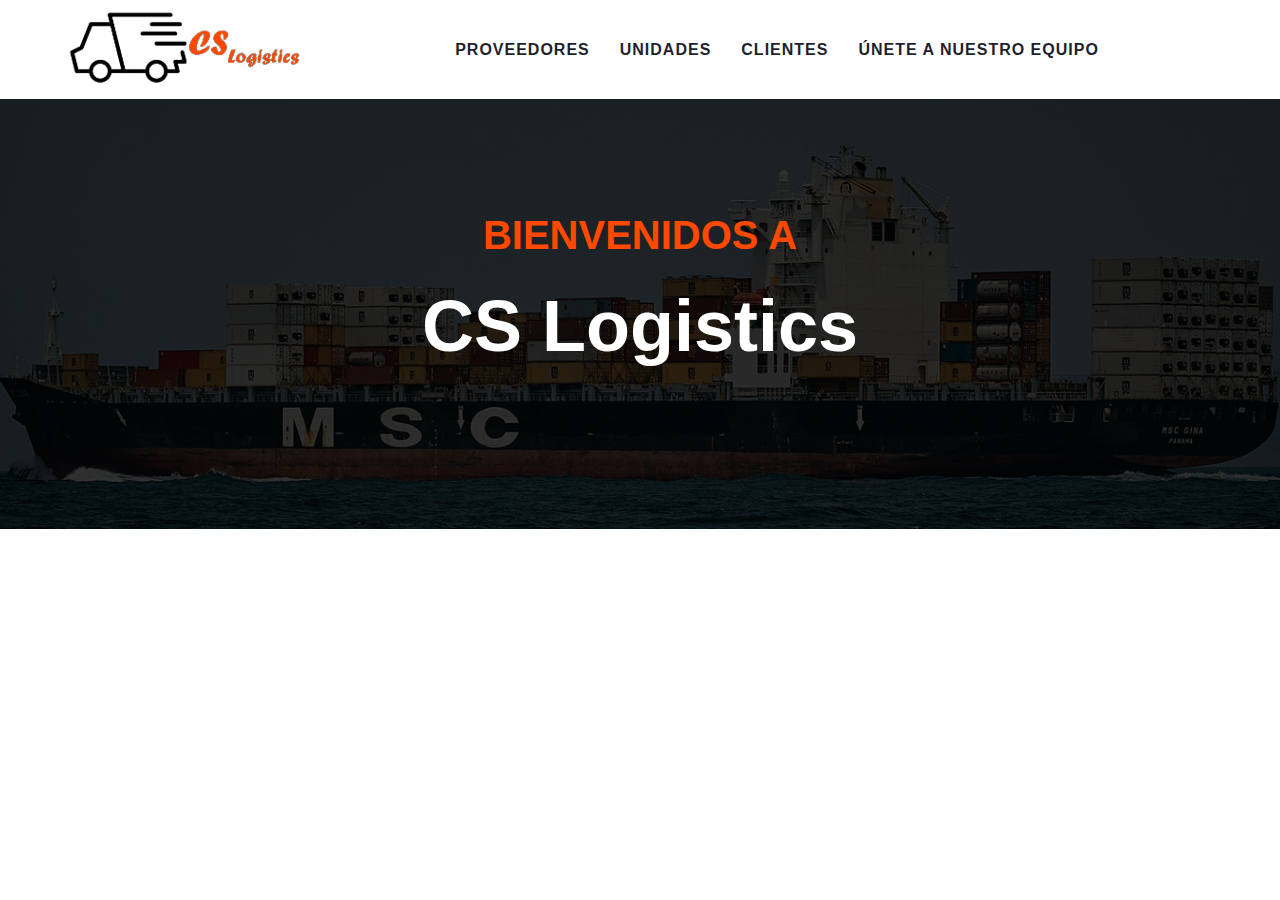
<file: AppLogistica/static/AppLogistica/index.html>
<!DOCTYPE html>
<html lang="en">

<head>
    <meta charset="utf-8">
    <title>Plataforma logística</title>
    

    
    <link href="css/style.css" rel="stylesheet"> 
</head>

<body>
    


    <!-- Navbar Start -->
    <div class="container-fluid p-0">
        <nav class="navbar navbar-expand-lg bg-light navbar-light py-3 py-lg-0 px-lg-5">
            <a href="index.html" class="navbar-brand ml-lg-3" >
            <img class="img-fluid w-100" src="img/LogoProyecto.png" alt=""> 
                
            </a>
            <button type="button" class="navbar-toggler" data-toggle="collapse" data-target="#navbarCollapse">
                <span class="navbar-toggler-icon"></span>
            </button>
            <div class="collapse navbar-collapse justify-content-between px-lg-3" id="navbarCollapse">
                    <div class="navbar-nav m-auto py-0">
                    <a href="index.html" class="nav-item nav-link">PROVEEDORES</a>
                    <a href="index.html" class="nav-item nav-link">UNIDADES</a>
                    <a href="index.html" class="nav-item nav-link">CLIENTES</a>
                    <a href="index.html" class="nav-item nav-link">ÚNETE A NUESTRO EQUIPO</a>
                    <div class="nav-item dropdown">
                       
                        <!--<div class="dropdown-menu rounded-0 m-0">
                            <a href="blog.html" class="dropdown-item">Blog Grid</a>
                            <a href="single.html" class="dropdown-item">Blog Detail</a>
                        </div>
                    </div>
                    
                </div>
                <a href="" class="btn btn-primary py-2 px-4 d-none d-lg-block">Get A Quote</a>
            </div>-->
        </nav>
    </div>
    <!-- Navbar End -->


    <!-- Header Start -->
    <div class="jumbotron jumbotron-fluid mb-5">
        <div class="container text-center py-5">
            <h1 class="text-primary mb-4">BIENVENIDOS A</h1>
            <h1 class="text-white display-3 mb-5">CS Logistics</h1>
            <div class="mx-auto" style="width: 100%; max-width: 600px;">
                <div class="input-group">
                    <!--<input type="text" class="form-control border-light" style="padding: 30px;" placeholder="Tracking Id">
                    <div class="input-group-append">
                        <button class="btn btn-primary px-3">Buscar</button> -->
                    </div>
                </div>
            </div>
        </div>
    </div> 
    <!-- Header End -->


    



   

   

  

   

    <!-- Blog Start 
    <div class="container-fluid pt-5">
        <div class="container">
            <div class="text-center pb-2">
                <h6 class="text-primary text-uppercase font-weight-bold">Our Blog</h6>
                <h1 class="mb-4">Latest From Blog</h1>
            </div>
            <div class="row">
                <div class="col-md-6 mb-5">
                    <div class="position-relative">
                        <img class="img-fluid w-100" src="img/blog-1.jpg" alt="">
                        <div class="position-absolute bg-primary d-flex flex-column align-items-center justify-content-center rounded-circle"
                            style="width: 60px; height: 60px; bottom: -30px; right: 30px;">
                            <h4 class="font-weight-bold mb-n1">01</h4>
                            <small class="text-white text-uppercase">Jan</small>
                        </div>
                    </div>
                    <div class="bg-secondary" style="padding: 30px;">
                        <div class="d-flex mb-3">
                            <div class="d-flex align-items-center">
                                <img class="rounded-circle" style="width: 40px; height: 40px;" src="img/user.jpg" alt="">
                                <a class="text-muted ml-2" href="">John Doe</a>
                            </div>
                            <div class="d-flex align-items-center ml-4">
                                <i class="far fa-bookmark text-primary"></i>
                                <a class="text-muted ml-2" href="">Web Design</a>
                            </div>
                        </div>
                        <h4 class="font-weight-bold mb-3">Kasd tempor diam sea justo dolor</h4>
                        <p>Dolor sea ipsum ipsum et. Erat duo lorem magna vero dolor dolores. Rebum eirmod no dolor diam dolor amet ipsum. Lorem lorem sea sed diam est lorem magna</p>
                        <a class="border-bottom border-primary text-uppercase text-decoration-none" href="">Read More <i class="fa fa-angle-right"></i></a>
                    </div>
                </div>
                <div class="col-md-6 mb-5">
                    <div class="position-relative">
                        <img class="img-fluid w-100" src="img/blog-2.jpg" alt="">
                        <div class="position-absolute bg-primary d-flex flex-column align-items-center justify-content-center rounded-circle"
                            style="width: 60px; height: 60px; bottom: -30px; right: 30px;">
                            <h4 class="font-weight-bold mb-n1">01</h4>
                            <small class="text-white text-uppercase">Jan</small>
                        </div>
                    </div>
                    <div class="bg-secondary" style="padding: 30px;">
                        <div class="d-flex mb-3">
                            <div class="d-flex align-items-center">
                                <img class="rounded-circle" style="width: 40px; height: 40px;" src="img/user.jpg" alt="">
                                <a class="text-muted ml-2" href="">John Doe</a>
                            </div>
                            <div class="d-flex align-items-center ml-4">
                                <i class="far fa-bookmark text-primary"></i>
                                <a class="text-muted ml-2" href="">Web Design</a>
                            </div>
                        </div>
                        <h4 class="font-weight-bold mb-3">Kasd tempor diam sea justo dolor</h4>
                        <p>Dolor sea ipsum ipsum et. Erat duo lorem magna vero dolor dolores. Rebum eirmod no dolor diam dolor amet ipsum. Lorem lorem sea sed diam est lorem magna</p>
                        <a class="border-bottom border-primary text-uppercase text-decoration-none" href="">Read More <i class="fa fa-angle-right"></i></a>
                    </div>
                </div>
            </div>
        </div>
    </div>
    <!-- Blog End -->


   


    <!-- Back to Top -->
    <a href="#" class="btn btn-lg btn-primary back-to-top"><i class="fa fa-angle-double-up"></i></a>


    <!-- JavaScript Libraries -->
    <script src="https://code.jquery.com/jquery-3.4.1.min.js"></script>
    <script src="https://stackpath.bootstrapcdn.com/bootstrap/4.4.1/js/bootstrap.bundle.min.js"></script>
    <script src="lib/easing/easing.min.js"></script>
    <script src="lib/waypoints/waypoints.min.js"></script>
    <script src="lib/counterup/counterup.min.js"></script>
    <script src="lib/owlcarousel/owl.carousel.min.js"></script>

    <!-- Contact Javascript File -->
    <script src="mail/jqBootstrapValidation.min.js"></script>
    <script src="mail/contact.js"></script> 

    <!-- Template Javascript -->
    <script src="js/main.js"></script>
</body>

</html>
</file>
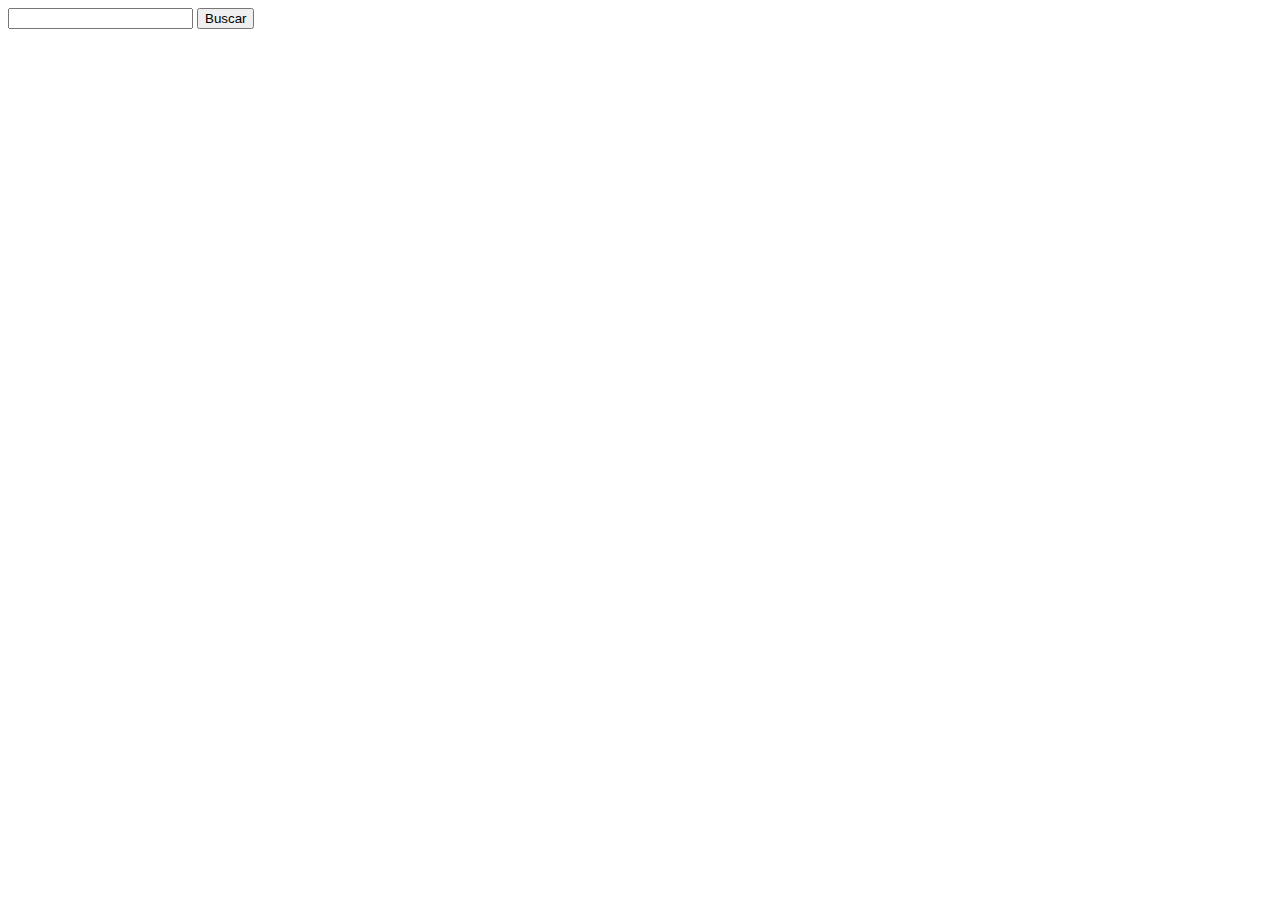
<file: AppLogistica/templates/AppLogistica/BuscarProveedor.html>
<!DOCTYPE html>
<html lang="en">
<head>
    <meta charset="UTF-8">
    <meta http-equiv="X-UA-Compatible" content="IE=edge">
    <meta name="viewport" content="width=device-width, initial-scale=1.0">
    <title>Document</title>
</head>
<body>
    <form href="{% url 'Resultados' %}" method="GET">

        <input type="text" name="RazonSocial">

        <input type="submit" value="Buscar">


    </form>
</body>
</html>
</file>
<file: AppLogistica/static/AppLogistica/css/style.css>
/******* Bootstrap Theming ********/
/*!
 * Bootstrap v4.5.3 (https://getbootstrap.com/)
 * Copyright 2011-2020 The Bootstrap Authors
 * Copyright 2011-2020 Twitter, Inc.
 * Licensed under MIT (https://github.com/twbs/bootstrap/blob/main/LICENSE)
 */
:root {
  --blue: #007bff;
  --indigo: #6610f2;
  --purple: #6f42c1;
  --pink: #e83e8c;
  --red: #dc3545;
  --orange: #fd7e14;
  --yellow: #ffc107;
  --green: #28a745;
  --teal: #20c997;
  --cyan: #17a2b8;
  --white: #fff;
  --gray: #6c757d;
  --gray-dark: #343a40;
  --primary: #FF4800;
  --secondary: #F2F2F4;
  --success: #28a745;
  --info: #17a2b8;
  --warning: #ffc107;
  --danger: #dc3545;
  --light: #FFFFFF;
  --dark: #1F1F2E;
  --breakpoint-xs: 0;
  --breakpoint-sm: 576px;
  --breakpoint-md: 768px;
  --breakpoint-lg: 992px;
  --breakpoint-xl: 1200px;
  --font-family-sans-serif: "Poppins", sans-serif;
  --font-family-monospace: SFMono-Regular, Menlo, Monaco, Consolas, "Liberation Mono", "Courier New", monospace;
}

*,
*::before,
*::after {
  box-sizing: border-box;
}

html {
  font-family: sans-serif;
  line-height: 1.15;
  -webkit-text-size-adjust: 100%;
  -webkit-tap-highlight-color: rgba(0, 0, 0, 0);
}

article, aside, figcaption, figure, footer, header, hgroup, main, nav, section {
  display: block;
}

body {
  margin: 0;
  font-family: "Poppins", sans-serif;
  font-size: 1rem;
  font-weight: 400;
  line-height: 1.5;
  color: #757576;
  text-align: left;
  background-color: #fff;
}

[tabindex="-1"]:focus:not(:focus-visible) {
  outline: 0 !important;
}

hr {
  box-sizing: content-box;
  height: 0;
  overflow: visible;
}

h1, h2, h3, h4, h5, h6 {
  margin-top: 0;
  margin-bottom: 0.5rem;
}

p {
  margin-top: 0;
  margin-bottom: 1rem;
}

abbr[title],
abbr[data-original-title] {
  text-decoration: underline;
  text-decoration: underline dotted;
  cursor: help;
  border-bottom: 0;
  text-decoration-skip-ink: none;
}

address {
  margin-bottom: 1rem;
  font-style: normal;
  line-height: inherit;
}

ol,
ul,
dl {
  margin-top: 0;
  margin-bottom: 1rem;
}

ol ol,
ul ul,
ol ul,
ul ol {
  margin-bottom: 0;
}

dt {
  font-weight: 700;
}

dd {
  margin-bottom: .5rem;
  margin-left: 0;
}

blockquote {
  margin: 0 0 1rem;
}

b,
strong {
  font-weight: bolder;
}

small {
  font-size: 80%;
}

sub,
sup {
  position: relative;
  font-size: 75%;
  line-height: 0;
  vertical-align: baseline;
}

sub {
  bottom: -.25em;
}

sup {
  top: -.5em;
}

a {
  color: #FF4800;
  text-decoration: none;
  background-color: transparent;
}

a:hover {
  color: #b33200;
  text-decoration: underline;
}

a:not([href]):not([class]) {
  color: inherit;
  text-decoration: none;
}

a:not([href]):not([class]):hover {
  color: inherit;
  text-decoration: none;
}

pre,
code,
kbd,
samp {
  font-family: SFMono-Regular, Menlo, Monaco, Consolas, "Liberation Mono", "Courier New", monospace;
  font-size: 1em;
}

pre {
  margin-top: 0;
  margin-bottom: 1rem;
  overflow: auto;
  -ms-overflow-style: scrollbar;
}

figure {
  margin: 0 0 1rem;
}

img {
  vertical-align: middle;
  border-style: none;
}

svg {
  overflow: hidden;
  vertical-align: middle;
}

table {
  border-collapse: collapse;
}

caption {
  padding-top: 0.75rem;
  padding-bottom: 0.75rem;
  color: #6c757d;
  text-align: left;
  caption-side: bottom;
}

th {
  text-align: inherit;
  text-align: -webkit-match-parent;
}

label {
  display: inline-block;
  margin-bottom: 0.5rem;
}

button {
  border-radius: 0;
}

button:focus {
  outline: 1px dotted;
  outline: 5px auto -webkit-focus-ring-color;
}

input,
button,
select,
optgroup,
textarea {
  margin: 0;
  font-family: inherit;
  font-size: inherit;
  line-height: inherit;
}

button,
input {
  overflow: visible;
}

button,
select {
  text-transform: none;
}

[role="button"] {
  cursor: pointer;
}

select {
  word-wrap: normal;
}

button,
[type="button"],
[type="reset"],
[type="submit"] {
  -webkit-appearance: button;
}

button:not(:disabled),
[type="button"]:not(:disabled),
[type="reset"]:not(:disabled),
[type="submit"]:not(:disabled) {
  cursor: pointer;
}

button::-moz-focus-inner,
[type="button"]::-moz-focus-inner,
[type="reset"]::-moz-focus-inner,
[type="submit"]::-moz-focus-inner {
  padding: 0;
  border-style: none;
}

input[type="radio"],
input[type="checkbox"] {
  box-sizing: border-box;
  padding: 0;
}

textarea {
  overflow: auto;
  resize: vertical;
}

fieldset {
  min-width: 0;
  padding: 0;
  margin: 0;
  border: 0;
}

legend {
  display: block;
  width: 100%;
  max-width: 100%;
  padding: 0;
  margin-bottom: .5rem;
  font-size: 1.5rem;
  line-height: inherit;
  color: inherit;
  white-space: normal;
}

@media (max-width: 1200px) {
  legend {
    font-size: calc(1.275rem + 0.3vw) ;
  }
}

progress {
  vertical-align: baseline;
}

[type="number"]::-webkit-inner-spin-button,
[type="number"]::-webkit-outer-spin-button {
  height: auto;
}

[type="search"] {
  outline-offset: -2px;
  -webkit-appearance: none;
}

[type="search"]::-webkit-search-decoration {
  -webkit-appearance: none;
}

::-webkit-file-upload-button {
  font: inherit;
  -webkit-appearance: button;
}

output {
  display: inline-block;
}

summary {
  display: list-item;
  cursor: pointer;
}

template {
  display: none;
}

[hidden] {
  display: none !important;
}

h1, h2, h3, h4, h5, h6,
.h1, .h2, .h3, .h4, .h5, .h6 {
  margin-bottom: 0.5rem;
  font-weight: 500;
  line-height: 1.2;
  color: #1F1F2E;
}

h1, .h1 {
  font-size: 2.5rem;
}

@media (max-width: 1200px) {
  h1, .h1 {
    font-size: calc(1.375rem + 1.5vw) ;
  }
}

h2, .h2 {
  font-size: 2rem;
}

@media (max-width: 1200px) {
  h2, .h2 {
    font-size: calc(1.325rem + 0.9vw) ;
  }
}

h3, .h3 {
  font-size: 1.75rem;
}

@media (max-width: 1200px) {
  h3, .h3 {
    font-size: calc(1.3rem + 0.6vw) ;
  }
}

h4, .h4 {
  font-size: 1.5rem;
}

@media (max-width: 1200px) {
  h4, .h4 {
    font-size: calc(1.275rem + 0.3vw) ;
  }
}

h5, .h5 {
  font-size: 1.25rem;
}

h6, .h6 {
  font-size: 1rem;
}

.lead {
  font-size: 1.25rem;
  font-weight: 300;
}

.display-1 {
  font-size: 6rem;
  font-weight: 300;
  line-height: 1.2;
}

@media (max-width: 1200px) {
  .display-1 {
    font-size: calc(1.725rem + 5.7vw) ;
  }
}

.display-2 {
  font-size: 5.5rem;
  font-weight: 300;
  line-height: 1.2;
}

@media (max-width: 1200px) {
  .display-2 {
    font-size: calc(1.675rem + 5.1vw) ;
  }
}

.display-3 {
  font-size: 4.5rem;
  font-weight: 300;
  line-height: 1.2;
}

@media (max-width: 1200px) {
  .display-3 {
    font-size: calc(1.575rem + 3.9vw) ;
  }
}

.display-4 {
  font-size: 3.5rem;
  font-weight: 300;
  line-height: 1.2;
}

@media (max-width: 1200px) {
  .display-4 {
    font-size: calc(1.475rem + 2.7vw) ;
  }
}

hr {
  margin-top: 1rem;
  margin-bottom: 1rem;
  border: 0;
  border-top: 1px solid rgba(0, 0, 0, 0.1);
}

small,
.small {
  font-size: 80%;
  font-weight: 400;
}

mark,
.mark {
  padding: 0.2em;
  background-color: #fcf8e3;
}

.list-unstyled {
  padding-left: 0;
  list-style: none;
}

.list-inline {
  padding-left: 0;
  list-style: none;
}

.list-inline-item {
  display: inline-block;
}

.list-inline-item:not(:last-child) {
  margin-right: 0.5rem;
}

.initialism {
  font-size: 90%;
  text-transform: uppercase;
}

.blockquote {
  margin-bottom: 1rem;
  font-size: 1.25rem;
}

.blockquote-footer {
  display: block;
  font-size: 80%;
  color: #6c757d;
}

.blockquote-footer::before {
  content: "\2014\00A0";
}

.img-fluid {
  max-width: 100%;
  height: auto;
}

.img-thumbnail {
  padding: 0.25rem;
  background-color: #fff;
  border: 1px solid #dee2e6;
  max-width: 100%;
  height: auto;
}

.figure {
  display: inline-block;
}

.figure-img {
  margin-bottom: 0.5rem;
  line-height: 1;
}

.figure-caption {
  font-size: 90%;
  color: #6c757d;
}

code {
  font-size: 87.5%;
  color: #e83e8c;
  word-wrap: break-word;
}

a > code {
  color: inherit;
}

kbd {
  padding: 0.2rem 0.4rem;
  font-size: 87.5%;
  color: #fff;
  background-color: #212529;
}

kbd kbd {
  padding: 0;
  font-size: 100%;
  font-weight: 700;
}

pre {
  display: block;
  font-size: 87.5%;
  color: #212529;
}

pre code {
  font-size: inherit;
  color: inherit;
  word-break: normal;
}

.pre-scrollable {
  max-height: 340px;
  overflow-y: scroll;
}

.container,
.container-fluid,
.container-sm,
.container-md,
.container-lg,
.container-xl {
  width: 100%;
  padding-right: 15px;
  padding-left: 15px;
  margin-right: auto;
  margin-left: auto;
}

@media (min-width: 576px) {
  .container, .container-sm {
    max-width: 540px;
  }
}

@media (min-width: 768px) {
  .container, .container-sm, .container-md {
    max-width: 720px;
  }
}

@media (min-width: 992px) {
  .container, .container-sm, .container-md, .container-lg {
    max-width: 960px;
  }
}

@media (min-width: 1200px) {
  .container, .container-sm, .container-md, .container-lg, .container-xl {
    max-width: 1140px;
  }
}

.row {
  display: flex;
  flex-wrap: wrap;
  margin-right: -15px;
  margin-left: -15px;
}

.no-gutters {
  margin-right: 0;
  margin-left: 0;
}

.no-gutters > .col,
.no-gutters > [class*="col-"] {
  padding-right: 0;
  padding-left: 0;
}

.col-1, .col-2, .col-3, .col-4, .col-5, .col-6, .col-7, .col-8, .col-9, .col-10, .col-11, .col-12, .col,
.col-auto, .col-sm-1, .col-sm-2, .col-sm-3, .col-sm-4, .col-sm-5, .col-sm-6, .col-sm-7, .col-sm-8, .col-sm-9, .col-sm-10, .col-sm-11, .col-sm-12, .col-sm,
.col-sm-auto, .col-md-1, .col-md-2, .col-md-3, .col-md-4, .col-md-5, .col-md-6, .col-md-7, .col-md-8, .col-md-9, .col-md-10, .col-md-11, .col-md-12, .col-md,
.col-md-auto, .col-lg-1, .col-lg-2, .col-lg-3, .col-lg-4, .col-lg-5, .col-lg-6, .col-lg-7, .col-lg-8, .col-lg-9, .col-lg-10, .col-lg-11, .col-lg-12, .col-lg,
.col-lg-auto, .col-xl-1, .col-xl-2, .col-xl-3, .col-xl-4, .col-xl-5, .col-xl-6, .col-xl-7, .col-xl-8, .col-xl-9, .col-xl-10, .col-xl-11, .col-xl-12, .col-xl,
.col-xl-auto {
  position: relative;
  width: 100%;
  padding-right: 15px;
  padding-left: 15px;
}

.col {
  flex-basis: 0;
  flex-grow: 1;
  max-width: 100%;
}

.row-cols-1 > * {
  flex: 0 0 100%;
  max-width: 100%;
}

.row-cols-2 > * {
  flex: 0 0 50%;
  max-width: 50%;
}

.row-cols-3 > * {
  flex: 0 0 33.33333%;
  max-width: 33.33333%;
}

.row-cols-4 > * {
  flex: 0 0 25%;
  max-width: 25%;
}

.row-cols-5 > * {
  flex: 0 0 20%;
  max-width: 20%;
}

.row-cols-6 > * {
  flex: 0 0 16.66667%;
  max-width: 16.66667%;
}

.col-auto {
  flex: 0 0 auto;
  width: auto;
  max-width: 100%;
}

.col-1 {
  flex: 0 0 8.33333%;
  max-width: 8.33333%;
}

.col-2 {
  flex: 0 0 16.66667%;
  max-width: 16.66667%;
}

.col-3 {
  flex: 0 0 25%;
  max-width: 25%;
}

.col-4 {
  flex: 0 0 33.33333%;
  max-width: 33.33333%;
}

.col-5 {
  flex: 0 0 41.66667%;
  max-width: 41.66667%;
}

.col-6 {
  flex: 0 0 50%;
  max-width: 50%;
}

.col-7 {
  flex: 0 0 58.33333%;
  max-width: 58.33333%;
}

.col-8 {
  flex: 0 0 66.66667%;
  max-width: 66.66667%;
}

.col-9 {
  flex: 0 0 75%;
  max-width: 75%;
}

.col-10 {
  flex: 0 0 83.33333%;
  max-width: 83.33333%;
}

.col-11 {
  flex: 0 0 91.66667%;
  max-width: 91.66667%;
}

.col-12 {
  flex: 0 0 100%;
  max-width: 100%;
}

.order-first {
  order: -1;
}

.order-last {
  order: 13;
}

.order-0 {
  order: 0;
}

.order-1 {
  order: 1;
}

.order-2 {
  order: 2;
}

.order-3 {
  order: 3;
}

.order-4 {
  order: 4;
}

.order-5 {
  order: 5;
}

.order-6 {
  order: 6;
}

.order-7 {
  order: 7;
}

.order-8 {
  order: 8;
}

.order-9 {
  order: 9;
}

.order-10 {
  order: 10;
}

.order-11 {
  order: 11;
}

.order-12 {
  order: 12;
}

.offset-1 {
  margin-left: 8.33333%;
}

.offset-2 {
  margin-left: 16.66667%;
}

.offset-3 {
  margin-left: 25%;
}

.offset-4 {
  margin-left: 33.33333%;
}

.offset-5 {
  margin-left: 41.66667%;
}

.offset-6 {
  margin-left: 50%;
}

.offset-7 {
  margin-left: 58.33333%;
}

.offset-8 {
  margin-left: 66.66667%;
}

.offset-9 {
  margin-left: 75%;
}

.offset-10 {
  margin-left: 83.33333%;
}

.offset-11 {
  margin-left: 91.66667%;
}

@media (min-width: 576px) {
  .col-sm {
    flex-basis: 0;
    flex-grow: 1;
    max-width: 100%;
  }
  .row-cols-sm-1 > * {
    flex: 0 0 100%;
    max-width: 100%;
  }
  .row-cols-sm-2 > * {
    flex: 0 0 50%;
    max-width: 50%;
  }
  .row-cols-sm-3 > * {
    flex: 0 0 33.33333%;
    max-width: 33.33333%;
  }
  .row-cols-sm-4 > * {
    flex: 0 0 25%;
    max-width: 25%;
  }
  .row-cols-sm-5 > * {
    flex: 0 0 20%;
    max-width: 20%;
  }
  .row-cols-sm-6 > * {
    flex: 0 0 16.66667%;
    max-width: 16.66667%;
  }
  .col-sm-auto {
    flex: 0 0 auto;
    width: auto;
    max-width: 100%;
  }
  .col-sm-1 {
    flex: 0 0 8.33333%;
    max-width: 8.33333%;
  }
  .col-sm-2 {
    flex: 0 0 16.66667%;
    max-width: 16.66667%;
  }
  .col-sm-3 {
    flex: 0 0 25%;
    max-width: 25%;
  }
  .col-sm-4 {
    flex: 0 0 33.33333%;
    max-width: 33.33333%;
  }
  .col-sm-5 {
    flex: 0 0 41.66667%;
    max-width: 41.66667%;
  }
  .col-sm-6 {
    flex: 0 0 50%;
    max-width: 50%;
  }
  .col-sm-7 {
    flex: 0 0 58.33333%;
    max-width: 58.33333%;
  }
  .col-sm-8 {
    flex: 0 0 66.66667%;
    max-width: 66.66667%;
  }
  .col-sm-9 {
    flex: 0 0 75%;
    max-width: 75%;
  }
  .col-sm-10 {
    flex: 0 0 83.33333%;
    max-width: 83.33333%;
  }
  .col-sm-11 {
    flex: 0 0 91.66667%;
    max-width: 91.66667%;
  }
  .col-sm-12 {
    flex: 0 0 100%;
    max-width: 100%;
  }
  .order-sm-first {
    order: -1;
  }
  .order-sm-last {
    order: 13;
  }
  .order-sm-0 {
    order: 0;
  }
  .order-sm-1 {
    order: 1;
  }
  .order-sm-2 {
    order: 2;
  }
  .order-sm-3 {
    order: 3;
  }
  .order-sm-4 {
    order: 4;
  }
  .order-sm-5 {
    order: 5;
  }
  .order-sm-6 {
    order: 6;
  }
  .order-sm-7 {
    order: 7;
  }
  .order-sm-8 {
    order: 8;
  }
  .order-sm-9 {
    order: 9;
  }
  .order-sm-10 {
    order: 10;
  }
  .order-sm-11 {
    order: 11;
  }
  .order-sm-12 {
    order: 12;
  }
  .offset-sm-0 {
    margin-left: 0;
  }
  .offset-sm-1 {
    margin-left: 8.33333%;
  }
  .offset-sm-2 {
    margin-left: 16.66667%;
  }
  .offset-sm-3 {
    margin-left: 25%;
  }
  .offset-sm-4 {
    margin-left: 33.33333%;
  }
  .offset-sm-5 {
    margin-left: 41.66667%;
  }
  .offset-sm-6 {
    margin-left: 50%;
  }
  .offset-sm-7 {
    margin-left: 58.33333%;
  }
  .offset-sm-8 {
    margin-left: 66.66667%;
  }
  .offset-sm-9 {
    margin-left: 75%;
  }
  .offset-sm-10 {
    margin-left: 83.33333%;
  }
  .offset-sm-11 {
    margin-left: 91.66667%;
  }
}

@media (min-width: 768px) {
  .col-md {
    flex-basis: 0;
    flex-grow: 1;
    max-width: 100%;
  }
  .row-cols-md-1 > * {
    flex: 0 0 100%;
    max-width: 100%;
  }
  .row-cols-md-2 > * {
    flex: 0 0 50%;
    max-width: 50%;
  }
  .row-cols-md-3 > * {
    flex: 0 0 33.33333%;
    max-width: 33.33333%;
  }
  .row-cols-md-4 > * {
    flex: 0 0 25%;
    max-width: 25%;
  }
  .row-cols-md-5 > * {
    flex: 0 0 20%;
    max-width: 20%;
  }
  .row-cols-md-6 > * {
    flex: 0 0 16.66667%;
    max-width: 16.66667%;
  }
  .col-md-auto {
    flex: 0 0 auto;
    width: auto;
    max-width: 100%;
  }
  .col-md-1 {
    flex: 0 0 8.33333%;
    max-width: 8.33333%;
  }
  .col-md-2 {
    flex: 0 0 16.66667%;
    max-width: 16.66667%;
  }
  .col-md-3 {
    flex: 0 0 25%;
    max-width: 25%;
  }
  .col-md-4 {
    flex: 0 0 33.33333%;
    max-width: 33.33333%;
  }
  .col-md-5 {
    flex: 0 0 41.66667%;
    max-width: 41.66667%;
  }
  .col-md-6 {
    flex: 0 0 50%;
    max-width: 50%;
  }
  .col-md-7 {
    flex: 0 0 58.33333%;
    max-width: 58.33333%;
  }
  .col-md-8 {
    flex: 0 0 66.66667%;
    max-width: 66.66667%;
  }
  .col-md-9 {
    flex: 0 0 75%;
    max-width: 75%;
  }
  .col-md-10 {
    flex: 0 0 83.33333%;
    max-width: 83.33333%;
  }
  .col-md-11 {
    flex: 0 0 91.66667%;
    max-width: 91.66667%;
  }
  .col-md-12 {
    flex: 0 0 100%;
    max-width: 100%;
  }
  .order-md-first {
    order: -1;
  }
  .order-md-last {
    order: 13;
  }
  .order-md-0 {
    order: 0;
  }
  .order-md-1 {
    order: 1;
  }
  .order-md-2 {
    order: 2;
  }
  .order-md-3 {
    order: 3;
  }
  .order-md-4 {
    order: 4;
  }
  .order-md-5 {
    order: 5;
  }
  .order-md-6 {
    order: 6;
  }
  .order-md-7 {
    order: 7;
  }
  .order-md-8 {
    order: 8;
  }
  .order-md-9 {
    order: 9;
  }
  .order-md-10 {
    order: 10;
  }
  .order-md-11 {
    order: 11;
  }
  .order-md-12 {
    order: 12;
  }
  .offset-md-0 {
    margin-left: 0;
  }
  .offset-md-1 {
    margin-left: 8.33333%;
  }
  .offset-md-2 {
    margin-left: 16.66667%;
  }
  .offset-md-3 {
    margin-left: 25%;
  }
  .offset-md-4 {
    margin-left: 33.33333%;
  }
  .offset-md-5 {
    margin-left: 41.66667%;
  }
  .offset-md-6 {
    margin-left: 50%;
  }
  .offset-md-7 {
    margin-left: 58.33333%;
  }
  .offset-md-8 {
    margin-left: 66.66667%;
  }
  .offset-md-9 {
    margin-left: 75%;
  }
  .offset-md-10 {
    margin-left: 83.33333%;
  }
  .offset-md-11 {
    margin-left: 91.66667%;
  }
}

@media (min-width: 992px) {
  .col-lg {
    flex-basis: 0;
    flex-grow: 1;
    max-width: 100%;
  }
  .row-cols-lg-1 > * {
    flex: 0 0 100%;
    max-width: 100%;
  }
  .row-cols-lg-2 > * {
    flex: 0 0 50%;
    max-width: 50%;
  }
  .row-cols-lg-3 > * {
    flex: 0 0 33.33333%;
    max-width: 33.33333%;
  }
  .row-cols-lg-4 > * {
    flex: 0 0 25%;
    max-width: 25%;
  }
  .row-cols-lg-5 > * {
    flex: 0 0 20%;
    max-width: 20%;
  }
  .row-cols-lg-6 > * {
    flex: 0 0 16.66667%;
    max-width: 16.66667%;
  }
  .col-lg-auto {
    flex: 0 0 auto;
    width: auto;
    max-width: 100%;
  }
  .col-lg-1 {
    flex: 0 0 8.33333%;
    max-width: 8.33333%;
  }
  .col-lg-2 {
    flex: 0 0 16.66667%;
    max-width: 16.66667%;
  }
  .col-lg-3 {
    flex: 0 0 25%;
    max-width: 25%;
  }
  .col-lg-4 {
    flex: 0 0 33.33333%;
    max-width: 33.33333%;
  }
  .col-lg-5 {
    flex: 0 0 41.66667%;
    max-width: 41.66667%;
  }
  .col-lg-6 {
    flex: 0 0 50%;
    max-width: 50%;
  }
  .col-lg-7 {
    flex: 0 0 58.33333%;
    max-width: 58.33333%;
  }
  .col-lg-8 {
    flex: 0 0 66.66667%;
    max-width: 66.66667%;
  }
  .col-lg-9 {
    flex: 0 0 75%;
    max-width: 75%;
  }
  .col-lg-10 {
    flex: 0 0 83.33333%;
    max-width: 83.33333%;
  }
  .col-lg-11 {
    flex: 0 0 91.66667%;
    max-width: 91.66667%;
  }
  .col-lg-12 {
    flex: 0 0 100%;
    max-width: 100%;
  }
  .order-lg-first {
    order: -1;
  }
  .order-lg-last {
    order: 13;
  }
  .order-lg-0 {
    order: 0;
  }
  .order-lg-1 {
    order: 1;
  }
  .order-lg-2 {
    order: 2;
  }
  .order-lg-3 {
    order: 3;
  }
  .order-lg-4 {
    order: 4;
  }
  .order-lg-5 {
    order: 5;
  }
  .order-lg-6 {
    order: 6;
  }
  .order-lg-7 {
    order: 7;
  }
  .order-lg-8 {
    order: 8;
  }
  .order-lg-9 {
    order: 9;
  }
  .order-lg-10 {
    order: 10;
  }
  .order-lg-11 {
    order: 11;
  }
  .order-lg-12 {
    order: 12;
  }
  .offset-lg-0 {
    margin-left: 0;
  }
  .offset-lg-1 {
    margin-left: 8.33333%;
  }
  .offset-lg-2 {
    margin-left: 16.66667%;
  }
  .offset-lg-3 {
    margin-left: 25%;
  }
  .offset-lg-4 {
    margin-left: 33.33333%;
  }
  .offset-lg-5 {
    margin-left: 41.66667%;
  }
  .offset-lg-6 {
    margin-left: 50%;
  }
  .offset-lg-7 {
    margin-left: 58.33333%;
  }
  .offset-lg-8 {
    margin-left: 66.66667%;
  }
  .offset-lg-9 {
    margin-left: 75%;
  }
  .offset-lg-10 {
    margin-left: 83.33333%;
  }
  .offset-lg-11 {
    margin-left: 91.66667%;
  }
}

@media (min-width: 1200px) {
  .col-xl {
    flex-basis: 0;
    flex-grow: 1;
    max-width: 100%;
  }
  .row-cols-xl-1 > * {
    flex: 0 0 100%;
    max-width: 100%;
  }
  .row-cols-xl-2 > * {
    flex: 0 0 50%;
    max-width: 50%;
  }
  .row-cols-xl-3 > * {
    flex: 0 0 33.33333%;
    max-width: 33.33333%;
  }
  .row-cols-xl-4 > * {
    flex: 0 0 25%;
    max-width: 25%;
  }
  .row-cols-xl-5 > * {
    flex: 0 0 20%;
    max-width: 20%;
  }
  .row-cols-xl-6 > * {
    flex: 0 0 16.66667%;
    max-width: 16.66667%;
  }
  .col-xl-auto {
    flex: 0 0 auto;
    width: auto;
    max-width: 100%;
  }
  .col-xl-1 {
    flex: 0 0 8.33333%;
    max-width: 8.33333%;
  }
  .col-xl-2 {
    flex: 0 0 16.66667%;
    max-width: 16.66667%;
  }
  .col-xl-3 {
    flex: 0 0 25%;
    max-width: 25%;
  }
  .col-xl-4 {
    flex: 0 0 33.33333%;
    max-width: 33.33333%;
  }
  .col-xl-5 {
    flex: 0 0 41.66667%;
    max-width: 41.66667%;
  }
  .col-xl-6 {
    flex: 0 0 50%;
    max-width: 50%;
  }
  .col-xl-7 {
    flex: 0 0 58.33333%;
    max-width: 58.33333%;
  }
  .col-xl-8 {
    flex: 0 0 66.66667%;
    max-width: 66.66667%;
  }
  .col-xl-9 {
    flex: 0 0 75%;
    max-width: 75%;
  }
  .col-xl-10 {
    flex: 0 0 83.33333%;
    max-width: 83.33333%;
  }
  .col-xl-11 {
    flex: 0 0 91.66667%;
    max-width: 91.66667%;
  }
  .col-xl-12 {
    flex: 0 0 100%;
    max-width: 100%;
  }
  .order-xl-first {
    order: -1;
  }
  .order-xl-last {
    order: 13;
  }
  .order-xl-0 {
    order: 0;
  }
  .order-xl-1 {
    order: 1;
  }
  .order-xl-2 {
    order: 2;
  }
  .order-xl-3 {
    order: 3;
  }
  .order-xl-4 {
    order: 4;
  }
  .order-xl-5 {
    order: 5;
  }
  .order-xl-6 {
    order: 6;
  }
  .order-xl-7 {
    order: 7;
  }
  .order-xl-8 {
    order: 8;
  }
  .order-xl-9 {
    order: 9;
  }
  .order-xl-10 {
    order: 10;
  }
  .order-xl-11 {
    order: 11;
  }
  .order-xl-12 {
    order: 12;
  }
  .offset-xl-0 {
    margin-left: 0;
  }
  .offset-xl-1 {
    margin-left: 8.33333%;
  }
  .offset-xl-2 {
    margin-left: 16.66667%;
  }
  .offset-xl-3 {
    margin-left: 25%;
  }
  .offset-xl-4 {
    margin-left: 33.33333%;
  }
  .offset-xl-5 {
    margin-left: 41.66667%;
  }
  .offset-xl-6 {
    margin-left: 50%;
  }
  .offset-xl-7 {
    margin-left: 58.33333%;
  }
  .offset-xl-8 {
    margin-left: 66.66667%;
  }
  .offset-xl-9 {
    margin-left: 75%;
  }
  .offset-xl-10 {
    margin-left: 83.33333%;
  }
  .offset-xl-11 {
    margin-left: 91.66667%;
  }
}

.table {
  width: 100%;
  margin-bottom: 1rem;
  color: #757575;
}

.table th,
.table td {
  padding: 0.75rem;
  vertical-align: top;
  border-top: 1px solid #dee2e6;
}

.table thead th {
  vertical-align: bottom;
  border-bottom: 2px solid #dee2e6;
}

.table tbody + tbody {
  border-top: 2px solid #dee2e6;
}

.table-sm th,
.table-sm td {
  padding: 0.3rem;
}

.table-bordered {
  border: 1px solid #dee2e6;
}

.table-bordered th,
.table-bordered td {
  border: 1px solid #dee2e6;
}

.table-bordered thead th,
.table-bordered thead td {
  border-bottom-width: 2px;
}

.table-borderless th,
.table-borderless td,
.table-borderless thead th,
.table-borderless tbody + tbody {
  border: 0;
}

.table-striped tbody tr:nth-of-type(odd) {
  background-color: rgba(0, 0, 0, 0.05);
}

.table-hover tbody tr:hover {
  color: #757575;
  background-color: rgba(0, 0, 0, 0.075);
}

.table-primary,
.table-primary > th,
.table-primary > td {
  background-color: #ffccb8;
}

.table-primary th,
.table-primary td,
.table-primary thead th,
.table-primary tbody + tbody {
  border-color: lightsalmon;
}

.table-hover .table-primary:hover {
  background-color: #ffba9f;
}

.table-hover .table-primary:hover > td,
.table-hover .table-primary:hover > th {
  background-color: #ffba9f;
}

.table-secondary,
.table-secondary > th,
.table-secondary > td {
  background-color: #fbfbfc;
}

.table-secondary th,
.table-secondary td,
.table-secondary thead th,
.table-secondary tbody + tbody {
  border-color: #f8f8f9;
}

.table-hover .table-secondary:hover {
  background-color: #ececf1;
}

.table-hover .table-secondary:hover > td,
.table-hover .table-secondary:hover > th {
  background-color: #ececf1;
}

.table-success,
.table-success > th,
.table-success > td {
  background-color: #c3e6cb;
}

.table-success th,
.table-success td,
.table-success thead th,
.table-success tbody + tbody {
  border-color: #8fd19e;
}

.table-hover .table-success:hover {
  background-color: #b1dfbb;
}

.table-hover .table-success:hover > td,
.table-hover .table-success:hover > th {
  background-color: #b1dfbb;
}

.table-info,
.table-info > th,
.table-info > td {
  background-color: #bee5eb;
}

.table-info th,
.table-info td,
.table-info thead th,
.table-info tbody + tbody {
  border-color: #86cfda;
}

.table-hover .table-info:hover {
  background-color: #abdde5;
}

.table-hover .table-info:hover > td,
.table-hover .table-info:hover > th {
  background-color: #abdde5;
}

.table-warning,
.table-warning > th,
.table-warning > td {
  background-color: #ffeeba;
}

.table-warning th,
.table-warning td,
.table-warning thead th,
.table-warning tbody + tbody {
  border-color: #ffdf7e;
}

.table-hover .table-warning:hover {
  background-color: #ffe8a1;
}

.table-hover .table-warning:hover > td,
.table-hover .table-warning:hover > th {
  background-color: #ffe8a1;
}

.table-danger,
.table-danger > th,
.table-danger > td {
  background-color: #f5c6cb;
}

.table-danger th,
.table-danger td,
.table-danger thead th,
.table-danger tbody + tbody {
  border-color: #ed969e;
}

.table-hover .table-danger:hover {
  background-color: #f1b0b7;
}

.table-hover .table-danger:hover > td,
.table-hover .table-danger:hover > th {
  background-color: #f1b0b7;
}

.table-light,
.table-light > th,
.table-light > td {
  background-color: white;
}

.table-light th,
.table-light td,
.table-light thead th,
.table-light tbody + tbody {
  border-color: white;
}

.table-hover .table-light:hover {
  background-color: #f2f2f2;
}

.table-hover .table-light:hover > td,
.table-hover .table-light:hover > th {
  background-color: #f2f2f2;
}

.table-dark,
.table-dark > th,
.table-dark > td {
  background-color: #c0c0c4;
}

.table-dark th,
.table-dark td,
.table-dark thead th,
.table-dark tbody + tbody {
  border-color: #8b8b92;
}

.table-hover .table-dark:hover {
  background-color: #b3b3b8;
}

.table-hover .table-dark:hover > td,
.table-hover .table-dark:hover > th {
  background-color: #b3b3b8;
}

.table-active,
.table-active > th,
.table-active > td {
  background-color: rgba(0, 0, 0, 0.075);
}

.table-hover .table-active:hover {
  background-color: rgba(0, 0, 0, 0.075);
}

.table-hover .table-active:hover > td,
.table-hover .table-active:hover > th {
  background-color: rgba(0, 0, 0, 0.075);
}

.table .thead-dark th {
  color: #fff;
  background-color: #343a40;
  border-color: #454d55;
}

.table .thead-light th {
  color: #495057;
  background-color: #e9ecef;
  border-color: #dee2e6;
}

.table-dark {
  color: #fff;
  background-color: #343a40;
}

.table-dark th,
.table-dark td,
.table-dark thead th {
  border-color: #454d55;
}

.table-dark.table-bordered {
  border: 0;
}

.table-dark.table-striped tbody tr:nth-of-type(odd) {
  background-color: rgba(255, 255, 255, 0.05);
}

.table-dark.table-hover tbody tr:hover {
  color: #fff;
  background-color: rgba(255, 255, 255, 0.075);
}

@media (max-width: 575.98px) {
  .table-responsive-sm {
    display: block;
    width: 100%;
    overflow-x: auto;
    -webkit-overflow-scrolling: touch;
  }
  .table-responsive-sm > .table-bordered {
    border: 0;
  }
}

@media (max-width: 767.98px) {
  .table-responsive-md {
    display: block;
    width: 100%;
    overflow-x: auto;
    -webkit-overflow-scrolling: touch;
  }
  .table-responsive-md > .table-bordered {
    border: 0;
  }
}

@media (max-width: 991.98px) {
  .table-responsive-lg {
    display: block;
    width: 100%;
    overflow-x: auto;
    -webkit-overflow-scrolling: touch;
  }
  .table-responsive-lg > .table-bordered {
    border: 0;
  }
}

@media (max-width: 1199.98px) {
  .table-responsive-xl {
    display: block;
    width: 100%;
    overflow-x: auto;
    -webkit-overflow-scrolling: touch;
  }
  .table-responsive-xl > .table-bordered {
    border: 0;
  }
}

.table-responsive {
  display: block;
  width: 100%;
  overflow-x: auto;
  -webkit-overflow-scrolling: touch;
}

.table-responsive > .table-bordered {
  border: 0;
}

.form-control {
  display: block;
  width: 100%;
  height: calc(1.5em + 0.75rem + 2px);
  padding: 0.375rem 0.75rem;
  font-size: 1rem;
  font-weight: 400;
  line-height: 1.5;
  color: #495057;
  background-color: #fff;
  background-clip: padding-box;
  border: 1px solid #ced4da;
  border-radius: 0;
  transition: border-color 0.15s ease-in-out, box-shadow 0.15s ease-in-out;
}

@media (prefers-reduced-motion: reduce) {
  .form-control {
    transition: none;
  }
}

.form-control::-ms-expand {
  background-color: transparent;
  border: 0;
}

.form-control:-moz-focusring {
  color: transparent;
  text-shadow: 0 0 0 #495057;
}

.form-control:focus {
  color: #495057;
  background-color: #fff;
  border-color: #ffa480;
  outline: 0;
  box-shadow: 0 0 0 0.2rem rgba(255, 72, 0, 0.25);
}

.form-control::placeholder {
  color: #6c757d;
  opacity: 1;
}

.form-control:disabled, .form-control[readonly] {
  background-color: #e9ecef;
  opacity: 1;
}

input[type="date"].form-control,
input[type="time"].form-control,
input[type="datetime-local"].form-control,
input[type="month"].form-control {
  appearance: none;
}

select.form-control:focus::-ms-value {
  color: #495057;
  background-color: #fff;
}

.form-control-file,
.form-control-range {
  display: block;
  width: 100%;
}

.col-form-label {
  padding-top: calc(0.375rem + 1px);
  padding-bottom: calc(0.375rem + 1px);
  margin-bottom: 0;
  font-size: inherit;
  line-height: 1.5;
}

.col-form-label-lg {
  padding-top: calc(0.5rem + 1px);
  padding-bottom: calc(0.5rem + 1px);
  font-size: 1.25rem;
  line-height: 1.5;
}

.col-form-label-sm {
  padding-top: calc(0.25rem + 1px);
  padding-bottom: calc(0.25rem + 1px);
  font-size: 0.875rem;
  line-height: 1.5;
}

.form-control-plaintext {
  display: block;
  width: 100%;
  padding: 0.375rem 0;
  margin-bottom: 0;
  font-size: 1rem;
  line-height: 1.5;
  color: #757575;
  background-color: transparent;
  border: solid transparent;
  border-width: 1px 0;
}

.form-control-plaintext.form-control-sm, .form-control-plaintext.form-control-lg {
  padding-right: 0;
  padding-left: 0;
}

.form-control-sm {
  height: calc(1.5em + 0.5rem + 2px);
  padding: 0.25rem 0.5rem;
  font-size: 0.875rem;
  line-height: 1.5;
}

.form-control-lg {
  height: calc(1.5em + 1rem + 2px);
  padding: 0.5rem 1rem;
  font-size: 1.25rem;
  line-height: 1.5;
}

select.form-control[size], select.form-control[multiple] {
  height: auto;
}

textarea.form-control {
  height: auto;
}

.form-group {
  margin-bottom: 1rem;
}

.form-text {
  display: block;
  margin-top: 0.25rem;
}

.form-row {
  display: flex;
  flex-wrap: wrap;
  margin-right: -5px;
  margin-left: -5px;
}

.form-row > .col,
.form-row > [class*="col-"] {
  padding-right: 5px;
  padding-left: 5px;
}

.form-check {
  position: relative;
  display: block;
  padding-left: 1.25rem;
}

.form-check-input {
  position: absolute;
  margin-top: 0.3rem;
  margin-left: -1.25rem;
}

.form-check-input[disabled] ~ .form-check-label,
.form-check-input:disabled ~ .form-check-label {
  color: #6c757d;
}

.form-check-label {
  margin-bottom: 0;
}

.form-check-inline {
  display: inline-flex;
  align-items: center;
  padding-left: 0;
  margin-right: 0.75rem;
}

.form-check-inline .form-check-input {
  position: static;
  margin-top: 0;
  margin-right: 0.3125rem;
  margin-left: 0;
}

.valid-feedback {
  display: none;
  width: 100%;
  margin-top: 0.25rem;
  font-size: 80%;
  color: #28a745;
}

.valid-tooltip {
  position: absolute;
  top: 100%;
  left: 0;
  z-index: 5;
  display: none;
  max-width: 100%;
  padding: 0.25rem 0.5rem;
  margin-top: .1rem;
  font-size: 0.875rem;
  line-height: 1.5;
  color: #fff;
  background-color: rgba(40, 167, 69, 0.9);
}

.was-validated :valid ~ .valid-feedback,
.was-validated :valid ~ .valid-tooltip,
.is-valid ~ .valid-feedback,
.is-valid ~ .valid-tooltip {
  display: block;
}

.was-validated .form-control:valid, .form-control.is-valid {
  border-color: #28a745;
  padding-right: calc(1.5em + 0.75rem);
  background-image: url("data:image/svg+xml,%3csvg xmlns='http://www.w3.org/2000/svg' width='8' height='8' viewBox='0 0 8 8'%3e%3cpath fill='%2328a745' d='M2.3 6.73L.6 4.53c-.4-1.04.46-1.4 1.1-.8l1.1 1.4 3.4-3.8c.6-.63 1.6-.27 1.2.7l-4 4.6c-.43.5-.8.4-1.1.1z'/%3e%3c/svg%3e");
  background-repeat: no-repeat;
  background-position: right calc(0.375em + 0.1875rem) center;
  background-size: calc(0.75em + 0.375rem) calc(0.75em + 0.375rem);
}

.was-validated .form-control:valid:focus, .form-control.is-valid:focus {
  border-color: #28a745;
  box-shadow: 0 0 0 0.2rem rgba(40, 167, 69, 0.25);
}

.was-validated textarea.form-control:valid, textarea.form-control.is-valid {
  padding-right: calc(1.5em + 0.75rem);
  background-position: top calc(0.375em + 0.1875rem) right calc(0.375em + 0.1875rem);
}

.was-validated .custom-select:valid, .custom-select.is-valid {
  border-color: #28a745;
  padding-right: calc(0.75em + 2.3125rem);
  background: url("data:image/svg+xml,%3csvg xmlns='http://www.w3.org/2000/svg' width='4' height='5' viewBox='0 0 4 5'%3e%3cpath fill='%23343a40' d='M2 0L0 2h4zm0 5L0 3h4z'/%3e%3c/svg%3e") no-repeat right 0.75rem center/8px 10px, url("data:image/svg+xml,%3csvg xmlns='http://www.w3.org/2000/svg' width='8' height='8' viewBox='0 0 8 8'%3e%3cpath fill='%2328a745' d='M2.3 6.73L.6 4.53c-.4-1.04.46-1.4 1.1-.8l1.1 1.4 3.4-3.8c.6-.63 1.6-.27 1.2.7l-4 4.6c-.43.5-.8.4-1.1.1z'/%3e%3c/svg%3e") #fff no-repeat center right 1.75rem/calc(0.75em + 0.375rem) calc(0.75em + 0.375rem);
}

.was-validated .custom-select:valid:focus, .custom-select.is-valid:focus {
  border-color: #28a745;
  box-shadow: 0 0 0 0.2rem rgba(40, 167, 69, 0.25);
}

.was-validated .form-check-input:valid ~ .form-check-label, .form-check-input.is-valid ~ .form-check-label {
  color: #28a745;
}

.was-validated .form-check-input:valid ~ .valid-feedback,
.was-validated .form-check-input:valid ~ .valid-tooltip, .form-check-input.is-valid ~ .valid-feedback,
.form-check-input.is-valid ~ .valid-tooltip {
  display: block;
}

.was-validated .custom-control-input:valid ~ .custom-control-label, .custom-control-input.is-valid ~ .custom-control-label {
  color: #28a745;
}

.was-validated .custom-control-input:valid ~ .custom-control-label::before, .custom-control-input.is-valid ~ .custom-control-label::before {
  border-color: #28a745;
}

.was-validated .custom-control-input:valid:checked ~ .custom-control-label::before, .custom-control-input.is-valid:checked ~ .custom-control-label::before {
  border-color: #34ce57;
  background-color: #34ce57;
}

.was-validated .custom-control-input:valid:focus ~ .custom-control-label::before, .custom-control-input.is-valid:focus ~ .custom-control-label::before {
  box-shadow: 0 0 0 0.2rem rgba(40, 167, 69, 0.25);
}

.was-validated .custom-control-input:valid:focus:not(:checked) ~ .custom-control-label::before, .custom-control-input.is-valid:focus:not(:checked) ~ .custom-control-label::before {
  border-color: #28a745;
}

.was-validated .custom-file-input:valid ~ .custom-file-label, .custom-file-input.is-valid ~ .custom-file-label {
  border-color: #28a745;
}

.was-validated .custom-file-input:valid:focus ~ .custom-file-label, .custom-file-input.is-valid:focus ~ .custom-file-label {
  border-color: #28a745;
  box-shadow: 0 0 0 0.2rem rgba(40, 167, 69, 0.25);
}

.invalid-feedback {
  display: none;
  width: 100%;
  margin-top: 0.25rem;
  font-size: 80%;
  color: #dc3545;
}

.invalid-tooltip {
  position: absolute;
  top: 100%;
  left: 0;
  z-index: 5;
  display: none;
  max-width: 100%;
  padding: 0.25rem 0.5rem;
  margin-top: .1rem;
  font-size: 0.875rem;
  line-height: 1.5;
  color: #fff;
  background-color: rgba(220, 53, 69, 0.9);
}

.was-validated :invalid ~ .invalid-feedback,
.was-validated :invalid ~ .invalid-tooltip,
.is-invalid ~ .invalid-feedback,
.is-invalid ~ .invalid-tooltip {
  display: block;
}

.was-validated .form-control:invalid, .form-control.is-invalid {
  border-color: #dc3545;
  padding-right: calc(1.5em + 0.75rem);
  background-image: url("data:image/svg+xml,%3csvg xmlns='http://www.w3.org/2000/svg' width='12' height='12' fill='none' stroke='%23dc3545' viewBox='0 0 12 12'%3e%3ccircle cx='6' cy='6' r='4.5'/%3e%3cpath stroke-linejoin='round' d='M5.8 3.6h.4L6 6.5z'/%3e%3ccircle cx='6' cy='8.2' r='.6' fill='%23dc3545' stroke='none'/%3e%3c/svg%3e");
  background-repeat: no-repeat;
  background-position: right calc(0.375em + 0.1875rem) center;
  background-size: calc(0.75em + 0.375rem) calc(0.75em + 0.375rem);
}

.was-validated .form-control:invalid:focus, .form-control.is-invalid:focus {
  border-color: #dc3545;
  box-shadow: 0 0 0 0.2rem rgba(220, 53, 69, 0.25);
}

.was-validated textarea.form-control:invalid, textarea.form-control.is-invalid {
  padding-right: calc(1.5em + 0.75rem);
  background-position: top calc(0.375em + 0.1875rem) right calc(0.375em + 0.1875rem);
}

.was-validated .custom-select:invalid, .custom-select.is-invalid {
  border-color: #dc3545;
  padding-right: calc(0.75em + 2.3125rem);
  background: url("data:image/svg+xml,%3csvg xmlns='http://www.w3.org/2000/svg' width='4' height='5' viewBox='0 0 4 5'%3e%3cpath fill='%23343a40' d='M2 0L0 2h4zm0 5L0 3h4z'/%3e%3c/svg%3e") no-repeat right 0.75rem center/8px 10px, url("data:image/svg+xml,%3csvg xmlns='http://www.w3.org/2000/svg' width='12' height='12' fill='none' stroke='%23dc3545' viewBox='0 0 12 12'%3e%3ccircle cx='6' cy='6' r='4.5'/%3e%3cpath stroke-linejoin='round' d='M5.8 3.6h.4L6 6.5z'/%3e%3ccircle cx='6' cy='8.2' r='.6' fill='%23dc3545' stroke='none'/%3e%3c/svg%3e") #fff no-repeat center right 1.75rem/calc(0.75em + 0.375rem) calc(0.75em + 0.375rem);
}

.was-validated .custom-select:invalid:focus, .custom-select.is-invalid:focus {
  border-color: #dc3545;
  box-shadow: 0 0 0 0.2rem rgba(220, 53, 69, 0.25);
}

.was-validated .form-check-input:invalid ~ .form-check-label, .form-check-input.is-invalid ~ .form-check-label {
  color: #dc3545;
}

.was-validated .form-check-input:invalid ~ .invalid-feedback,
.was-validated .form-check-input:invalid ~ .invalid-tooltip, .form-check-input.is-invalid ~ .invalid-feedback,
.form-check-input.is-invalid ~ .invalid-tooltip {
  display: block;
}

.was-validated .custom-control-input:invalid ~ .custom-control-label, .custom-control-input.is-invalid ~ .custom-control-label {
  color: #dc3545;
}

.was-validated .custom-control-input:invalid ~ .custom-control-label::before, .custom-control-input.is-invalid ~ .custom-control-label::before {
  border-color: #dc3545;
}

.was-validated .custom-control-input:invalid:checked ~ .custom-control-label::before, .custom-control-input.is-invalid:checked ~ .custom-control-label::before {
  border-color: #e4606d;
  background-color: #e4606d;
}

.was-validated .custom-control-input:invalid:focus ~ .custom-control-label::before, .custom-control-input.is-invalid:focus ~ .custom-control-label::before {
  box-shadow: 0 0 0 0.2rem rgba(220, 53, 69, 0.25);
}

.was-validated .custom-control-input:invalid:focus:not(:checked) ~ .custom-control-label::before, .custom-control-input.is-invalid:focus:not(:checked) ~ .custom-control-label::before {
  border-color: #dc3545;
}

.was-validated .custom-file-input:invalid ~ .custom-file-label, .custom-file-input.is-invalid ~ .custom-file-label {
  border-color: #dc3545;
}

.was-validated .custom-file-input:invalid:focus ~ .custom-file-label, .custom-file-input.is-invalid:focus ~ .custom-file-label {
  border-color: #dc3545;
  box-shadow: 0 0 0 0.2rem rgba(220, 53, 69, 0.25);
}

.form-inline {
  display: flex;
  flex-flow: row wrap;
  align-items: center;
}

.form-inline .form-check {
  width: 100%;
}

@media (min-width: 576px) {
  .form-inline label {
    display: flex;
    align-items: center;
    justify-content: center;
    margin-bottom: 0;
  }
  .form-inline .form-group {
    display: flex;
    flex: 0 0 auto;
    flex-flow: row wrap;
    align-items: center;
    margin-bottom: 0;
  }
  .form-inline .form-control {
    display: inline-block;
    width: auto;
    vertical-align: middle;
  }
  .form-inline .form-control-plaintext {
    display: inline-block;
  }
  .form-inline .input-group,
  .form-inline .custom-select {
    width: auto;
  }
  .form-inline .form-check {
    display: flex;
    align-items: center;
    justify-content: center;
    width: auto;
    padding-left: 0;
  }
  .form-inline .form-check-input {
    position: relative;
    flex-shrink: 0;
    margin-top: 0;
    margin-right: 0.25rem;
    margin-left: 0;
  }
  .form-inline .custom-control {
    align-items: center;
    justify-content: center;
  }
  .form-inline .custom-control-label {
    margin-bottom: 0;
  }
}

.btn {
  display: inline-block;
  font-weight: 400;
  color: #757575;
  text-align: center;
  vertical-align: middle;
  user-select: none;
  background-color: transparent;
  border: 1px solid transparent;
  padding: 0.375rem 0.75rem;
  font-size: 1rem;
  line-height: 1.5;
  border-radius: 0;
  transition: color 0.15s ease-in-out, background-color 0.15s ease-in-out, border-color 0.15s ease-in-out, box-shadow 0.15s ease-in-out;
}

@media (prefers-reduced-motion: reduce) {
  .btn {
    transition: none;
  }
}

.btn:hover {
  color: #757575;
  text-decoration: none;
}

.btn:focus, .btn.focus {
  outline: 0;
  box-shadow: 0 0 0 0.2rem rgba(255, 72, 0, 0.25);
}

.btn.disabled, .btn:disabled {
  opacity: 0.65;
}

.btn:not(:disabled):not(.disabled) {
  cursor: pointer;
}

a.btn.disabled,
fieldset:disabled a.btn {
  pointer-events: none;
}

.btn-primary {
  color: #fff;
  background-color: #FF4800;
  border-color: #FF4800;
}

.btn-primary:hover {
  color: #fff;
  background-color: #d93d00;
  border-color: #cc3a00;
}

.btn-primary:focus, .btn-primary.focus {
  color: #fff;
  background-color: #d93d00;
  border-color: #cc3a00;
  box-shadow: 0 0 0 0.2rem rgba(255, 99, 38, 0.5);
}

.btn-primary.disabled, .btn-primary:disabled {
  color: #fff;
  background-color: #FF4800;
  border-color: #FF4800;
}

.btn-primary:not(:disabled):not(.disabled):active, .btn-primary:not(:disabled):not(.disabled).active,
.show > .btn-primary.dropdown-toggle {
  color: #fff;
  background-color: #cc3a00;
  border-color: #bf3600;
}

.btn-primary:not(:disabled):not(.disabled):active:focus, .btn-primary:not(:disabled):not(.disabled).active:focus,
.show > .btn-primary.dropdown-toggle:focus {
  box-shadow: 0 0 0 0.2rem rgba(255, 99, 38, 0.5);
}

.btn-secondary {
  color: #212529;
  background-color: #F2F2F4;
  border-color: #F2F2F4;
}

.btn-secondary:hover {
  color: #212529;
  background-color: #dddde2;
  border-color: #d6d6dd;
}

.btn-secondary:focus, .btn-secondary.focus {
  color: #212529;
  background-color: #dddde2;
  border-color: #d6d6dd;
  box-shadow: 0 0 0 0.2rem rgba(211, 211, 214, 0.5);
}

.btn-secondary.disabled, .btn-secondary:disabled {
  color: #212529;
  background-color: #F2F2F4;
  border-color: #F2F2F4;
}

.btn-secondary:not(:disabled):not(.disabled):active, .btn-secondary:not(:disabled):not(.disabled).active,
.show > .btn-secondary.dropdown-toggle {
  color: #212529;
  background-color: #d6d6dd;
  border-color: #cfcfd7;
}

.btn-secondary:not(:disabled):not(.disabled):active:focus, .btn-secondary:not(:disabled):not(.disabled).active:focus,
.show > .btn-secondary.dropdown-toggle:focus {
  box-shadow: 0 0 0 0.2rem rgba(211, 211, 214, 0.5);
}

.btn-success {
  color: #fff;
  background-color: #28a745;
  border-color: #28a745;
}

.btn-success:hover {
  color: #fff;
  background-color: #218838;
  border-color: #1e7e34;
}

.btn-success:focus, .btn-success.focus {
  color: #fff;
  background-color: #218838;
  border-color: #1e7e34;
  box-shadow: 0 0 0 0.2rem rgba(72, 180, 97, 0.5);
}

.btn-success.disabled, .btn-success:disabled {
  color: #fff;
  background-color: #28a745;
  border-color: #28a745;
}

.btn-success:not(:disabled):not(.disabled):active, .btn-success:not(:disabled):not(.disabled).active,
.show > .btn-success.dropdown-toggle {
  color: #fff;
  background-color: #1e7e34;
  border-color: #1c7430;
}

.btn-success:not(:disabled):not(.disabled):active:focus, .btn-success:not(:disabled):not(.disabled).active:focus,
.show > .btn-success.dropdown-toggle:focus {
  box-shadow: 0 0 0 0.2rem rgba(72, 180, 97, 0.5);
}

.btn-info {
  color: #fff;
  background-color: #17a2b8;
  border-color: #17a2b8;
}

.btn-info:hover {
  color: #fff;
  background-color: #138496;
  border-color: #117a8b;
}

.btn-info:focus, .btn-info.focus {
  color: #fff;
  background-color: #138496;
  border-color: #117a8b;
  box-shadow: 0 0 0 0.2rem rgba(58, 176, 195, 0.5);
}

.btn-info.disabled, .btn-info:disabled {
  color: #fff;
  background-color: #17a2b8;
  border-color: #17a2b8;
}

.btn-info:not(:disabled):not(.disabled):active, .btn-info:not(:disabled):not(.disabled).active,
.show > .btn-info.dropdown-toggle {
  color: #fff;
  background-color: #117a8b;
  border-color: #10707f;
}

.btn-info:not(:disabled):not(.disabled):active:focus, .btn-info:not(:disabled):not(.disabled).active:focus,
.show > .btn-info.dropdown-toggle:focus {
  box-shadow: 0 0 0 0.2rem rgba(58, 176, 195, 0.5);
}

.btn-warning {
  color: #212529;
  background-color: #ffc107;
  border-color: #ffc107;
}

.btn-warning:hover {
  color: #212529;
  background-color: #e0a800;
  border-color: #d39e00;
}

.btn-warning:focus, .btn-warning.focus {
  color: #212529;
  background-color: #e0a800;
  border-color: #d39e00;
  box-shadow: 0 0 0 0.2rem rgba(222, 170, 12, 0.5);
}

.btn-warning.disabled, .btn-warning:disabled {
  color: #212529;
  background-color: #ffc107;
  border-color: #ffc107;
}

.btn-warning:not(:disabled):not(.disabled):active, .btn-warning:not(:disabled):not(.disabled).active,
.show > .btn-warning.dropdown-toggle {
  color: #212529;
  background-color: #d39e00;
  border-color: #c69500;
}

.btn-warning:not(:disabled):not(.disabled):active:focus, .btn-warning:not(:disabled):not(.disabled).active:focus,
.show > .btn-warning.dropdown-toggle:focus {
  box-shadow: 0 0 0 0.2rem rgba(222, 170, 12, 0.5);
}

.btn-danger {
  color: #fff;
  background-color: #dc3545;
  border-color: #dc3545;
}

.btn-danger:hover {
  color: #fff;
  background-color: #c82333;
  border-color: #bd2130;
}

.btn-danger:focus, .btn-danger.focus {
  color: #fff;
  background-color: #c82333;
  border-color: #bd2130;
  box-shadow: 0 0 0 0.2rem rgba(225, 83, 97, 0.5);
}

.btn-danger.disabled, .btn-danger:disabled {
  color: #fff;
  background-color: #dc3545;
  border-color: #dc3545;
}

.btn-danger:not(:disabled):not(.disabled):active, .btn-danger:not(:disabled):not(.disabled).active,
.show > .btn-danger.dropdown-toggle {
  color: #fff;
  background-color: #bd2130;
  border-color: #b21f2d;
}

.btn-danger:not(:disabled):not(.disabled):active:focus, .btn-danger:not(:disabled):not(.disabled).active:focus,
.show > .btn-danger.dropdown-toggle:focus {
  box-shadow: 0 0 0 0.2rem rgba(225, 83, 97, 0.5);
}

.btn-light {
  color: #212529;
  background-color: #FFFFFF;
  border-color: #FFFFFF;
}

.btn-light:hover {
  color: #212529;
  background-color: #ececec;
  border-color: #e6e6e6;
}

.btn-light:focus, .btn-light.focus {
  color: #212529;
  background-color: #ececec;
  border-color: #e6e6e6;
  box-shadow: 0 0 0 0.2rem rgba(222, 222, 223, 0.5);
}

.btn-light.disabled, .btn-light:disabled {
  color: #212529;
  background-color: #FFFFFF;
  border-color: #FFFFFF;
}

.btn-light:not(:disabled):not(.disabled):active, .btn-light:not(:disabled):not(.disabled).active,
.show > .btn-light.dropdown-toggle {
  color: #212529;
  background-color: #e6e6e6;
  border-color: #dfdfdf;
}

.btn-light:not(:disabled):not(.disabled):active:focus, .btn-light:not(:disabled):not(.disabled).active:focus,
.show > .btn-light.dropdown-toggle:focus {
  box-shadow: 0 0 0 0.2rem rgba(222, 222, 223, 0.5);
}

.btn-dark {
  color: #fff;
  background-color: #1F1F2E;
  border-color: #1F1F2E;
}

.btn-dark:hover {
  color: #fff;
  background-color: #101017;
  border-color: #0a0a10;
}

.btn-dark:focus, .btn-dark.focus {
  color: #fff;
  background-color: #101017;
  border-color: #0a0a10;
  box-shadow: 0 0 0 0.2rem rgba(65, 65, 77, 0.5);
}

.btn-dark.disabled, .btn-dark:disabled {
  color: #fff;
  background-color: #1F1F2E;
  border-color: #1F1F2E;
}

.btn-dark:not(:disabled):not(.disabled):active, .btn-dark:not(:disabled):not(.disabled).active,
.show > .btn-dark.dropdown-toggle {
  color: #fff;
  background-color: #0a0a10;
  border-color: #050508;
}

.btn-dark:not(:disabled):not(.disabled):active:focus, .btn-dark:not(:disabled):not(.disabled).active:focus,
.show > .btn-dark.dropdown-toggle:focus {
  box-shadow: 0 0 0 0.2rem rgba(65, 65, 77, 0.5);
}

.btn-outline-primary {
  color: #FF4800;
  border-color: #FF4800;
}

.btn-outline-primary:hover {
  color: #fff;
  background-color: #FF4800;
  border-color: #FF4800;
}

.btn-outline-primary:focus, .btn-outline-primary.focus {
  box-shadow: 0 0 0 0.2rem rgba(255, 72, 0, 0.5);
}

.btn-outline-primary.disabled, .btn-outline-primary:disabled {
  color: #FF4800;
  background-color: transparent;
}

.btn-outline-primary:not(:disabled):not(.disabled):active, .btn-outline-primary:not(:disabled):not(.disabled).active,
.show > .btn-outline-primary.dropdown-toggle {
  color: #fff;
  background-color: #FF4800;
  border-color: #FF4800;
}

.btn-outline-primary:not(:disabled):not(.disabled):active:focus, .btn-outline-primary:not(:disabled):not(.disabled).active:focus,
.show > .btn-outline-primary.dropdown-toggle:focus {
  box-shadow: 0 0 0 0.2rem rgba(255, 72, 0, 0.5);
}

.btn-outline-secondary {
  color: #F2F2F4;
  border-color: #F2F2F4;
}

.btn-outline-secondary:hover {
  color: #212529;
  background-color: #F2F2F4;
  border-color: #F2F2F4;
}

.btn-outline-secondary:focus, .btn-outline-secondary.focus {
  box-shadow: 0 0 0 0.2rem rgba(242, 242, 244, 0.5);
}

.btn-outline-secondary.disabled, .btn-outline-secondary:disabled {
  color: #F2F2F4;
  background-color: transparent;
}

.btn-outline-secondary:not(:disabled):not(.disabled):active, .btn-outline-secondary:not(:disabled):not(.disabled).active,
.show > .btn-outline-secondary.dropdown-toggle {
  color: #212529;
  background-color: #F2F2F4;
  border-color: #F2F2F4;
}

.btn-outline-secondary:not(:disabled):not(.disabled):active:focus, .btn-outline-secondary:not(:disabled):not(.disabled).active:focus,
.show > .btn-outline-secondary.dropdown-toggle:focus {
  box-shadow: 0 0 0 0.2rem rgba(242, 242, 244, 0.5);
}

.btn-outline-success {
  color: #28a745;
  border-color: #28a745;
}

.btn-outline-success:hover {
  color: #fff;
  background-color: #28a745;
  border-color: #28a745;
}

.btn-outline-success:focus, .btn-outline-success.focus {
  box-shadow: 0 0 0 0.2rem rgba(40, 167, 69, 0.5);
}

.btn-outline-success.disabled, .btn-outline-success:disabled {
  color: #28a745;
  background-color: transparent;
}

.btn-outline-success:not(:disabled):not(.disabled):active, .btn-outline-success:not(:disabled):not(.disabled).active,
.show > .btn-outline-success.dropdown-toggle {
  color: #fff;
  background-color: #28a745;
  border-color: #28a745;
}

.btn-outline-success:not(:disabled):not(.disabled):active:focus, .btn-outline-success:not(:disabled):not(.disabled).active:focus,
.show > .btn-outline-success.dropdown-toggle:focus {
  box-shadow: 0 0 0 0.2rem rgba(40, 167, 69, 0.5);
}

.btn-outline-info {
  color: #17a2b8;
  border-color: #17a2b8;
}

.btn-outline-info:hover {
  color: #fff;
  background-color: #17a2b8;
  border-color: #17a2b8;
}

.btn-outline-info:focus, .btn-outline-info.focus {
  box-shadow: 0 0 0 0.2rem rgba(23, 162, 184, 0.5);
}

.btn-outline-info.disabled, .btn-outline-info:disabled {
  color: #17a2b8;
  background-color: transparent;
}

.btn-outline-info:not(:disabled):not(.disabled):active, .btn-outline-info:not(:disabled):not(.disabled).active,
.show > .btn-outline-info.dropdown-toggle {
  color: #fff;
  background-color: #17a2b8;
  border-color: #17a2b8;
}

.btn-outline-info:not(:disabled):not(.disabled):active:focus, .btn-outline-info:not(:disabled):not(.disabled).active:focus,
.show > .btn-outline-info.dropdown-toggle:focus {
  box-shadow: 0 0 0 0.2rem rgba(23, 162, 184, 0.5);
}

.btn-outline-warning {
  color: #ffc107;
  border-color: #ffc107;
}

.btn-outline-warning:hover {
  color: #212529;
  background-color: #ffc107;
  border-color: #ffc107;
}

.btn-outline-warning:focus, .btn-outline-warning.focus {
  box-shadow: 0 0 0 0.2rem rgba(255, 193, 7, 0.5);
}

.btn-outline-warning.disabled, .btn-outline-warning:disabled {
  color: #ffc107;
  background-color: transparent;
}

.btn-outline-warning:not(:disabled):not(.disabled):active, .btn-outline-warning:not(:disabled):not(.disabled).active,
.show > .btn-outline-warning.dropdown-toggle {
  color: #212529;
  background-color: #ffc107;
  border-color: #ffc107;
}

.btn-outline-warning:not(:disabled):not(.disabled):active:focus, .btn-outline-warning:not(:disabled):not(.disabled).active:focus,
.show > .btn-outline-warning.dropdown-toggle:focus {
  box-shadow: 0 0 0 0.2rem rgba(255, 193, 7, 0.5);
}

.btn-outline-danger {
  color: #dc3545;
  border-color: #dc3545;
}

.btn-outline-danger:hover {
  color: #fff;
  background-color: #dc3545;
  border-color: #dc3545;
}

.btn-outline-danger:focus, .btn-outline-danger.focus {
  box-shadow: 0 0 0 0.2rem rgba(220, 53, 69, 0.5);
}

.btn-outline-danger.disabled, .btn-outline-danger:disabled {
  color: #dc3545;
  background-color: transparent;
}

.btn-outline-danger:not(:disabled):not(.disabled):active, .btn-outline-danger:not(:disabled):not(.disabled).active,
.show > .btn-outline-danger.dropdown-toggle {
  color: #fff;
  background-color: #dc3545;
  border-color: #dc3545;
}

.btn-outline-danger:not(:disabled):not(.disabled):active:focus, .btn-outline-danger:not(:disabled):not(.disabled).active:focus,
.show > .btn-outline-danger.dropdown-toggle:focus {
  box-shadow: 0 0 0 0.2rem rgba(220, 53, 69, 0.5);
}

.btn-outline-light {
  color: #FFFFFF;
  border-color: #FFFFFF;
}

.btn-outline-light:hover {
  color: #212529;
  background-color: #FFFFFF;
  border-color: #FFFFFF;
}

.btn-outline-light:focus, .btn-outline-light.focus {
  box-shadow: 0 0 0 0.2rem rgba(255, 255, 255, 0.5);
}

.btn-outline-light.disabled, .btn-outline-light:disabled {
  color: #FFFFFF;
  background-color: transparent;
}

.btn-outline-light:not(:disabled):not(.disabled):active, .btn-outline-light:not(:disabled):not(.disabled).active,
.show > .btn-outline-light.dropdown-toggle {
  color: #212529;
  background-color: #FFFFFF;
  border-color: #FFFFFF;
}

.btn-outline-light:not(:disabled):not(.disabled):active:focus, .btn-outline-light:not(:disabled):not(.disabled).active:focus,
.show > .btn-outline-light.dropdown-toggle:focus {
  box-shadow: 0 0 0 0.2rem rgba(255, 255, 255, 0.5);
}

.btn-outline-dark {
  color: #1F1F2E;
  border-color: #1F1F2E;
}

.btn-outline-dark:hover {
  color: #fff;
  background-color: #1F1F2E;
  border-color: #1F1F2E;
}

.btn-outline-dark:focus, .btn-outline-dark.focus {
  box-shadow: 0 0 0 0.2rem rgba(31, 31, 46, 0.5);
}

.btn-outline-dark.disabled, .btn-outline-dark:disabled {
  color: #1F1F2E;
  background-color: transparent;
}

.btn-outline-dark:not(:disabled):not(.disabled):active, .btn-outline-dark:not(:disabled):not(.disabled).active,
.show > .btn-outline-dark.dropdown-toggle {
  color: #fff;
  background-color: #1F1F2E;
  border-color: #1F1F2E;
}

.btn-outline-dark:not(:disabled):not(.disabled):active:focus, .btn-outline-dark:not(:disabled):not(.disabled).active:focus,
.show > .btn-outline-dark.dropdown-toggle:focus {
  box-shadow: 0 0 0 0.2rem rgba(31, 31, 46, 0.5);
}

.btn-link {
  font-weight: 400;
  color: #FF4800;
  text-decoration: none;
}

.btn-link:hover {
  color: #b33200;
  text-decoration: underline;
}

.btn-link:focus, .btn-link.focus {
  text-decoration: underline;
}

.btn-link:disabled, .btn-link.disabled {
  color: #6c757d;
  pointer-events: none;
}

.btn-lg, .btn-group-lg > .btn {
  padding: 0.5rem 1rem;
  font-size: 1.25rem;
  line-height: 1.5;
  border-radius: 0;
}

.btn-sm, .btn-group-sm > .btn {
  padding: 0.25rem 0.5rem;
  font-size: 0.875rem;
  line-height: 1.5;
  border-radius: 0;
}

.btn-block {
  display: block;
  width: 100%;
}

.btn-block + .btn-block {
  margin-top: 0.5rem;
}

input[type="submit"].btn-block,
input[type="reset"].btn-block,
input[type="button"].btn-block {
  width: 100%;
}

.fade {
  transition: opacity 0.15s linear;
}

@media (prefers-reduced-motion: reduce) {
  .fade {
    transition: none;
  }
}

.fade:not(.show) {
  opacity: 0;
}

.collapse:not(.show) {
  display: none;
}

.collapsing {
  position: relative;
  height: 0;
  overflow: hidden;
  transition: height 0.35s ease;
}

@media (prefers-reduced-motion: reduce) {
  .collapsing {
    transition: none;
  }
}

.dropup,
.dropright,
.dropdown,
.dropleft {
  position: relative;
}

.dropdown-toggle {
  white-space: nowrap;
}

.dropdown-toggle::after {
  display: inline-block;
  margin-left: 0.255em;
  vertical-align: 0.255em;
  content: "";
  border-top: 0.3em solid;
  border-right: 0.3em solid transparent;
  border-bottom: 0;
  border-left: 0.3em solid transparent;
}

.dropdown-toggle:empty::after {
  margin-left: 0;
}

.dropdown-menu {
  position: absolute;
  top: 100%;
  left: 0;
  z-index: 1000;
  display: none;
  float: left;
  min-width: 10rem;
  padding: 0.5rem 0;
  margin: 0.125rem 0 0;
  font-size: 1rem;
  color: #757575;
  text-align: left;
  list-style: none;
  background-color: #fff;
  background-clip: padding-box;
  border: 1px solid rgba(0, 0, 0, 0.15);
}

.dropdown-menu-left {
  right: auto;
  left: 0;
}

.dropdown-menu-right {
  right: 0;
  left: auto;
}

@media (min-width: 576px) {
  .dropdown-menu-sm-left {
    right: auto;
    left: 0;
  }
  .dropdown-menu-sm-right {
    right: 0;
    left: auto;
  }
}

@media (min-width: 768px) {
  .dropdown-menu-md-left {
    right: auto;
    left: 0;
  }
  .dropdown-menu-md-right {
    right: 0;
    left: auto;
  }
}

@media (min-width: 992px) {
  .dropdown-menu-lg-left {
    right: auto;
    left: 0;
  }
  .dropdown-menu-lg-right {
    right: 0;
    left: auto;
  }
}

@media (min-width: 1200px) {
  .dropdown-menu-xl-left {
    right: auto;
    left: 0;
  }
  .dropdown-menu-xl-right {
    right: 0;
    left: auto;
  }
}

.dropup .dropdown-menu {
  top: auto;
  bottom: 100%;
  margin-top: 0;
  margin-bottom: 0.125rem;
}

.dropup .dropdown-toggle::after {
  display: inline-block;
  margin-left: 0.255em;
  vertical-align: 0.255em;
  content: "";
  border-top: 0;
  border-right: 0.3em solid transparent;
  border-bottom: 0.3em solid;
  border-left: 0.3em solid transparent;
}

.dropup .dropdown-toggle:empty::after {
  margin-left: 0;
}

.dropright .dropdown-menu {
  top: 0;
  right: auto;
  left: 100%;
  margin-top: 0;
  margin-left: 0.125rem;
}

.dropright .dropdown-toggle::after {
  display: inline-block;
  margin-left: 0.255em;
  vertical-align: 0.255em;
  content: "";
  border-top: 0.3em solid transparent;
  border-right: 0;
  border-bottom: 0.3em solid transparent;
  border-left: 0.3em solid;
}

.dropright .dropdown-toggle:empty::after {
  margin-left: 0;
}

.dropright .dropdown-toggle::after {
  vertical-align: 0;
}

.dropleft .dropdown-menu {
  top: 0;
  right: 100%;
  left: auto;
  margin-top: 0;
  margin-right: 0.125rem;
}

.dropleft .dropdown-toggle::after {
  display: inline-block;
  margin-left: 0.255em;
  vertical-align: 0.255em;
  content: "";
}

.dropleft .dropdown-toggle::after {
  display: none;
}

.dropleft .dropdown-toggle::before {
  display: inline-block;
  margin-right: 0.255em;
  vertical-align: 0.255em;
  content: "";
  border-top: 0.3em solid transparent;
  border-right: 0.3em solid;
  border-bottom: 0.3em solid transparent;
}

.dropleft .dropdown-toggle:empty::after {
  margin-left: 0;
}

.dropleft .dropdown-toggle::before {
  vertical-align: 0;
}

.dropdown-menu[x-placement^="top"], .dropdown-menu[x-placement^="right"], .dropdown-menu[x-placement^="bottom"], .dropdown-menu[x-placement^="left"] {
  right: auto;
  bottom: auto;
}

.dropdown-divider {
  height: 0;
  margin: 0.5rem 0;
  overflow: hidden;
  border-top: 1px solid #e9ecef;
}

.dropdown-item {
  display: block;
  width: 100%;
  padding: 0.25rem 1.5rem;
  clear: both;
  font-weight: 400;
  color: #212529;
  text-align: inherit;
  white-space: nowrap;
  background-color: transparent;
  border: 0;
}

.dropdown-item:hover, .dropdown-item:focus {
  color: #16181b;
  text-decoration: none;
  background-color: #f8f9fa;
}

.dropdown-item.active, .dropdown-item:active {
  color: #fff;
  text-decoration: none;
  background-color: #FF4800;
}

.dropdown-item.disabled, .dropdown-item:disabled {
  color: #6c757d;
  pointer-events: none;
  background-color: transparent;
}

.dropdown-menu.show {
  display: block;
}

.dropdown-header {
  display: block;
  padding: 0.5rem 1.5rem;
  margin-bottom: 0;
  font-size: 0.875rem;
  color: #6c757d;
  white-space: nowrap;
}

.dropdown-item-text {
  display: block;
  padding: 0.25rem 1.5rem;
  color: #212529;
}

.btn-group,
.btn-group-vertical {
  position: relative;
  display: inline-flex;
  vertical-align: middle;
}

.btn-group > .btn,
.btn-group-vertical > .btn {
  position: relative;
  flex: 1 1 auto;
}

.btn-group > .btn:hover,
.btn-group-vertical > .btn:hover {
  z-index: 1;
}

.btn-group > .btn:focus, .btn-group > .btn:active, .btn-group > .btn.active,
.btn-group-vertical > .btn:focus,
.btn-group-vertical > .btn:active,
.btn-group-vertical > .btn.active {
  z-index: 1;
}

.btn-toolbar {
  display: flex;
  flex-wrap: wrap;
  justify-content: flex-start;
}

.btn-toolbar .input-group {
  width: auto;
}

.btn-group > .btn:not(:first-child),
.btn-group > .btn-group:not(:first-child) {
  margin-left: -1px;
}

.dropdown-toggle-split {
  padding-right: 0.5625rem;
  padding-left: 0.5625rem;
}

.dropdown-toggle-split::after,
.dropup .dropdown-toggle-split::after,
.dropright .dropdown-toggle-split::after {
  margin-left: 0;
}

.dropleft .dropdown-toggle-split::before {
  margin-right: 0;
}

.btn-sm + .dropdown-toggle-split, .btn-group-sm > .btn + .dropdown-toggle-split {
  padding-right: 0.375rem;
  padding-left: 0.375rem;
}

.btn-lg + .dropdown-toggle-split, .btn-group-lg > .btn + .dropdown-toggle-split {
  padding-right: 0.75rem;
  padding-left: 0.75rem;
}

.btn-group-vertical {
  flex-direction: column;
  align-items: flex-start;
  justify-content: center;
}

.btn-group-vertical > .btn,
.btn-group-vertical > .btn-group {
  width: 100%;
}

.btn-group-vertical > .btn:not(:first-child),
.btn-group-vertical > .btn-group:not(:first-child) {
  margin-top: -1px;
}

.btn-group-toggle > .btn,
.btn-group-toggle > .btn-group > .btn {
  margin-bottom: 0;
}

.btn-group-toggle > .btn input[type="radio"],
.btn-group-toggle > .btn input[type="checkbox"],
.btn-group-toggle > .btn-group > .btn input[type="radio"],
.btn-group-toggle > .btn-group > .btn input[type="checkbox"] {
  position: absolute;
  clip: rect(0, 0, 0, 0);
  pointer-events: none;
}

.input-group {
  position: relative;
  display: flex;
  flex-wrap: wrap;
  align-items: stretch;
  width: 100%;
}

.input-group > .form-control,
.input-group > .form-control-plaintext,
.input-group > .custom-select,
.input-group > .custom-file {
  position: relative;
  flex: 1 1 auto;
  width: 1%;
  min-width: 0;
  margin-bottom: 0;
}

.input-group > .form-control + .form-control,
.input-group > .form-control + .custom-select,
.input-group > .form-control + .custom-file,
.input-group > .form-control-plaintext + .form-control,
.input-group > .form-control-plaintext + .custom-select,
.input-group > .form-control-plaintext + .custom-file,
.input-group > .custom-select + .form-control,
.input-group > .custom-select + .custom-select,
.input-group > .custom-select + .custom-file,
.input-group > .custom-file + .form-control,
.input-group > .custom-file + .custom-select,
.input-group > .custom-file + .custom-file {
  margin-left: -1px;
}

.input-group > .form-control:focus,
.input-group > .custom-select:focus,
.input-group > .custom-file .custom-file-input:focus ~ .custom-file-label {
  z-index: 3;
}

.input-group > .custom-file .custom-file-input:focus {
  z-index: 4;
}

.input-group > .custom-file {
  display: flex;
  align-items: center;
}

.input-group-prepend,
.input-group-append {
  display: flex;
}

.input-group-prepend .btn,
.input-group-append .btn {
  position: relative;
  z-index: 2;
}

.input-group-prepend .btn:focus,
.input-group-append .btn:focus {
  z-index: 3;
}

.input-group-prepend .btn + .btn,
.input-group-prepend .btn + .input-group-text,
.input-group-prepend .input-group-text + .input-group-text,
.input-group-prepend .input-group-text + .btn,
.input-group-append .btn + .btn,
.input-group-append .btn + .input-group-text,
.input-group-append .input-group-text + .input-group-text,
.input-group-append .input-group-text + .btn {
  margin-left: -1px;
}

.input-group-prepend {
  margin-right: -1px;
}

.input-group-append {
  margin-left: -1px;
}

.input-group-text {
  display: flex;
  align-items: center;
  padding: 0.375rem 0.75rem;
  margin-bottom: 0;
  font-size: 1rem;
  font-weight: 400;
  line-height: 1.5;
  color: #495057;
  text-align: center;
  white-space: nowrap;
  background-color: #e9ecef;
  border: 1px solid #ced4da;
}

.input-group-text input[type="radio"],
.input-group-text input[type="checkbox"] {
  margin-top: 0;
}

.input-group-lg > .form-control:not(textarea),
.input-group-lg > .custom-select {
  height: calc(1.5em + 1rem + 2px);
}

.input-group-lg > .form-control,
.input-group-lg > .custom-select,
.input-group-lg > .input-group-prepend > .input-group-text,
.input-group-lg > .input-group-append > .input-group-text,
.input-group-lg > .input-group-prepend > .btn,
.input-group-lg > .input-group-append > .btn {
  padding: 0.5rem 1rem;
  font-size: 1.25rem;
  line-height: 1.5;
}

.input-group-sm > .form-control:not(textarea),
.input-group-sm > .custom-select {
  height: calc(1.5em + 0.5rem + 2px);
}

.input-group-sm > .form-control,
.input-group-sm > .custom-select,
.input-group-sm > .input-group-prepend > .input-group-text,
.input-group-sm > .input-group-append > .input-group-text,
.input-group-sm > .input-group-prepend > .btn,
.input-group-sm > .input-group-append > .btn {
  padding: 0.25rem 0.5rem;
  font-size: 0.875rem;
  line-height: 1.5;
}

.input-group-lg > .custom-select,
.input-group-sm > .custom-select {
  padding-right: 1.75rem;
}

.custom-control {
  position: relative;
  z-index: 1;
  display: block;
  min-height: 1.5rem;
  padding-left: 1.5rem;
  color-adjust: exact;
}

.custom-control-inline {
  display: inline-flex;
  margin-right: 1rem;
}

.custom-control-input {
  position: absolute;
  left: 0;
  z-index: -1;
  width: 1rem;
  height: 1.25rem;
  opacity: 0;
}

.custom-control-input:checked ~ .custom-control-label::before {
  color: #fff;
  border-color: #FF4800;
  background-color: #FF4800;
}

.custom-control-input:focus ~ .custom-control-label::before {
  box-shadow: 0 0 0 0.2rem rgba(255, 72, 0, 0.25);
}

.custom-control-input:focus:not(:checked) ~ .custom-control-label::before {
  border-color: #ffa480;
}

.custom-control-input:not(:disabled):active ~ .custom-control-label::before {
  color: #fff;
  background-color: #ffc8b3;
  border-color: #ffc8b3;
}

.custom-control-input[disabled] ~ .custom-control-label, .custom-control-input:disabled ~ .custom-control-label {
  color: #6c757d;
}

.custom-control-input[disabled] ~ .custom-control-label::before, .custom-control-input:disabled ~ .custom-control-label::before {
  background-color: #e9ecef;
}

.custom-control-label {
  position: relative;
  margin-bottom: 0;
  vertical-align: top;
}

.custom-control-label::before {
  position: absolute;
  top: 0.25rem;
  left: -1.5rem;
  display: block;
  width: 1rem;
  height: 1rem;
  pointer-events: none;
  content: "";
  background-color: #fff;
  border: #adb5bd solid 1px;
}

.custom-control-label::after {
  position: absolute;
  top: 0.25rem;
  left: -1.5rem;
  display: block;
  width: 1rem;
  height: 1rem;
  content: "";
  background: no-repeat 50% / 50% 50%;
}

.custom-checkbox .custom-control-input:checked ~ .custom-control-label::after {
  background-image: url("data:image/svg+xml,%3csvg xmlns='http://www.w3.org/2000/svg' width='8' height='8' viewBox='0 0 8 8'%3e%3cpath fill='%23fff' d='M6.564.75l-3.59 3.612-1.538-1.55L0 4.26l2.974 2.99L8 2.193z'/%3e%3c/svg%3e");
}

.custom-checkbox .custom-control-input:indeterminate ~ .custom-control-label::before {
  border-color: #FF4800;
  background-color: #FF4800;
}

.custom-checkbox .custom-control-input:indeterminate ~ .custom-control-label::after {
  background-image: url("data:image/svg+xml,%3csvg xmlns='http://www.w3.org/2000/svg' width='4' height='4' viewBox='0 0 4 4'%3e%3cpath stroke='%23fff' d='M0 2h4'/%3e%3c/svg%3e");
}

.custom-checkbox .custom-control-input:disabled:checked ~ .custom-control-label::before {
  background-color: rgba(255, 72, 0, 0.5);
}

.custom-checkbox .custom-control-input:disabled:indeterminate ~ .custom-control-label::before {
  background-color: rgba(255, 72, 0, 0.5);
}

.custom-radio .custom-control-label::before {
  border-radius: 50%;
}

.custom-radio .custom-control-input:checked ~ .custom-control-label::after {
  background-image: url("data:image/svg+xml,%3csvg xmlns='http://www.w3.org/2000/svg' width='12' height='12' viewBox='-4 -4 8 8'%3e%3ccircle r='3' fill='%23fff'/%3e%3c/svg%3e");
}

.custom-radio .custom-control-input:disabled:checked ~ .custom-control-label::before {
  background-color: rgba(255, 72, 0, 0.5);
}

.custom-switch {
  padding-left: 2.25rem;
}

.custom-switch .custom-control-label::before {
  left: -2.25rem;
  width: 1.75rem;
  pointer-events: all;
  border-radius: 0.5rem;
}

.custom-switch .custom-control-label::after {
  top: calc(0.25rem + 2px);
  left: calc(-2.25rem + 2px);
  width: calc(1rem - 4px);
  height: calc(1rem - 4px);
  background-color: #adb5bd;
  border-radius: 0.5rem;
  transition: transform 0.15s ease-in-out, background-color 0.15s ease-in-out, border-color 0.15s ease-in-out, box-shadow 0.15s ease-in-out;
}

@media (prefers-reduced-motion: reduce) {
  .custom-switch .custom-control-label::after {
    transition: none;
  }
}

.custom-switch .custom-control-input:checked ~ .custom-control-label::after {
  background-color: #fff;
  transform: translateX(0.75rem);
}

.custom-switch .custom-control-input:disabled:checked ~ .custom-control-label::before {
  background-color: rgba(255, 72, 0, 0.5);
}

.custom-select {
  display: inline-block;
  width: 100%;
  height: calc(1.5em + 0.75rem + 2px);
  padding: 0.375rem 1.75rem 0.375rem 0.75rem;
  font-size: 1rem;
  font-weight: 400;
  line-height: 1.5;
  color: #495057;
  vertical-align: middle;
  background: #fff url("data:image/svg+xml,%3csvg xmlns='http://www.w3.org/2000/svg' width='4' height='5' viewBox='0 0 4 5'%3e%3cpath fill='%23343a40' d='M2 0L0 2h4zm0 5L0 3h4z'/%3e%3c/svg%3e") no-repeat right 0.75rem center/8px 10px;
  border: 1px solid #ced4da;
  border-radius: 0;
  appearance: none;
}

.custom-select:focus {
  border-color: #ffa480;
  outline: 0;
  box-shadow: 0 0 0 0.2rem rgba(255, 72, 0, 0.25);
}

.custom-select:focus::-ms-value {
  color: #495057;
  background-color: #fff;
}

.custom-select[multiple], .custom-select[size]:not([size="1"]) {
  height: auto;
  padding-right: 0.75rem;
  background-image: none;
}

.custom-select:disabled {
  color: #6c757d;
  background-color: #e9ecef;
}

.custom-select::-ms-expand {
  display: none;
}

.custom-select:-moz-focusring {
  color: transparent;
  text-shadow: 0 0 0 #495057;
}

.custom-select-sm {
  height: calc(1.5em + 0.5rem + 2px);
  padding-top: 0.25rem;
  padding-bottom: 0.25rem;
  padding-left: 0.5rem;
  font-size: 0.875rem;
}

.custom-select-lg {
  height: calc(1.5em + 1rem + 2px);
  padding-top: 0.5rem;
  padding-bottom: 0.5rem;
  padding-left: 1rem;
  font-size: 1.25rem;
}

.custom-file {
  position: relative;
  display: inline-block;
  width: 100%;
  height: calc(1.5em + 0.75rem + 2px);
  margin-bottom: 0;
}

.custom-file-input {
  position: relative;
  z-index: 2;
  width: 100%;
  height: calc(1.5em + 0.75rem + 2px);
  margin: 0;
  opacity: 0;
}

.custom-file-input:focus ~ .custom-file-label {
  border-color: #ffa480;
  box-shadow: 0 0 0 0.2rem rgba(255, 72, 0, 0.25);
}

.custom-file-input[disabled] ~ .custom-file-label,
.custom-file-input:disabled ~ .custom-file-label {
  background-color: #e9ecef;
}

.custom-file-input:lang(en) ~ .custom-file-label::after {
  content: "Browse";
}

.custom-file-input ~ .custom-file-label[data-browse]::after {
  content: attr(data-browse);
}

.custom-file-label {
  position: absolute;
  top: 0;
  right: 0;
  left: 0;
  z-index: 1;
  height: calc(1.5em + 0.75rem + 2px);
  padding: 0.375rem 0.75rem;
  font-weight: 400;
  line-height: 1.5;
  color: #495057;
  background-color: #fff;
  border: 1px solid #ced4da;
}

.custom-file-label::after {
  position: absolute;
  top: 0;
  right: 0;
  bottom: 0;
  z-index: 3;
  display: block;
  height: calc(1.5em + 0.75rem);
  padding: 0.375rem 0.75rem;
  line-height: 1.5;
  color: #495057;
  content: "Browse";
  background-color: #e9ecef;
  border-left: inherit;
}

.custom-range {
  width: 100%;
  height: 1.4rem;
  padding: 0;
  background-color: transparent;
  appearance: none;
}

.custom-range:focus {
  outline: none;
}

.custom-range:focus::-webkit-slider-thumb {
  box-shadow: 0 0 0 1px #fff, 0 0 0 0.2rem rgba(255, 72, 0, 0.25);
}

.custom-range:focus::-moz-range-thumb {
  box-shadow: 0 0 0 1px #fff, 0 0 0 0.2rem rgba(255, 72, 0, 0.25);
}

.custom-range:focus::-ms-thumb {
  box-shadow: 0 0 0 1px #fff, 0 0 0 0.2rem rgba(255, 72, 0, 0.25);
}

.custom-range::-moz-focus-outer {
  border: 0;
}

.custom-range::-webkit-slider-thumb {
  width: 1rem;
  height: 1rem;
  margin-top: -0.25rem;
  background-color: #FF4800;
  border: 0;
  transition: background-color 0.15s ease-in-out, border-color 0.15s ease-in-out, box-shadow 0.15s ease-in-out;
  appearance: none;
}

@media (prefers-reduced-motion: reduce) {
  .custom-range::-webkit-slider-thumb {
    transition: none;
  }
}

.custom-range::-webkit-slider-thumb:active {
  background-color: #ffc8b3;
}

.custom-range::-webkit-slider-runnable-track {
  width: 100%;
  height: 0.5rem;
  color: transparent;
  cursor: pointer;
  background-color: #dee2e6;
  border-color: transparent;
}

.custom-range::-moz-range-thumb {
  width: 1rem;
  height: 1rem;
  background-color: #FF4800;
  border: 0;
  transition: background-color 0.15s ease-in-out, border-color 0.15s ease-in-out, box-shadow 0.15s ease-in-out;
  appearance: none;
}

@media (prefers-reduced-motion: reduce) {
  .custom-range::-moz-range-thumb {
    transition: none;
  }
}

.custom-range::-moz-range-thumb:active {
  background-color: #ffc8b3;
}

.custom-range::-moz-range-track {
  width: 100%;
  height: 0.5rem;
  color: transparent;
  cursor: pointer;
  background-color: #dee2e6;
  border-color: transparent;
}

.custom-range::-ms-thumb {
  width: 1rem;
  height: 1rem;
  margin-top: 0;
  margin-right: 0.2rem;
  margin-left: 0.2rem;
  background-color: #FF4800;
  border: 0;
  transition: background-color 0.15s ease-in-out, border-color 0.15s ease-in-out, box-shadow 0.15s ease-in-out;
  appearance: none;
}

@media (prefers-reduced-motion: reduce) {
  .custom-range::-ms-thumb {
    transition: none;
  }
}

.custom-range::-ms-thumb:active {
  background-color: #ffc8b3;
}

.custom-range::-ms-track {
  width: 100%;
  height: 0.5rem;
  color: transparent;
  cursor: pointer;
  background-color: transparent;
  border-color: transparent;
  border-width: 0.5rem;
}

.custom-range::-ms-fill-lower {
  background-color: #dee2e6;
}

.custom-range::-ms-fill-upper {
  margin-right: 15px;
  background-color: #dee2e6;
}

.custom-range:disabled::-webkit-slider-thumb {
  background-color: #adb5bd;
}

.custom-range:disabled::-webkit-slider-runnable-track {
  cursor: default;
}

.custom-range:disabled::-moz-range-thumb {
  background-color: #adb5bd;
}

.custom-range:disabled::-moz-range-track {
  cursor: default;
}

.custom-range:disabled::-ms-thumb {
  background-color: #adb5bd;
}

.custom-control-label::before,
.custom-file-label,
.custom-select {
  transition: background-color 0.15s ease-in-out, border-color 0.15s ease-in-out, box-shadow 0.15s ease-in-out;
}

@media (prefers-reduced-motion: reduce) {
  .custom-control-label::before,
  .custom-file-label,
  .custom-select {
    transition: none;
  }
}

.nav {
  display: flex;
  flex-wrap: wrap;
  padding-left: 0;
  margin-bottom: 0;
  list-style: none;
}

.nav-link {
  display: block;
  padding: 0.5rem 1rem;
}

.nav-link:hover, .nav-link:focus {
  text-decoration: none;
}

.nav-link.disabled {
  color: #6c757d;
  pointer-events: none;
  cursor: default;
}

.nav-tabs {
  border-bottom: 1px solid #dee2e6;
}

.nav-tabs .nav-item {
  margin-bottom: -1px;
}

.nav-tabs .nav-link {
  border: 1px solid transparent;
}

.nav-tabs .nav-link:hover, .nav-tabs .nav-link:focus {
  border-color: #e9ecef #e9ecef #dee2e6;
}

.nav-tabs .nav-link.disabled {
  color: #6c757d;
  background-color: transparent;
  border-color: transparent;
}

.nav-tabs .nav-link.active,
.nav-tabs .nav-item.show .nav-link {
  color: #495057;
  background-color: #fff;
  border-color: #dee2e6 #dee2e6 #fff;
}

.nav-tabs .dropdown-menu {
  margin-top: -1px;
}

.nav-pills .nav-link.active,
.nav-pills .show > .nav-link {
  color: #fff;
  background-color: #FF4800;
}

.nav-fill > .nav-link,
.nav-fill .nav-item {
  flex: 1 1 auto;
  text-align: center;
}

.nav-justified > .nav-link,
.nav-justified .nav-item {
  flex-basis: 0;
  flex-grow: 1;
  text-align: center;
}

.tab-content > .tab-pane {
  display: none;
}

.tab-content > .active {
  display: block;
}

.navbar {
  position: relative;
  display: flex;
  flex-wrap: wrap;
  align-items: center;
  justify-content: space-between;
  padding: 0.5rem 1rem;
}

.navbar .container,
.navbar .container-fluid, .navbar .container-sm, .navbar .container-md, .navbar .container-lg, .navbar .container-xl {
  display: flex;
  flex-wrap: wrap;
  align-items: center;
  justify-content: space-between;
}

.navbar-brand {
  display: inline-block;
  padding-top: 0.3125rem;
  padding-bottom: 0.3125rem;
  margin-right: 1rem;
  font-size: 1.25rem;
  line-height: inherit;
  white-space: nowrap;
}

.navbar-brand:hover, .navbar-brand:focus {
  text-decoration: none;
}

.navbar-nav {
  display: flex;
  flex-direction: column;
  padding-left: 0;
  margin-bottom: 0;
  list-style: none;
}

.navbar-nav .nav-link {
  padding-right: 0;
  padding-left: 0;
}

.navbar-nav .dropdown-menu {
  position: static;
  float: none;
}

.navbar-text {
  display: inline-block;
  padding-top: 0.5rem;
  padding-bottom: 0.5rem;
}

.navbar-collapse {
  flex-basis: 100%;
  flex-grow: 1;
  align-items: center;
}

.navbar-toggler {
  padding: 0.25rem 0.75rem;
  font-size: 1.25rem;
  line-height: 1;
  background-color: transparent;
  border: 1px solid transparent;
}

.navbar-toggler:hover, .navbar-toggler:focus {
  text-decoration: none;
}

.navbar-toggler-icon {
  display: inline-block;
  width: 1.5em;
  height: 1.5em;
  vertical-align: middle;
  content: "";
  background: no-repeat center center;
  background-size: 100% 100%;
}

@media (max-width: 575.98px) {
  .navbar-expand-sm > .container,
  .navbar-expand-sm > .container-fluid, .navbar-expand-sm > .container-sm, .navbar-expand-sm > .container-md, .navbar-expand-sm > .container-lg, .navbar-expand-sm > .container-xl {
    padding-right: 0;
    padding-left: 0;
  }
}

@media (min-width: 576px) {
  .navbar-expand-sm {
    flex-flow: row nowrap;
    justify-content: flex-start;
  }
  .navbar-expand-sm .navbar-nav {
    flex-direction: row;
  }
  .navbar-expand-sm .navbar-nav .dropdown-menu {
    position: absolute;
  }
  .navbar-expand-sm .navbar-nav .nav-link {
    padding-right: 0.5rem;
    padding-left: 0.5rem;
  }
  .navbar-expand-sm > .container,
  .navbar-expand-sm > .container-fluid, .navbar-expand-sm > .container-sm, .navbar-expand-sm > .container-md, .navbar-expand-sm > .container-lg, .navbar-expand-sm > .container-xl {
    flex-wrap: nowrap;
  }
  .navbar-expand-sm .navbar-collapse {
    display: flex !important;
    flex-basis: auto;
  }
  .navbar-expand-sm .navbar-toggler {
    display: none;
  }
}

@media (max-width: 767.98px) {
  .navbar-expand-md > .container,
  .navbar-expand-md > .container-fluid, .navbar-expand-md > .container-sm, .navbar-expand-md > .container-md, .navbar-expand-md > .container-lg, .navbar-expand-md > .container-xl {
    padding-right: 0;
    padding-left: 0;
  }
}

@media (min-width: 768px) {
  .navbar-expand-md {
    flex-flow: row nowrap;
    justify-content: flex-start;
  }
  .navbar-expand-md .navbar-nav {
    flex-direction: row;
  }
  .navbar-expand-md .navbar-nav .dropdown-menu {
    position: absolute;
  }
  .navbar-expand-md .navbar-nav .nav-link {
    padding-right: 0.5rem;
    padding-left: 0.5rem;
  }
  .navbar-expand-md > .container,
  .navbar-expand-md > .container-fluid, .navbar-expand-md > .container-sm, .navbar-expand-md > .container-md, .navbar-expand-md > .container-lg, .navbar-expand-md > .container-xl {
    flex-wrap: nowrap;
  }
  .navbar-expand-md .navbar-collapse {
    display: flex !important;
    flex-basis: auto;
  }
  .navbar-expand-md .navbar-toggler {
    display: none;
  }
}

@media (max-width: 991.98px) {
  .navbar-expand-lg > .container,
  .navbar-expand-lg > .container-fluid, .navbar-expand-lg > .container-sm, .navbar-expand-lg > .container-md, .navbar-expand-lg > .container-lg, .navbar-expand-lg > .container-xl {
    padding-right: 0;
    padding-left: 0;
  }
}

@media (min-width: 992px) {
  .navbar-expand-lg {
    flex-flow: row nowrap;
    justify-content: flex-start;
  }
  .navbar-expand-lg .navbar-nav {
    flex-direction: row;
  }
  .navbar-expand-lg .navbar-nav .dropdown-menu {
    position: absolute;
  }
  .navbar-expand-lg .navbar-nav .nav-link {
    padding-right: 0.5rem;
    padding-left: 0.5rem;
  }
  .navbar-expand-lg > .container,
  .navbar-expand-lg > .container-fluid, .navbar-expand-lg > .container-sm, .navbar-expand-lg > .container-md, .navbar-expand-lg > .container-lg, .navbar-expand-lg > .container-xl {
    flex-wrap: nowrap;
  }
  .navbar-expand-lg .navbar-collapse {
    display: flex !important;
    flex-basis: auto;
  }
  .navbar-expand-lg .navbar-toggler {
    display: none;
  }
}

@media (max-width: 1199.98px) {
  .navbar-expand-xl > .container,
  .navbar-expand-xl > .container-fluid, .navbar-expand-xl > .container-sm, .navbar-expand-xl > .container-md, .navbar-expand-xl > .container-lg, .navbar-expand-xl > .container-xl {
    padding-right: 0;
    padding-left: 0;
  }
}

@media (min-width: 1200px) {
  .navbar-expand-xl {
    flex-flow: row nowrap;
    justify-content: flex-start;
  }
  .navbar-expand-xl .navbar-nav {
    flex-direction: row;
  }
  .navbar-expand-xl .navbar-nav .dropdown-menu {
    position: absolute;
  }
  .navbar-expand-xl .navbar-nav .nav-link {
    padding-right: 0.5rem;
    padding-left: 0.5rem;
  }
  .navbar-expand-xl > .container,
  .navbar-expand-xl > .container-fluid, .navbar-expand-xl > .container-sm, .navbar-expand-xl > .container-md, .navbar-expand-xl > .container-lg, .navbar-expand-xl > .container-xl {
    flex-wrap: nowrap;
  }
  .navbar-expand-xl .navbar-collapse {
    display: flex !important;
    flex-basis: auto;
  }
  .navbar-expand-xl .navbar-toggler {
    display: none;
  }
}

.navbar-expand {
  flex-flow: row nowrap;
  justify-content: flex-start;
}

.navbar-expand > .container,
.navbar-expand > .container-fluid, .navbar-expand > .container-sm, .navbar-expand > .container-md, .navbar-expand > .container-lg, .navbar-expand > .container-xl {
  padding-right: 0;
  padding-left: 0;
}

.navbar-expand .navbar-nav {
  flex-direction: row;
}

.navbar-expand .navbar-nav .dropdown-menu {
  position: absolute;
}

.navbar-expand .navbar-nav .nav-link {
  padding-right: 0.5rem;
  padding-left: 0.5rem;
}

.navbar-expand > .container,
.navbar-expand > .container-fluid, .navbar-expand > .container-sm, .navbar-expand > .container-md, .navbar-expand > .container-lg, .navbar-expand > .container-xl {
  flex-wrap: nowrap;
}

.navbar-expand .navbar-collapse {
  display: flex !important;
  flex-basis: auto;
}

.navbar-expand .navbar-toggler {
  display: none;
}

.navbar-light .navbar-brand {
  color: rgba(0, 0, 0, 0.9);
}

.navbar-light .navbar-brand:hover, .navbar-light .navbar-brand:focus {
  color: rgba(0, 0, 0, 0.9);
}

.navbar-light .navbar-nav .nav-link {
  color: rgba(0, 0, 0, 0.5);
}

.navbar-light .navbar-nav .nav-link:hover, .navbar-light .navbar-nav .nav-link:focus {
  color: rgba(0, 0, 0, 0.7);
}

.navbar-light .navbar-nav .nav-link.disabled {
  color: rgba(0, 0, 0, 0.3);
}

.navbar-light .navbar-nav .show > .nav-link,
.navbar-light .navbar-nav .active > .nav-link,
.navbar-light .navbar-nav .nav-link.show,
.navbar-light .navbar-nav .nav-link.active {
  color: rgba(0, 0, 0, 0.9);
}

.navbar-light .navbar-toggler {
  color: rgba(0, 0, 0, 0.5);
  border-color: rgba(0, 0, 0, 0.1);
}

.navbar-light .navbar-toggler-icon {
  background-image: url("data:image/svg+xml,%3csvg xmlns='http://www.w3.org/2000/svg' width='30' height='30' viewBox='0 0 30 30'%3e%3cpath stroke='rgba%280, 0, 0, 0.5%29' stroke-linecap='round' stroke-miterlimit='10' stroke-width='2' d='M4 7h22M4 15h22M4 23h22'/%3e%3c/svg%3e");
}

.navbar-light .navbar-text {
  color: rgba(0, 0, 0, 0.5);
}

.navbar-light .navbar-text a {
  color: rgba(0, 0, 0, 0.9);
}

.navbar-light .navbar-text a:hover, .navbar-light .navbar-text a:focus {
  color: rgba(0, 0, 0, 0.9);
}

.navbar-dark .navbar-brand {
  color: #fff;
}

.navbar-dark .navbar-brand:hover, .navbar-dark .navbar-brand:focus {
  color: #fff;
}

.navbar-dark .navbar-nav .nav-link {
  color: rgba(255, 255, 255, 0.5);
}

.navbar-dark .navbar-nav .nav-link:hover, .navbar-dark .navbar-nav .nav-link:focus {
  color: rgba(255, 255, 255, 0.75);
}

.navbar-dark .navbar-nav .nav-link.disabled {
  color: rgba(255, 255, 255, 0.25);
}

.navbar-dark .navbar-nav .show > .nav-link,
.navbar-dark .navbar-nav .active > .nav-link,
.navbar-dark .navbar-nav .nav-link.show,
.navbar-dark .navbar-nav .nav-link.active {
  color: #fff;
}

.navbar-dark .navbar-toggler {
  color: rgba(255, 255, 255, 0.5);
  border-color: rgba(255, 255, 255, 0.1);
}

.navbar-dark .navbar-toggler-icon {
  background-image: url("data:image/svg+xml,%3csvg xmlns='http://www.w3.org/2000/svg' width='30' height='30' viewBox='0 0 30 30'%3e%3cpath stroke='rgba%28255, 255, 255, 0.5%29' stroke-linecap='round' stroke-miterlimit='10' stroke-width='2' d='M4 7h22M4 15h22M4 23h22'/%3e%3c/svg%3e");
}

.navbar-dark .navbar-text {
  color: rgba(255, 255, 255, 0.5);
}

.navbar-dark .navbar-text a {
  color: #fff;
}

.navbar-dark .navbar-text a:hover, .navbar-dark .navbar-text a:focus {
  color: #fff;
}

.card {
  position: relative;
  display: flex;
  flex-direction: column;
  min-width: 0;
  word-wrap: break-word;
  background-color: #fff;
  background-clip: border-box;
  border: 1px solid rgba(0, 0, 0, 0.125);
}

.card > hr {
  margin-right: 0;
  margin-left: 0;
}

.card > .list-group {
  border-top: inherit;
  border-bottom: inherit;
}

.card > .list-group:first-child {
  border-top-width: 0;
}

.card > .list-group:last-child {
  border-bottom-width: 0;
}

.card > .card-header + .list-group,
.card > .list-group + .card-footer {
  border-top: 0;
}

.card-body {
  flex: 1 1 auto;
  min-height: 1px;
  padding: 1.25rem;
}

.card-title {
  margin-bottom: 0.75rem;
}

.card-subtitle {
  margin-top: -0.375rem;
  margin-bottom: 0;
}

.card-text:last-child {
  margin-bottom: 0;
}

.card-link:hover {
  text-decoration: none;
}

.card-link + .card-link {
  margin-left: 1.25rem;
}

.card-header {
  padding: 0.75rem 1.25rem;
  margin-bottom: 0;
  background-color: rgba(0, 0, 0, 0.03);
  border-bottom: 1px solid rgba(0, 0, 0, 0.125);
}

.card-footer {
  padding: 0.75rem 1.25rem;
  background-color: rgba(0, 0, 0, 0.03);
  border-top: 1px solid rgba(0, 0, 0, 0.125);
}

.card-header-tabs {
  margin-right: -0.625rem;
  margin-bottom: -0.75rem;
  margin-left: -0.625rem;
  border-bottom: 0;
}

.card-header-pills {
  margin-right: -0.625rem;
  margin-left: -0.625rem;
}

.card-img-overlay {
  position: absolute;
  top: 0;
  right: 0;
  bottom: 0;
  left: 0;
  padding: 1.25rem;
}

.card-img,
.card-img-top,
.card-img-bottom {
  flex-shrink: 0;
  width: 100%;
}

.card-deck .card {
  margin-bottom: 15px;
}

@media (min-width: 576px) {
  .card-deck {
    display: flex;
    flex-flow: row wrap;
    margin-right: -15px;
    margin-left: -15px;
  }
  .card-deck .card {
    flex: 1 0 0%;
    margin-right: 15px;
    margin-bottom: 0;
    margin-left: 15px;
  }
}

.card-group > .card {
  margin-bottom: 15px;
}

@media (min-width: 576px) {
  .card-group {
    display: flex;
    flex-flow: row wrap;
  }
  .card-group > .card {
    flex: 1 0 0%;
    margin-bottom: 0;
  }
  .card-group > .card + .card {
    margin-left: 0;
    border-left: 0;
  }
}

.card-columns .card {
  margin-bottom: 0.75rem;
}

@media (min-width: 576px) {
  .card-columns {
    column-count: 3;
    column-gap: 1.25rem;
    orphans: 1;
    widows: 1;
  }
  .card-columns .card {
    display: inline-block;
    width: 100%;
  }
}

.accordion {
  overflow-anchor: none;
}

.accordion > .card {
  overflow: hidden;
}

.accordion > .card:not(:last-of-type) {
  border-bottom: 0;
}

.accordion > .card > .card-header {
  margin-bottom: -1px;
}

.breadcrumb {
  display: flex;
  flex-wrap: wrap;
  padding: 0.75rem 1rem;
  margin-bottom: 1rem;
  list-style: none;
  background-color: #e9ecef;
}

.breadcrumb-item {
  display: flex;
}

.breadcrumb-item + .breadcrumb-item {
  padding-left: 0.5rem;
}

.breadcrumb-item + .breadcrumb-item::before {
  display: inline-block;
  padding-right: 0.5rem;
  color: #6c757d;
  content: "/";
}

.breadcrumb-item + .breadcrumb-item:hover::before {
  text-decoration: underline;
}

.breadcrumb-item + .breadcrumb-item:hover::before {
  text-decoration: none;
}

.breadcrumb-item.active {
  color: #6c757d;
}

.pagination {
  display: flex;
  padding-left: 0;
  list-style: none;
}

.page-link {
  position: relative;
  display: block;
  padding: 0.5rem 0.75rem;
  margin-left: -1px;
  line-height: 1.25;
  color: #FF4800;
  background-color: #fff;
  border: 1px solid #dee2e6;
}

.page-link:hover {
  z-index: 2;
  color: #b33200;
  text-decoration: none;
  background-color: #e9ecef;
  border-color: #dee2e6;
}

.page-link:focus {
  z-index: 3;
  outline: 0;
  box-shadow: 0 0 0 0.2rem rgba(255, 72, 0, 0.25);
}

.page-item:first-child .page-link {
  margin-left: 0;
}

.page-item.active .page-link {
  z-index: 3;
  color: #fff;
  background-color: #FF4800;
  border-color: #FF4800;
}

.page-item.disabled .page-link {
  color: #6c757d;
  pointer-events: none;
  cursor: auto;
  background-color: #fff;
  border-color: #dee2e6;
}

.pagination-lg .page-link {
  padding: 0.75rem 1.5rem;
  font-size: 1.25rem;
  line-height: 1.5;
}

.pagination-sm .page-link {
  padding: 0.25rem 0.5rem;
  font-size: 0.875rem;
  line-height: 1.5;
}

.badge {
  display: inline-block;
  padding: 0.25em 0.4em;
  font-size: 75%;
  font-weight: 700;
  line-height: 1;
  text-align: center;
  white-space: nowrap;
  vertical-align: baseline;
  transition: color 0.15s ease-in-out, background-color 0.15s ease-in-out, border-color 0.15s ease-in-out, box-shadow 0.15s ease-in-out;
}

@media (prefers-reduced-motion: reduce) {
  .badge {
    transition: none;
  }
}

a.badge:hover, a.badge:focus {
  text-decoration: none;
}

.badge:empty {
  display: none;
}

.btn .badge {
  position: relative;
  top: -1px;
}

.badge-pill {
  padding-right: 0.6em;
  padding-left: 0.6em;
}

.badge-primary {
  color: #fff;
  background-color: #FF4800;
}

a.badge-primary:hover, a.badge-primary:focus {
  color: #fff;
  background-color: #cc3a00;
}

a.badge-primary:focus, a.badge-primary.focus {
  outline: 0;
  box-shadow: 0 0 0 0.2rem rgba(255, 72, 0, 0.5);
}

.badge-secondary {
  color: #212529;
  background-color: #F2F2F4;
}

a.badge-secondary:hover, a.badge-secondary:focus {
  color: #212529;
  background-color: #d6d6dd;
}

a.badge-secondary:focus, a.badge-secondary.focus {
  outline: 0;
  box-shadow: 0 0 0 0.2rem rgba(242, 242, 244, 0.5);
}

.badge-success {
  color: #fff;
  background-color: #28a745;
}

a.badge-success:hover, a.badge-success:focus {
  color: #fff;
  background-color: #1e7e34;
}

a.badge-success:focus, a.badge-success.focus {
  outline: 0;
  box-shadow: 0 0 0 0.2rem rgba(40, 167, 69, 0.5);
}

.badge-info {
  color: #fff;
  background-color: #17a2b8;
}

a.badge-info:hover, a.badge-info:focus {
  color: #fff;
  background-color: #117a8b;
}

a.badge-info:focus, a.badge-info.focus {
  outline: 0;
  box-shadow: 0 0 0 0.2rem rgba(23, 162, 184, 0.5);
}

.badge-warning {
  color: #212529;
  background-color: #ffc107;
}

a.badge-warning:hover, a.badge-warning:focus {
  color: #212529;
  background-color: #d39e00;
}

a.badge-warning:focus, a.badge-warning.focus {
  outline: 0;
  box-shadow: 0 0 0 0.2rem rgba(255, 193, 7, 0.5);
}

.badge-danger {
  color: #fff;
  background-color: #dc3545;
}

a.badge-danger:hover, a.badge-danger:focus {
  color: #fff;
  background-color: #bd2130;
}

a.badge-danger:focus, a.badge-danger.focus {
  outline: 0;
  box-shadow: 0 0 0 0.2rem rgba(220, 53, 69, 0.5);
}

.badge-light {
  color: #212529;
  background-color: #FFFFFF;
}

a.badge-light:hover, a.badge-light:focus {
  color: #212529;
  background-color: #e6e6e6;
}

a.badge-light:focus, a.badge-light.focus {
  outline: 0;
  box-shadow: 0 0 0 0.2rem rgba(255, 255, 255, 0.5);
}

.badge-dark {
  color: #fff;
  background-color: #1F1F2E;
}

a.badge-dark:hover, a.badge-dark:focus {
  color: #fff;
  background-color: #0a0a10;
}

a.badge-dark:focus, a.badge-dark.focus {
  outline: 0;
  box-shadow: 0 0 0 0.2rem rgba(31, 31, 46, 0.5);
}

.jumbotron {
  padding: 2rem 1rem;
  margin-bottom: 2rem;
  background-color: #e9ecef;
}

@media (min-width: 576px) {
  .jumbotron {
    padding: 4rem 2rem;
  }
}

.jumbotron-fluid {
  padding-right: 0;
  padding-left: 0;
}

.alert {
  position: relative;
  padding: 0.75rem 1.25rem;
  margin-bottom: 1rem;
  border: 1px solid transparent;
}

.alert-heading {
  color: inherit;
}

.alert-link {
  font-weight: 700;
}

.alert-dismissible {
  padding-right: 4rem;
}

.alert-dismissible .close {
  position: absolute;
  top: 0;
  right: 0;
  z-index: 2;
  padding: 0.75rem 1.25rem;
  color: inherit;
}

.alert-primary {
  color: #852500;
  background-color: #ffdacc;
  border-color: #ffccb8;
}

.alert-primary hr {
  border-top-color: #ffba9f;
}

.alert-primary .alert-link {
  color: #521700;
}

.alert-secondary {
  color: #7e7e7f;
  background-color: #fcfcfd;
  border-color: #fbfbfc;
}

.alert-secondary hr {
  border-top-color: #ececf1;
}

.alert-secondary .alert-link {
  color: #656565;
}

.alert-success {
  color: #155724;
  background-color: #d4edda;
  border-color: #c3e6cb;
}

.alert-success hr {
  border-top-color: #b1dfbb;
}

.alert-success .alert-link {
  color: #0b2e13;
}

.alert-info {
  color: #0c5460;
  background-color: #d1ecf1;
  border-color: #bee5eb;
}

.alert-info hr {
  border-top-color: #abdde5;
}

.alert-info .alert-link {
  color: #062c33;
}

.alert-warning {
  color: #856404;
  background-color: #fff3cd;
  border-color: #ffeeba;
}

.alert-warning hr {
  border-top-color: #ffe8a1;
}

.alert-warning .alert-link {
  color: #533f03;
}

.alert-danger {
  color: #721c24;
  background-color: #f8d7da;
  border-color: #f5c6cb;
}

.alert-danger hr {
  border-top-color: #f1b0b7;
}

.alert-danger .alert-link {
  color: #491217;
}

.alert-light {
  color: #858585;
  background-color: white;
  border-color: white;
}

.alert-light hr {
  border-top-color: #f2f2f2;
}

.alert-light .alert-link {
  color: #6c6c6c;
}

.alert-dark {
  color: #101018;
  background-color: #d2d2d5;
  border-color: #c0c0c4;
}

.alert-dark hr {
  border-top-color: #b3b3b8;
}

.alert-dark .alert-link {
  color: black;
}

@keyframes progress-bar-stripes {
  from {
    background-position: 1rem 0;
  }
  to {
    background-position: 0 0;
  }
}

.progress {
  display: flex;
  height: 1rem;
  overflow: hidden;
  line-height: 0;
  font-size: 0.75rem;
  background-color: #e9ecef;
}

.progress-bar {
  display: flex;
  flex-direction: column;
  justify-content: center;
  overflow: hidden;
  color: #fff;
  text-align: center;
  white-space: nowrap;
  background-color: #FF4800;
  transition: width 0.6s ease;
}

@media (prefers-reduced-motion: reduce) {
  .progress-bar {
    transition: none;
  }
}

.progress-bar-striped {
  background-image: linear-gradient(45deg, rgba(255, 255, 255, 0.15) 25%, transparent 25%, transparent 50%, rgba(255, 255, 255, 0.15) 50%, rgba(255, 255, 255, 0.15) 75%, transparent 75%, transparent);
  background-size: 1rem 1rem;
}

.progress-bar-animated {
  animation: progress-bar-stripes 1s linear infinite;
}

@media (prefers-reduced-motion: reduce) {
  .progress-bar-animated {
    animation: none;
  }
}

.media {
  display: flex;
  align-items: flex-start;
}

.media-body {
  flex: 1;
}

.list-group {
  display: flex;
  flex-direction: column;
  padding-left: 0;
  margin-bottom: 0;
}

.list-group-item-action {
  width: 100%;
  color: #495057;
  text-align: inherit;
}

.list-group-item-action:hover, .list-group-item-action:focus {
  z-index: 1;
  color: #495057;
  text-decoration: none;
  background-color: #f8f9fa;
}

.list-group-item-action:active {
  color: #757575;
  background-color: #e9ecef;
}

.list-group-item {
  position: relative;
  display: block;
  padding: 0.75rem 1.25rem;
  background-color: #fff;
  border: 1px solid rgba(0, 0, 0, 0.125);
}

.list-group-item.disabled, .list-group-item:disabled {
  color: #6c757d;
  pointer-events: none;
  background-color: #fff;
}

.list-group-item.active {
  z-index: 2;
  color: #fff;
  background-color: #FF4800;
  border-color: #FF4800;
}

.list-group-item + .list-group-item {
  border-top-width: 0;
}

.list-group-item + .list-group-item.active {
  margin-top: -1px;
  border-top-width: 1px;
}

.list-group-horizontal {
  flex-direction: row;
}

.list-group-horizontal > .list-group-item.active {
  margin-top: 0;
}

.list-group-horizontal > .list-group-item + .list-group-item {
  border-top-width: 1px;
  border-left-width: 0;
}

.list-group-horizontal > .list-group-item + .list-group-item.active {
  margin-left: -1px;
  border-left-width: 1px;
}

@media (min-width: 576px) {
  .list-group-horizontal-sm {
    flex-direction: row;
  }
  .list-group-horizontal-sm > .list-group-item.active {
    margin-top: 0;
  }
  .list-group-horizontal-sm > .list-group-item + .list-group-item {
    border-top-width: 1px;
    border-left-width: 0;
  }
  .list-group-horizontal-sm > .list-group-item + .list-group-item.active {
    margin-left: -1px;
    border-left-width: 1px;
  }
}

@media (min-width: 768px) {
  .list-group-horizontal-md {
    flex-direction: row;
  }
  .list-group-horizontal-md > .list-group-item.active {
    margin-top: 0;
  }
  .list-group-horizontal-md > .list-group-item + .list-group-item {
    border-top-width: 1px;
    border-left-width: 0;
  }
  .list-group-horizontal-md > .list-group-item + .list-group-item.active {
    margin-left: -1px;
    border-left-width: 1px;
  }
}

@media (min-width: 992px) {
  .list-group-horizontal-lg {
    flex-direction: row;
  }
  .list-group-horizontal-lg > .list-group-item.active {
    margin-top: 0;
  }
  .list-group-horizontal-lg > .list-group-item + .list-group-item {
    border-top-width: 1px;
    border-left-width: 0;
  }
  .list-group-horizontal-lg > .list-group-item + .list-group-item.active {
    margin-left: -1px;
    border-left-width: 1px;
  }
}

@media (min-width: 1200px) {
  .list-group-horizontal-xl {
    flex-direction: row;
  }
  .list-group-horizontal-xl > .list-group-item.active {
    margin-top: 0;
  }
  .list-group-horizontal-xl > .list-group-item + .list-group-item {
    border-top-width: 1px;
    border-left-width: 0;
  }
  .list-group-horizontal-xl > .list-group-item + .list-group-item.active {
    margin-left: -1px;
    border-left-width: 1px;
  }
}

.list-group-flush > .list-group-item {
  border-width: 0 0 1px;
}

.list-group-flush > .list-group-item:last-child {
  border-bottom-width: 0;
}

.list-group-item-primary {
  color: #852500;
  background-color: #ffccb8;
}

.list-group-item-primary.list-group-item-action:hover, .list-group-item-primary.list-group-item-action:focus {
  color: #852500;
  background-color: #ffba9f;
}

.list-group-item-primary.list-group-item-action.active {
  color: #fff;
  background-color: #852500;
  border-color: #852500;
}

.list-group-item-secondary {
  color: #7e7e7f;
  background-color: #fbfbfc;
}

.list-group-item-secondary.list-group-item-action:hover, .list-group-item-secondary.list-group-item-action:focus {
  color: #7e7e7f;
  background-color: #ececf1;
}

.list-group-item-secondary.list-group-item-action.active {
  color: #fff;
  background-color: #7e7e7f;
  border-color: #7e7e7f;
}

.list-group-item-success {
  color: #155724;
  background-color: #c3e6cb;
}

.list-group-item-success.list-group-item-action:hover, .list-group-item-success.list-group-item-action:focus {
  color: #155724;
  background-color: #b1dfbb;
}

.list-group-item-success.list-group-item-action.active {
  color: #fff;
  background-color: #155724;
  border-color: #155724;
}

.list-group-item-info {
  color: #0c5460;
  background-color: #bee5eb;
}

.list-group-item-info.list-group-item-action:hover, .list-group-item-info.list-group-item-action:focus {
  color: #0c5460;
  background-color: #abdde5;
}

.list-group-item-info.list-group-item-action.active {
  color: #fff;
  background-color: #0c5460;
  border-color: #0c5460;
}

.list-group-item-warning {
  color: #856404;
  background-color: #ffeeba;
}

.list-group-item-warning.list-group-item-action:hover, .list-group-item-warning.list-group-item-action:focus {
  color: #856404;
  background-color: #ffe8a1;
}

.list-group-item-warning.list-group-item-action.active {
  color: #fff;
  background-color: #856404;
  border-color: #856404;
}

.list-group-item-danger {
  color: #721c24;
  background-color: #f5c6cb;
}

.list-group-item-danger.list-group-item-action:hover, .list-group-item-danger.list-group-item-action:focus {
  color: #721c24;
  background-color: #f1b0b7;
}

.list-group-item-danger.list-group-item-action.active {
  color: #fff;
  background-color: #721c24;
  border-color: #721c24;
}

.list-group-item-light {
  color: #858585;
  background-color: white;
}

.list-group-item-light.list-group-item-action:hover, .list-group-item-light.list-group-item-action:focus {
  color: #858585;
  background-color: #f2f2f2;
}

.list-group-item-light.list-group-item-action.active {
  color: #fff;
  background-color: #858585;
  border-color: #858585;
}

.list-group-item-dark {
  color: #101018;
  background-color: #c0c0c4;
}

.list-group-item-dark.list-group-item-action:hover, .list-group-item-dark.list-group-item-action:focus {
  color: #101018;
  background-color: #b3b3b8;
}

.list-group-item-dark.list-group-item-action.active {
  color: #fff;
  background-color: #101018;
  border-color: #101018;
}

.close {
  float: right;
  font-size: 1.5rem;
  font-weight: 700;
  line-height: 1;
  color: #000;
  text-shadow: 0 1px 0 #fff;
  opacity: .5;
}

@media (max-width: 1200px) {
  .close {
    font-size: calc(1.275rem + 0.3vw) ;
  }
}

.close:hover {
  color: #000;
  text-decoration: none;
}

.close:not(:disabled):not(.disabled):hover, .close:not(:disabled):not(.disabled):focus {
  opacity: .75;
}

button.close {
  padding: 0;
  background-color: transparent;
  border: 0;
}

a.close.disabled {
  pointer-events: none;
}

.toast {
  flex-basis: 350px;
  max-width: 350px;
  font-size: 0.875rem;
  background-color: rgba(255, 255, 255, 0.85);
  background-clip: padding-box;
  border: 1px solid rgba(0, 0, 0, 0.1);
  box-shadow: 0 0.25rem 0.75rem rgba(0, 0, 0, 0.1);
  opacity: 0;
}

.toast:not(:last-child) {
  margin-bottom: 0.75rem;
}

.toast.showing {
  opacity: 1;
}

.toast.show {
  display: block;
  opacity: 1;
}

.toast.hide {
  display: none;
}

.toast-header {
  display: flex;
  align-items: center;
  padding: 0.25rem 0.75rem;
  color: #6c757d;
  background-color: rgba(255, 255, 255, 0.85);
  background-clip: padding-box;
  border-bottom: 1px solid rgba(0, 0, 0, 0.05);
}

.toast-body {
  padding: 0.75rem;
}

.modal-open {
  overflow: hidden;
}

.modal-open .modal {
  overflow-x: hidden;
  overflow-y: auto;
}

.modal {
  position: fixed;
  top: 0;
  left: 0;
  z-index: 1050;
  display: none;
  width: 100%;
  height: 100%;
  overflow: hidden;
  outline: 0;
}

.modal-dialog {
  position: relative;
  width: auto;
  margin: 0.5rem;
  pointer-events: none;
}

.modal.fade .modal-dialog {
  transition: transform 0.3s ease-out;
  transform: translate(0, -50px);
}

@media (prefers-reduced-motion: reduce) {
  .modal.fade .modal-dialog {
    transition: none;
  }
}

.modal.show .modal-dialog {
  transform: none;
}

.modal.modal-static .modal-dialog {
  transform: scale(1.02);
}

.modal-dialog-scrollable {
  display: flex;
  max-height: calc(100% - 1rem);
}

.modal-dialog-scrollable .modal-content {
  max-height: calc(100vh - 1rem);
  overflow: hidden;
}

.modal-dialog-scrollable .modal-header,
.modal-dialog-scrollable .modal-footer {
  flex-shrink: 0;
}

.modal-dialog-scrollable .modal-body {
  overflow-y: auto;
}

.modal-dialog-centered {
  display: flex;
  align-items: center;
  min-height: calc(100% - 1rem);
}

.modal-dialog-centered::before {
  display: block;
  height: calc(100vh - 1rem);
  height: min-content;
  content: "";
}

.modal-dialog-centered.modal-dialog-scrollable {
  flex-direction: column;
  justify-content: center;
  height: 100%;
}

.modal-dialog-centered.modal-dialog-scrollable .modal-content {
  max-height: none;
}

.modal-dialog-centered.modal-dialog-scrollable::before {
  content: none;
}

.modal-content {
  position: relative;
  display: flex;
  flex-direction: column;
  width: 100%;
  pointer-events: auto;
  background-color: #fff;
  background-clip: padding-box;
  border: 1px solid rgba(0, 0, 0, 0.2);
  outline: 0;
}

.modal-backdrop {
  position: fixed;
  top: 0;
  left: 0;
  z-index: 1040;
  width: 100vw;
  height: 100vh;
  background-color: #000;
}

.modal-backdrop.fade {
  opacity: 0;
}

.modal-backdrop.show {
  opacity: 0.5;
}

.modal-header {
  display: flex;
  align-items: flex-start;
  justify-content: space-between;
  padding: 1rem 1rem;
  border-bottom: 1px solid #dee2e6;
}

.modal-header .close {
  padding: 1rem 1rem;
  margin: -1rem -1rem -1rem auto;
}

.modal-title {
  margin-bottom: 0;
  line-height: 1.5;
}

.modal-body {
  position: relative;
  flex: 1 1 auto;
  padding: 1rem;
}

.modal-footer {
  display: flex;
  flex-wrap: wrap;
  align-items: center;
  justify-content: flex-end;
  padding: 0.75rem;
  border-top: 1px solid #dee2e6;
}

.modal-footer > * {
  margin: 0.25rem;
}

.modal-scrollbar-measure {
  position: absolute;
  top: -9999px;
  width: 50px;
  height: 50px;
  overflow: scroll;
}

@media (min-width: 576px) {
  .modal-dialog {
    max-width: 500px;
    margin: 1.75rem auto;
  }
  .modal-dialog-scrollable {
    max-height: calc(100% - 3.5rem);
  }
  .modal-dialog-scrollable .modal-content {
    max-height: calc(100vh - 3.5rem);
  }
  .modal-dialog-centered {
    min-height: calc(100% - 3.5rem);
  }
  .modal-dialog-centered::before {
    height: calc(100vh - 3.5rem);
    height: min-content;
  }
  .modal-sm {
    max-width: 300px;
  }
}

@media (min-width: 992px) {
  .modal-lg,
  .modal-xl {
    max-width: 800px;
  }
}

@media (min-width: 1200px) {
  .modal-xl {
    max-width: 1140px;
  }
}

.tooltip {
  position: absolute;
  z-index: 1070;
  display: block;
  margin: 0;
  font-family: "Poppins", sans-serif;
  font-style: normal;
  font-weight: 400;
  line-height: 1.5;
  text-align: left;
  text-align: start;
  text-decoration: none;
  text-shadow: none;
  text-transform: none;
  letter-spacing: normal;
  word-break: normal;
  word-spacing: normal;
  white-space: normal;
  line-break: auto;
  font-size: 0.875rem;
  word-wrap: break-word;
  opacity: 0;
}

.tooltip.show {
  opacity: 0.9;
}

.tooltip .arrow {
  position: absolute;
  display: block;
  width: 0.8rem;
  height: 0.4rem;
}

.tooltip .arrow::before {
  position: absolute;
  content: "";
  border-color: transparent;
  border-style: solid;
}

.bs-tooltip-top, .bs-tooltip-auto[x-placement^="top"] {
  padding: 0.4rem 0;
}

.bs-tooltip-top .arrow, .bs-tooltip-auto[x-placement^="top"] .arrow {
  bottom: 0;
}

.bs-tooltip-top .arrow::before, .bs-tooltip-auto[x-placement^="top"] .arrow::before {
  top: 0;
  border-width: 0.4rem 0.4rem 0;
  border-top-color: #000;
}

.bs-tooltip-right, .bs-tooltip-auto[x-placement^="right"] {
  padding: 0 0.4rem;
}

.bs-tooltip-right .arrow, .bs-tooltip-auto[x-placement^="right"] .arrow {
  left: 0;
  width: 0.4rem;
  height: 0.8rem;
}

.bs-tooltip-right .arrow::before, .bs-tooltip-auto[x-placement^="right"] .arrow::before {
  right: 0;
  border-width: 0.4rem 0.4rem 0.4rem 0;
  border-right-color: #000;
}

.bs-tooltip-bottom, .bs-tooltip-auto[x-placement^="bottom"] {
  padding: 0.4rem 0;
}

.bs-tooltip-bottom .arrow, .bs-tooltip-auto[x-placement^="bottom"] .arrow {
  top: 0;
}

.bs-tooltip-bottom .arrow::before, .bs-tooltip-auto[x-placement^="bottom"] .arrow::before {
  bottom: 0;
  border-width: 0 0.4rem 0.4rem;
  border-bottom-color: #000;
}

.bs-tooltip-left, .bs-tooltip-auto[x-placement^="left"] {
  padding: 0 0.4rem;
}

.bs-tooltip-left .arrow, .bs-tooltip-auto[x-placement^="left"] .arrow {
  right: 0;
  width: 0.4rem;
  height: 0.8rem;
}

.bs-tooltip-left .arrow::before, .bs-tooltip-auto[x-placement^="left"] .arrow::before {
  left: 0;
  border-width: 0.4rem 0 0.4rem 0.4rem;
  border-left-color: #000;
}

.tooltip-inner {
  max-width: 200px;
  padding: 0.25rem 0.5rem;
  color: #fff;
  text-align: center;
  background-color: #000;
}

.popover {
  position: absolute;
  top: 0;
  left: 0;
  z-index: 1060;
  display: block;
  max-width: 276px;
  font-family: "Poppins", sans-serif;
  font-style: normal;
  font-weight: 400;
  line-height: 1.5;
  text-align: left;
  text-align: start;
  text-decoration: none;
  text-shadow: none;
  text-transform: none;
  letter-spacing: normal;
  word-break: normal;
  word-spacing: normal;
  white-space: normal;
  line-break: auto;
  font-size: 0.875rem;
  word-wrap: break-word;
  background-color: #fff;
  background-clip: padding-box;
  border: 1px solid rgba(0, 0, 0, 0.2);
}

.popover .arrow {
  position: absolute;
  display: block;
  width: 1rem;
  height: 0.5rem;
  margin: 0 0.3rem;
}

.popover .arrow::before, .popover .arrow::after {
  position: absolute;
  display: block;
  content: "";
  border-color: transparent;
  border-style: solid;
}

.bs-popover-top, .bs-popover-auto[x-placement^="top"] {
  margin-bottom: 0.5rem;
}

.bs-popover-top > .arrow, .bs-popover-auto[x-placement^="top"] > .arrow {
  bottom: calc(-0.5rem - 1px);
}

.bs-popover-top > .arrow::before, .bs-popover-auto[x-placement^="top"] > .arrow::before {
  bottom: 0;
  border-width: 0.5rem 0.5rem 0;
  border-top-color: rgba(0, 0, 0, 0.25);
}

.bs-popover-top > .arrow::after, .bs-popover-auto[x-placement^="top"] > .arrow::after {
  bottom: 1px;
  border-width: 0.5rem 0.5rem 0;
  border-top-color: #fff;
}

.bs-popover-right, .bs-popover-auto[x-placement^="right"] {
  margin-left: 0.5rem;
}

.bs-popover-right > .arrow, .bs-popover-auto[x-placement^="right"] > .arrow {
  left: calc(-0.5rem - 1px);
  width: 0.5rem;
  height: 1rem;
  margin: 0.3rem 0;
}

.bs-popover-right > .arrow::before, .bs-popover-auto[x-placement^="right"] > .arrow::before {
  left: 0;
  border-width: 0.5rem 0.5rem 0.5rem 0;
  border-right-color: rgba(0, 0, 0, 0.25);
}

.bs-popover-right > .arrow::after, .bs-popover-auto[x-placement^="right"] > .arrow::after {
  left: 1px;
  border-width: 0.5rem 0.5rem 0.5rem 0;
  border-right-color: #fff;
}

.bs-popover-bottom, .bs-popover-auto[x-placement^="bottom"] {
  margin-top: 0.5rem;
}

.bs-popover-bottom > .arrow, .bs-popover-auto[x-placement^="bottom"] > .arrow {
  top: calc(-0.5rem - 1px);
}

.bs-popover-bottom > .arrow::before, .bs-popover-auto[x-placement^="bottom"] > .arrow::before {
  top: 0;
  border-width: 0 0.5rem 0.5rem 0.5rem;
  border-bottom-color: rgba(0, 0, 0, 0.25);
}

.bs-popover-bottom > .arrow::after, .bs-popover-auto[x-placement^="bottom"] > .arrow::after {
  top: 1px;
  border-width: 0 0.5rem 0.5rem 0.5rem;
  border-bottom-color: #fff;
}

.bs-popover-bottom .popover-header::before, .bs-popover-auto[x-placement^="bottom"] .popover-header::before {
  position: absolute;
  top: 0;
  left: 50%;
  display: block;
  width: 1rem;
  margin-left: -0.5rem;
  content: "";
  border-bottom: 1px solid #f7f7f7;
}

.bs-popover-left, .bs-popover-auto[x-placement^="left"] {
  margin-right: 0.5rem;
}

.bs-popover-left > .arrow, .bs-popover-auto[x-placement^="left"] > .arrow {
  right: calc(-0.5rem - 1px);
  width: 0.5rem;
  height: 1rem;
  margin: 0.3rem 0;
}

.bs-popover-left > .arrow::before, .bs-popover-auto[x-placement^="left"] > .arrow::before {
  right: 0;
  border-width: 0.5rem 0 0.5rem 0.5rem;
  border-left-color: rgba(0, 0, 0, 0.25);
}

.bs-popover-left > .arrow::after, .bs-popover-auto[x-placement^="left"] > .arrow::after {
  right: 1px;
  border-width: 0.5rem 0 0.5rem 0.5rem;
  border-left-color: #fff;
}

.popover-header {
  padding: 0.5rem 0.75rem;
  margin-bottom: 0;
  font-size: 1rem;
  color: #1F1F2E;
  background-color: #f7f7f7;
  border-bottom: 1px solid #ebebeb;
}

.popover-header:empty {
  display: none;
}

.popover-body {
  padding: 0.5rem 0.75rem;
  color: #757575;
}

.carousel {
  position: relative;
}

.carousel.pointer-event {
  touch-action: pan-y;
}

.carousel-inner {
  position: relative;
  width: 100%;
  overflow: hidden;
}

.carousel-inner::after {
  display: block;
  clear: both;
  content: "";
}

.carousel-item {
  position: relative;
  display: none;
  float: left;
  width: 100%;
  margin-right: -100%;
  backface-visibility: hidden;
  transition: transform 0.6s ease-in-out;
}

@media (prefers-reduced-motion: reduce) {
  .carousel-item {
    transition: none;
  }
}

.carousel-item.active,
.carousel-item-next,
.carousel-item-prev {
  display: block;
}

.carousel-item-next:not(.carousel-item-left),
.active.carousel-item-right {
  transform: translateX(100%);
}

.carousel-item-prev:not(.carousel-item-right),
.active.carousel-item-left {
  transform: translateX(-100%);
}

.carousel-fade .carousel-item {
  opacity: 0;
  transition-property: opacity;
  transform: none;
}

.carousel-fade .carousel-item.active,
.carousel-fade .carousel-item-next.carousel-item-left,
.carousel-fade .carousel-item-prev.carousel-item-right {
  z-index: 1;
  opacity: 1;
}

.carousel-fade .active.carousel-item-left,
.carousel-fade .active.carousel-item-right {
  z-index: 0;
  opacity: 0;
  transition: opacity 0s 0.6s;
}

@media (prefers-reduced-motion: reduce) {
  .carousel-fade .active.carousel-item-left,
  .carousel-fade .active.carousel-item-right {
    transition: none;
  }
}

.carousel-control-prev,
.carousel-control-next {
  position: absolute;
  top: 0;
  bottom: 0;
  z-index: 1;
  display: flex;
  align-items: center;
  justify-content: center;
  width: 15%;
  color: #fff;
  text-align: center;
  opacity: 0.5;
  transition: opacity 0.15s ease;
}

@media (prefers-reduced-motion: reduce) {
  .carousel-control-prev,
  .carousel-control-next {
    transition: none;
  }
}

.carousel-control-prev:hover, .carousel-control-prev:focus,
.carousel-control-next:hover,
.carousel-control-next:focus {
  color: #fff;
  text-decoration: none;
  outline: 0;
  opacity: 0.9;
}

.carousel-control-prev {
  left: 0;
}

.carousel-control-next {
  right: 0;
}

.carousel-control-prev-icon,
.carousel-control-next-icon {
  display: inline-block;
  width: 20px;
  height: 20px;
  background: no-repeat 50% / 100% 100%;
}

.carousel-control-prev-icon {
  background-image: url("data:image/svg+xml,%3csvg xmlns='http://www.w3.org/2000/svg' fill='%23fff' width='8' height='8' viewBox='0 0 8 8'%3e%3cpath d='M5.25 0l-4 4 4 4 1.5-1.5L4.25 4l2.5-2.5L5.25 0z'/%3e%3c/svg%3e");
}

.carousel-control-next-icon {
  background-image: url("data:image/svg+xml,%3csvg xmlns='http://www.w3.org/2000/svg' fill='%23fff' width='8' height='8' viewBox='0 0 8 8'%3e%3cpath d='M2.75 0l-1.5 1.5L3.75 4l-2.5 2.5L2.75 8l4-4-4-4z'/%3e%3c/svg%3e");
}

.carousel-indicators {
  position: absolute;
  right: 0;
  bottom: 0;
  left: 0;
  z-index: 15;
  display: flex;
  justify-content: center;
  padding-left: 0;
  margin-right: 15%;
  margin-left: 15%;
  list-style: none;
}

.carousel-indicators li {
  box-sizing: content-box;
  flex: 0 1 auto;
  width: 30px;
  height: 3px;
  margin-right: 3px;
  margin-left: 3px;
  text-indent: -999px;
  cursor: pointer;
  background-color: #fff;
  background-clip: padding-box;
  border-top: 10px solid transparent;
  border-bottom: 10px solid transparent;
  opacity: .5;
  transition: opacity 0.6s ease;
}

@media (prefers-reduced-motion: reduce) {
  .carousel-indicators li {
    transition: none;
  }
}

.carousel-indicators .active {
  opacity: 1;
}

.carousel-caption {
  position: absolute;
  right: 15%;
  bottom: 20px;
  left: 15%;
  z-index: 10;
  padding-top: 20px;
  padding-bottom: 20px;
  color: #fff;
  text-align: center;
}

@keyframes spinner-border {
  to {
    transform: rotate(360deg);
  }
}

.spinner-border {
  display: inline-block;
  width: 2rem;
  height: 2rem;
  vertical-align: text-bottom;
  border: 0.25em solid currentColor;
  border-right-color: transparent;
  border-radius: 50%;
  animation: spinner-border .75s linear infinite;
}

.spinner-border-sm {
  width: 1rem;
  height: 1rem;
  border-width: 0.2em;
}

@keyframes spinner-grow {
  0% {
    transform: scale(0);
  }
  50% {
    opacity: 1;
    transform: none;
  }
}

.spinner-grow {
  display: inline-block;
  width: 2rem;
  height: 2rem;
  vertical-align: text-bottom;
  background-color: currentColor;
  border-radius: 50%;
  opacity: 0;
  animation: spinner-grow .75s linear infinite;
}

.spinner-grow-sm {
  width: 1rem;
  height: 1rem;
}

.align-baseline {
  vertical-align: baseline !important;
}

.align-top {
  vertical-align: top !important;
}

.align-middle {
  vertical-align: middle !important;
}

.align-bottom {
  vertical-align: bottom !important;
}

.align-text-bottom {
  vertical-align: text-bottom !important;
}

.align-text-top {
  vertical-align: text-top !important;
}

.bg-primary {
  background-color: #FF4800 !important;
}

a.bg-primary:hover, a.bg-primary:focus,
button.bg-primary:hover,
button.bg-primary:focus {
  background-color: #cc3a00 !important;
}

.bg-secondary {
  background-color: #F2F2F4 !important;
}

a.bg-secondary:hover, a.bg-secondary:focus,
button.bg-secondary:hover,
button.bg-secondary:focus {
  background-color: #d6d6dd !important;
}

.bg-success {
  background-color: #28a745 !important;
}

a.bg-success:hover, a.bg-success:focus,
button.bg-success:hover,
button.bg-success:focus {
  background-color: #1e7e34 !important;
}

.bg-info {
  background-color: #17a2b8 !important;
}

a.bg-info:hover, a.bg-info:focus,
button.bg-info:hover,
button.bg-info:focus {
  background-color: #117a8b !important;
}

.bg-warning {
  background-color: #ffc107 !important;
}

a.bg-warning:hover, a.bg-warning:focus,
button.bg-warning:hover,
button.bg-warning:focus {
  background-color: #d39e00 !important;
}

.bg-danger {
  background-color: #dc3545 !important;
}

a.bg-danger:hover, a.bg-danger:focus,
button.bg-danger:hover,
button.bg-danger:focus {
  background-color: #bd2130 !important;
}

.bg-light {
  background-color: #FFFFFF !important;
}

a.bg-light:hover, a.bg-light:focus,
button.bg-light:hover,
button.bg-light:focus {
  background-color: #e6e6e6 !important;
}

.bg-dark {
  background-color: #1F1F2E !important;
}

a.bg-dark:hover, a.bg-dark:focus,
button.bg-dark:hover,
button.bg-dark:focus {
  background-color: #0a0a10 !important;
}

.bg-white {
  background-color: #fff !important;
}

.bg-transparent {
  background-color: transparent !important;
}

.border {
  border: 1px solid #dee2e6 !important;
}

.border-top {
  border-top: 1px solid #dee2e6 !important;
}

.border-right {
  border-right: 1px solid #dee2e6 !important;
}

.border-bottom {
  border-bottom: 1px solid #dee2e6 !important;
}

.border-left {
  border-left: 1px solid #dee2e6 !important;
}

.border-0 {
  border: 0 !important;
}

.border-top-0 {
  border-top: 0 !important;
}

.border-right-0 {
  border-right: 0 !important;
}

.border-bottom-0 {
  border-bottom: 0 !important;
}

.border-left-0 {
  border-left: 0 !important;
}

.border-primary {
  border-color: #FF4800 !important;
}

.border-secondary {
  border-color: #F2F2F4 !important;
}

.border-success {
  border-color: #28a745 !important;
}

.border-info {
  border-color: #17a2b8 !important;
}

.border-warning {
  border-color: #ffc107 !important;
}

.border-danger {
  border-color: #dc3545 !important;
}

.border-light {
  border-color: #FFFFFF !important;
}

.border-dark {
  border-color: #1F1F2E !important;
}

.border-white {
  border-color: #fff !important;
}

.rounded-sm {
  border-radius: 0.2rem !important;
}

.rounded {
  border-radius: 0.25rem !important;
}

.rounded-top {
  border-top-left-radius: 0.25rem !important;
  border-top-right-radius: 0.25rem !important;
}

.rounded-right {
  border-top-right-radius: 0.25rem !important;
  border-bottom-right-radius: 0.25rem !important;
}

.rounded-bottom {
  border-bottom-right-radius: 0.25rem !important;
  border-bottom-left-radius: 0.25rem !important;
}

.rounded-left {
  border-top-left-radius: 0.25rem !important;
  border-bottom-left-radius: 0.25rem !important;
}

.rounded-lg {
  border-radius: 0.3rem !important;
}

.rounded-circle {
  border-radius: 50% !important;
}

.rounded-pill {
  border-radius: 50rem !important;
}

.rounded-0 {
  border-radius: 0 !important;
}

.clearfix::after {
  display: block;
  clear: both;
  content: "";
}

.d-none {
  display: none !important;
}

.d-inline {
  display: inline !important;
}

.d-inline-block {
  display: inline-block !important;
}

.d-block {
  display: block !important;
}

.d-table {
  display: table !important;
}

.d-table-row {
  display: table-row !important;
}

.d-table-cell {
  display: table-cell !important;
}

.d-flex {
  display: flex !important;
}

.d-inline-flex {
  display: inline-flex !important;
}

@media (min-width: 576px) {
  .d-sm-none {
    display: none !important;
  }
  .d-sm-inline {
    display: inline !important;
  }
  .d-sm-inline-block {
    display: inline-block !important;
  }
  .d-sm-block {
    display: block !important;
  }
  .d-sm-table {
    display: table !important;
  }
  .d-sm-table-row {
    display: table-row !important;
  }
  .d-sm-table-cell {
    display: table-cell !important;
  }
  .d-sm-flex {
    display: flex !important;
  }
  .d-sm-inline-flex {
    display: inline-flex !important;
  }
}

@media (min-width: 768px) {
  .d-md-none {
    display: none !important;
  }
  .d-md-inline {
    display: inline !important;
  }
  .d-md-inline-block {
    display: inline-block !important;
  }
  .d-md-block {
    display: block !important;
  }
  .d-md-table {
    display: table !important;
  }
  .d-md-table-row {
    display: table-row !important;
  }
  .d-md-table-cell {
    display: table-cell !important;
  }
  .d-md-flex {
    display: flex !important;
  }
  .d-md-inline-flex {
    display: inline-flex !important;
  }
}

@media (min-width: 992px) {
  .d-lg-none {
    display: none !important;
  }
  .d-lg-inline {
    display: inline !important;
  }
  .d-lg-inline-block {
    display: inline-block !important;
  }
  .d-lg-block {
    display: block !important;
  }
  .d-lg-table {
    display: table !important;
  }
  .d-lg-table-row {
    display: table-row !important;
  }
  .d-lg-table-cell {
    display: table-cell !important;
  }
  .d-lg-flex {
    display: flex !important;
  }
  .d-lg-inline-flex {
    display: inline-flex !important;
  }
}

@media (min-width: 1200px) {
  .d-xl-none {
    display: none !important;
  }
  .d-xl-inline {
    display: inline !important;
  }
  .d-xl-inline-block {
    display: inline-block !important;
  }
  .d-xl-block {
    display: block !important;
  }
  .d-xl-table {
    display: table !important;
  }
  .d-xl-table-row {
    display: table-row !important;
  }
  .d-xl-table-cell {
    display: table-cell !important;
  }
  .d-xl-flex {
    display: flex !important;
  }
  .d-xl-inline-flex {
    display: inline-flex !important;
  }
}

@media print {
  .d-print-none {
    display: none !important;
  }
  .d-print-inline {
    display: inline !important;
  }
  .d-print-inline-block {
    display: inline-block !important;
  }
  .d-print-block {
    display: block !important;
  }
  .d-print-table {
    display: table !important;
  }
  .d-print-table-row {
    display: table-row !important;
  }
  .d-print-table-cell {
    display: table-cell !important;
  }
  .d-print-flex {
    display: flex !important;
  }
  .d-print-inline-flex {
    display: inline-flex !important;
  }
}

.embed-responsive {
  position: relative;
  display: block;
  width: 100%;
  padding: 0;
  overflow: hidden;
}

.embed-responsive::before {
  display: block;
  content: "";
}

.embed-responsive .embed-responsive-item,
.embed-responsive iframe,
.embed-responsive embed,
.embed-responsive object,
.embed-responsive video {
  position: absolute;
  top: 0;
  bottom: 0;
  left: 0;
  width: 100%;
  height: 100%;
  border: 0;
}

.embed-responsive-21by9::before {
  padding-top: 42.85714%;
}

.embed-responsive-16by9::before {
  padding-top: 56.25%;
}

.embed-responsive-4by3::before {
  padding-top: 75%;
}

.embed-responsive-1by1::before {
  padding-top: 100%;
}

.flex-row {
  flex-direction: row !important;
}

.flex-column {
  flex-direction: column !important;
}

.flex-row-reverse {
  flex-direction: row-reverse !important;
}

.flex-column-reverse {
  flex-direction: column-reverse !important;
}

.flex-wrap {
  flex-wrap: wrap !important;
}

.flex-nowrap {
  flex-wrap: nowrap !important;
}

.flex-wrap-reverse {
  flex-wrap: wrap-reverse !important;
}

.flex-fill {
  flex: 1 1 auto !important;
}

.flex-grow-0 {
  flex-grow: 0 !important;
}

.flex-grow-1 {
  flex-grow: 1 !important;
}

.flex-shrink-0 {
  flex-shrink: 0 !important;
}

.flex-shrink-1 {
  flex-shrink: 1 !important;
}

.justify-content-start {
  justify-content: flex-start !important;
}

.justify-content-end {
  justify-content: flex-end !important;
}

.justify-content-center {
  justify-content: center !important;
}

.justify-content-between {
  justify-content: space-between !important;
}

.justify-content-around {
  justify-content: space-around !important;
}

.align-items-start {
  align-items: flex-start !important;
}

.align-items-end {
  align-items: flex-end !important;
}

.align-items-center {
  align-items: center !important;
}

.align-items-baseline {
  align-items: baseline !important;
}

.align-items-stretch {
  align-items: stretch !important;
}

.align-content-start {
  align-content: flex-start !important;
}

.align-content-end {
  align-content: flex-end !important;
}

.align-content-center {
  align-content: center !important;
}

.align-content-between {
  align-content: space-between !important;
}

.align-content-around {
  align-content: space-around !important;
}

.align-content-stretch {
  align-content: stretch !important;
}

.align-self-auto {
  align-self: auto !important;
}

.align-self-start {
  align-self: flex-start !important;
}

.align-self-end {
  align-self: flex-end !important;
}

.align-self-center {
  align-self: center !important;
}

.align-self-baseline {
  align-self: baseline !important;
}

.align-self-stretch {
  align-self: stretch !important;
}

@media (min-width: 576px) {
  .flex-sm-row {
    flex-direction: row !important;
  }
  .flex-sm-column {
    flex-direction: column !important;
  }
  .flex-sm-row-reverse {
    flex-direction: row-reverse !important;
  }
  .flex-sm-column-reverse {
    flex-direction: column-reverse !important;
  }
  .flex-sm-wrap {
    flex-wrap: wrap !important;
  }
  .flex-sm-nowrap {
    flex-wrap: nowrap !important;
  }
  .flex-sm-wrap-reverse {
    flex-wrap: wrap-reverse !important;
  }
  .flex-sm-fill {
    flex: 1 1 auto !important;
  }
  .flex-sm-grow-0 {
    flex-grow: 0 !important;
  }
  .flex-sm-grow-1 {
    flex-grow: 1 !important;
  }
  .flex-sm-shrink-0 {
    flex-shrink: 0 !important;
  }
  .flex-sm-shrink-1 {
    flex-shrink: 1 !important;
  }
  .justify-content-sm-start {
    justify-content: flex-start !important;
  }
  .justify-content-sm-end {
    justify-content: flex-end !important;
  }
  .justify-content-sm-center {
    justify-content: center !important;
  }
  .justify-content-sm-between {
    justify-content: space-between !important;
  }
  .justify-content-sm-around {
    justify-content: space-around !important;
  }
  .align-items-sm-start {
    align-items: flex-start !important;
  }
  .align-items-sm-end {
    align-items: flex-end !important;
  }
  .align-items-sm-center {
    align-items: center !important;
  }
  .align-items-sm-baseline {
    align-items: baseline !important;
  }
  .align-items-sm-stretch {
    align-items: stretch !important;
  }
  .align-content-sm-start {
    align-content: flex-start !important;
  }
  .align-content-sm-end {
    align-content: flex-end !important;
  }
  .align-content-sm-center {
    align-content: center !important;
  }
  .align-content-sm-between {
    align-content: space-between !important;
  }
  .align-content-sm-around {
    align-content: space-around !important;
  }
  .align-content-sm-stretch {
    align-content: stretch !important;
  }
  .align-self-sm-auto {
    align-self: auto !important;
  }
  .align-self-sm-start {
    align-self: flex-start !important;
  }
  .align-self-sm-end {
    align-self: flex-end !important;
  }
  .align-self-sm-center {
    align-self: center !important;
  }
  .align-self-sm-baseline {
    align-self: baseline !important;
  }
  .align-self-sm-stretch {
    align-self: stretch !important;
  }
}

@media (min-width: 768px) {
  .flex-md-row {
    flex-direction: row !important;
  }
  .flex-md-column {
    flex-direction: column !important;
  }
  .flex-md-row-reverse {
    flex-direction: row-reverse !important;
  }
  .flex-md-column-reverse {
    flex-direction: column-reverse !important;
  }
  .flex-md-wrap {
    flex-wrap: wrap !important;
  }
  .flex-md-nowrap {
    flex-wrap: nowrap !important;
  }
  .flex-md-wrap-reverse {
    flex-wrap: wrap-reverse !important;
  }
  .flex-md-fill {
    flex: 1 1 auto !important;
  }
  .flex-md-grow-0 {
    flex-grow: 0 !important;
  }
  .flex-md-grow-1 {
    flex-grow: 1 !important;
  }
  .flex-md-shrink-0 {
    flex-shrink: 0 !important;
  }
  .flex-md-shrink-1 {
    flex-shrink: 1 !important;
  }
  .justify-content-md-start {
    justify-content: flex-start !important;
  }
  .justify-content-md-end {
    justify-content: flex-end !important;
  }
  .justify-content-md-center {
    justify-content: center !important;
  }
  .justify-content-md-between {
    justify-content: space-between !important;
  }
  .justify-content-md-around {
    justify-content: space-around !important;
  }
  .align-items-md-start {
    align-items: flex-start !important;
  }
  .align-items-md-end {
    align-items: flex-end !important;
  }
  .align-items-md-center {
    align-items: center !important;
  }
  .align-items-md-baseline {
    align-items: baseline !important;
  }
  .align-items-md-stretch {
    align-items: stretch !important;
  }
  .align-content-md-start {
    align-content: flex-start !important;
  }
  .align-content-md-end {
    align-content: flex-end !important;
  }
  .align-content-md-center {
    align-content: center !important;
  }
  .align-content-md-between {
    align-content: space-between !important;
  }
  .align-content-md-around {
    align-content: space-around !important;
  }
  .align-content-md-stretch {
    align-content: stretch !important;
  }
  .align-self-md-auto {
    align-self: auto !important;
  }
  .align-self-md-start {
    align-self: flex-start !important;
  }
  .align-self-md-end {
    align-self: flex-end !important;
  }
  .align-self-md-center {
    align-self: center !important;
  }
  .align-self-md-baseline {
    align-self: baseline !important;
  }
  .align-self-md-stretch {
    align-self: stretch !important;
  }
}

@media (min-width: 992px) {
  .flex-lg-row {
    flex-direction: row !important;
  }
  .flex-lg-column {
    flex-direction: column !important;
  }
  .flex-lg-row-reverse {
    flex-direction: row-reverse !important;
  }
  .flex-lg-column-reverse {
    flex-direction: column-reverse !important;
  }
  .flex-lg-wrap {
    flex-wrap: wrap !important;
  }
  .flex-lg-nowrap {
    flex-wrap: nowrap !important;
  }
  .flex-lg-wrap-reverse {
    flex-wrap: wrap-reverse !important;
  }
  .flex-lg-fill {
    flex: 1 1 auto !important;
  }
  .flex-lg-grow-0 {
    flex-grow: 0 !important;
  }
  .flex-lg-grow-1 {
    flex-grow: 1 !important;
  }
  .flex-lg-shrink-0 {
    flex-shrink: 0 !important;
  }
  .flex-lg-shrink-1 {
    flex-shrink: 1 !important;
  }
  .justify-content-lg-start {
    justify-content: flex-start !important;
  }
  .justify-content-lg-end {
    justify-content: flex-end !important;
  }
  .justify-content-lg-center {
    justify-content: center !important;
  }
  .justify-content-lg-between {
    justify-content: space-between !important;
  }
  .justify-content-lg-around {
    justify-content: space-around !important;
  }
  .align-items-lg-start {
    align-items: flex-start !important;
  }
  .align-items-lg-end {
    align-items: flex-end !important;
  }
  .align-items-lg-center {
    align-items: center !important;
  }
  .align-items-lg-baseline {
    align-items: baseline !important;
  }
  .align-items-lg-stretch {
    align-items: stretch !important;
  }
  .align-content-lg-start {
    align-content: flex-start !important;
  }
  .align-content-lg-end {
    align-content: flex-end !important;
  }
  .align-content-lg-center {
    align-content: center !important;
  }
  .align-content-lg-between {
    align-content: space-between !important;
  }
  .align-content-lg-around {
    align-content: space-around !important;
  }
  .align-content-lg-stretch {
    align-content: stretch !important;
  }
  .align-self-lg-auto {
    align-self: auto !important;
  }
  .align-self-lg-start {
    align-self: flex-start !important;
  }
  .align-self-lg-end {
    align-self: flex-end !important;
  }
  .align-self-lg-center {
    align-self: center !important;
  }
  .align-self-lg-baseline {
    align-self: baseline !important;
  }
  .align-self-lg-stretch {
    align-self: stretch !important;
  }
}

@media (min-width: 1200px) {
  .flex-xl-row {
    flex-direction: row !important;
  }
  .flex-xl-column {
    flex-direction: column !important;
  }
  .flex-xl-row-reverse {
    flex-direction: row-reverse !important;
  }
  .flex-xl-column-reverse {
    flex-direction: column-reverse !important;
  }
  .flex-xl-wrap {
    flex-wrap: wrap !important;
  }
  .flex-xl-nowrap {
    flex-wrap: nowrap !important;
  }
  .flex-xl-wrap-reverse {
    flex-wrap: wrap-reverse !important;
  }
  .flex-xl-fill {
    flex: 1 1 auto !important;
  }
  .flex-xl-grow-0 {
    flex-grow: 0 !important;
  }
  .flex-xl-grow-1 {
    flex-grow: 1 !important;
  }
  .flex-xl-shrink-0 {
    flex-shrink: 0 !important;
  }
  .flex-xl-shrink-1 {
    flex-shrink: 1 !important;
  }
  .justify-content-xl-start {
    justify-content: flex-start !important;
  }
  .justify-content-xl-end {
    justify-content: flex-end !important;
  }
  .justify-content-xl-center {
    justify-content: center !important;
  }
  .justify-content-xl-between {
    justify-content: space-between !important;
  }
  .justify-content-xl-around {
    justify-content: space-around !important;
  }
  .align-items-xl-start {
    align-items: flex-start !important;
  }
  .align-items-xl-end {
    align-items: flex-end !important;
  }
  .align-items-xl-center {
    align-items: center !important;
  }
  .align-items-xl-baseline {
    align-items: baseline !important;
  }
  .align-items-xl-stretch {
    align-items: stretch !important;
  }
  .align-content-xl-start {
    align-content: flex-start !important;
  }
  .align-content-xl-end {
    align-content: flex-end !important;
  }
  .align-content-xl-center {
    align-content: center !important;
  }
  .align-content-xl-between {
    align-content: space-between !important;
  }
  .align-content-xl-around {
    align-content: space-around !important;
  }
  .align-content-xl-stretch {
    align-content: stretch !important;
  }
  .align-self-xl-auto {
    align-self: auto !important;
  }
  .align-self-xl-start {
    align-self: flex-start !important;
  }
  .align-self-xl-end {
    align-self: flex-end !important;
  }
  .align-self-xl-center {
    align-self: center !important;
  }
  .align-self-xl-baseline {
    align-self: baseline !important;
  }
  .align-self-xl-stretch {
    align-self: stretch !important;
  }
}

.float-left {
  float: left !important;
}

.float-right {
  float: right !important;
}

.float-none {
  float: none !important;
}

@media (min-width: 576px) {
  .float-sm-left {
    float: left !important;
  }
  .float-sm-right {
    float: right !important;
  }
  .float-sm-none {
    float: none !important;
  }
}

@media (min-width: 768px) {
  .float-md-left {
    float: left !important;
  }
  .float-md-right {
    float: right !important;
  }
  .float-md-none {
    float: none !important;
  }
}

@media (min-width: 992px) {
  .float-lg-left {
    float: left !important;
  }
  .float-lg-right {
    float: right !important;
  }
  .float-lg-none {
    float: none !important;
  }
}

@media (min-width: 1200px) {
  .float-xl-left {
    float: left !important;
  }
  .float-xl-right {
    float: right !important;
  }
  .float-xl-none {
    float: none !important;
  }
}

.user-select-all {
  user-select: all !important;
}

.user-select-auto {
  user-select: auto !important;
}

.user-select-none {
  user-select: none !important;
}

.overflow-auto {
  overflow: auto !important;
}

.overflow-hidden {
  overflow: hidden !important;
}

.position-static {
  position: static !important;
}

.position-relative {
  position: relative !important;
}

.position-absolute {
  position: absolute !important;
}

.position-fixed {
  position: fixed !important;
}

.position-sticky {
  position: sticky !important;
}

.fixed-top {
  position: fixed;
  top: 0;
  right: 0;
  left: 0;
  z-index: 1030;
}

.fixed-bottom {
  position: fixed;
  right: 0;
  bottom: 0;
  left: 0;
  z-index: 1030;
}

@supports (position: sticky) {
  .sticky-top {
    position: sticky;
    top: 0;
    z-index: 1020;
  }
}

.sr-only {
  position: absolute;
  width: 1px;
  height: 1px;
  padding: 0;
  margin: -1px;
  overflow: hidden;
  clip: rect(0, 0, 0, 0);
  white-space: nowrap;
  border: 0;
}

.sr-only-focusable:active, .sr-only-focusable:focus {
  position: static;
  width: auto;
  height: auto;
  overflow: visible;
  clip: auto;
  white-space: normal;
}

.shadow-sm {
  box-shadow: 0 0.125rem 0.25rem rgba(0, 0, 0, 0.075) !important;
}

.shadow {
  box-shadow: 0 0.5rem 1rem rgba(0, 0, 0, 0.15) !important;
}

.shadow-lg {
  box-shadow: 0 1rem 3rem rgba(0, 0, 0, 0.175) !important;
}

.shadow-none {
  box-shadow: none !important;
}

.w-25 {
  width: 25% !important;
}

.w-50 {
  width: 50% !important;
}

.w-75 {
  width: 75% !important;
}

.w-100 {
  width: 100% !important;
}

.w-auto {
  width: auto !important;
}

.h-25 {
  height: 25% !important;
}

.h-50 {
  height: 50% !important;
}

.h-75 {
  height: 75% !important;
}

.h-100 {
  height: 100% !important;
}

.h-auto {
  height: auto !important;
}

.mw-100 {
  max-width: 100% !important;
}

.mh-100 {
  max-height: 100% !important;
}

.min-vw-100 {
  min-width: 100vw !important;
}

.min-vh-100 {
  min-height: 100vh !important;
}

.vw-100 {
  width: 100vw !important;
}

.vh-100 {
  height: 100vh !important;
}

.m-0 {
  margin: 0 !important;
}

.mt-0,
.my-0 {
  margin-top: 0 !important;
}

.mr-0,
.mx-0 {
  margin-right: 0 !important;
}

.mb-0,
.my-0 {
  margin-bottom: 0 !important;
}

.ml-0,
.mx-0 {
  margin-left: 0 !important;
}

.m-1 {
  margin: 0.25rem !important;
}

.mt-1,
.my-1 {
  margin-top: 0.25rem !important;
}

.mr-1,
.mx-1 {
  margin-right: 0.25rem !important;
}

.mb-1,
.my-1 {
  margin-bottom: 0.25rem !important;
}

.ml-1,
.mx-1 {
  margin-left: 0.25rem !important;
}

.m-2 {
  margin: 0.5rem !important;
}

.mt-2,
.my-2 {
  margin-top: 0.5rem !important;
}

.mr-2,
.mx-2 {
  margin-right: 0.5rem !important;
}

.mb-2,
.my-2 {
  margin-bottom: 0.5rem !important;
}

.ml-2,
.mx-2 {
  margin-left: 0.5rem !important;
}

.m-3 {
  margin: 1rem !important;
}

.mt-3,
.my-3 {
  margin-top: 1rem !important;
}

.mr-3,
.mx-3 {
  margin-right: 1rem !important;
}

.mb-3,
.my-3 {
  margin-bottom: 1rem !important;
}

.ml-3,
.mx-3 {
  margin-left: 1rem !important;
}

.m-4 {
  margin: 1.5rem !important;
}

.mt-4,
.my-4 {
  margin-top: 1.5rem !important;
}

.mr-4,
.mx-4 {
  margin-right: 1.5rem !important;
}

.mb-4,
.my-4 {
  margin-bottom: 1.5rem !important;
}

.ml-4,
.mx-4 {
  margin-left: 1.5rem !important;
}

.m-5 {
  margin: 3rem !important;
}

.mt-5,
.my-5 {
  margin-top: 3rem !important;
}

.mr-5,
.mx-5 {
  margin-right: 3rem !important;
}

.mb-5,
.my-5 {
  margin-bottom: 3rem !important;
}

.ml-5,
.mx-5 {
  margin-left: 3rem !important;
}

.p-0 {
  padding: 0 !important;
}

.pt-0,
.py-0 {
  padding-top: 0 !important;
}

.pr-0,
.px-0 {
  padding-right: 0 !important;
}

.pb-0,
.py-0 {
  padding-bottom: 0 !important;
}

.pl-0,
.px-0 {
  padding-left: 0 !important;
}

.p-1 {
  padding: 0.25rem !important;
}

.pt-1,
.py-1 {
  padding-top: 0.25rem !important;
}

.pr-1,
.px-1 {
  padding-right: 0.25rem !important;
}

.pb-1,
.py-1 {
  padding-bottom: 0.25rem !important;
}

.pl-1,
.px-1 {
  padding-left: 0.25rem !important;
}

.p-2 {
  padding: 0.5rem !important;
}

.pt-2,
.py-2 {
  padding-top: 0.5rem !important;
}

.pr-2,
.px-2 {
  padding-right: 0.5rem !important;
}

.pb-2,
.py-2 {
  padding-bottom: 0.5rem !important;
}

.pl-2,
.px-2 {
  padding-left: 0.5rem !important;
}

.p-3 {
  padding: 1rem !important;
}

.pt-3,
.py-3 {
  padding-top: 1rem !important;
}

.pr-3,
.px-3 {
  padding-right: 1rem !important;
}

.pb-3,
.py-3 {
  padding-bottom: 1rem !important;
}

.pl-3,
.px-3 {
  padding-left: 1rem !important;
}

.p-4 {
  padding: 1.5rem !important;
}

.pt-4,
.py-4 {
  padding-top: 1.5rem !important;
}

.pr-4,
.px-4 {
  padding-right: 1.5rem !important;
}

.pb-4,
.py-4 {
  padding-bottom: 1.5rem !important;
}

.pl-4,
.px-4 {
  padding-left: 1.5rem !important;
}

.p-5 {
  padding: 3rem !important;
}

.pt-5,
.py-5 {
  padding-top: 3rem !important;
}

.pr-5,
.px-5 {
  padding-right: 3rem !important;
}

.pb-5,
.py-5 {
  padding-bottom: 3rem !important;
}

.pl-5,
.px-5 {
  padding-left: 3rem !important;
}

.m-n1 {
  margin: -0.25rem !important;
}

.mt-n1,
.my-n1 {
  margin-top: -0.25rem !important;
}

.mr-n1,
.mx-n1 {
  margin-right: -0.25rem !important;
}

.mb-n1,
.my-n1 {
  margin-bottom: -0.25rem !important;
}

.ml-n1,
.mx-n1 {
  margin-left: -0.25rem !important;
}

.m-n2 {
  margin: -0.5rem !important;
}

.mt-n2,
.my-n2 {
  margin-top: -0.5rem !important;
}

.mr-n2,
.mx-n2 {
  margin-right: -0.5rem !important;
}

.mb-n2,
.my-n2 {
  margin-bottom: -0.5rem !important;
}

.ml-n2,
.mx-n2 {
  margin-left: -0.5rem !important;
}

.m-n3 {
  margin: -1rem !important;
}

.mt-n3,
.my-n3 {
  margin-top: -1rem !important;
}

.mr-n3,
.mx-n3 {
  margin-right: -1rem !important;
}

.mb-n3,
.my-n3 {
  margin-bottom: -1rem !important;
}

.ml-n3,
.mx-n3 {
  margin-left: -1rem !important;
}

.m-n4 {
  margin: -1.5rem !important;
}

.mt-n4,
.my-n4 {
  margin-top: -1.5rem !important;
}

.mr-n4,
.mx-n4 {
  margin-right: -1.5rem !important;
}

.mb-n4,
.my-n4 {
  margin-bottom: -1.5rem !important;
}

.ml-n4,
.mx-n4 {
  margin-left: -1.5rem !important;
}

.m-n5 {
  margin: -3rem !important;
}

.mt-n5,
.my-n5 {
  margin-top: -3rem !important;
}

.mr-n5,
.mx-n5 {
  margin-right: -3rem !important;
}

.mb-n5,
.my-n5 {
  margin-bottom: -3rem !important;
}

.ml-n5,
.mx-n5 {
  margin-left: -3rem !important;
}

.m-auto {
  margin: auto !important;
}

.mt-auto,
.my-auto {
  margin-top: auto !important;
}

.mr-auto,
.mx-auto {
  margin-right: auto !important;
}

.mb-auto,
.my-auto {
  margin-bottom: auto !important;
}

.ml-auto,
.mx-auto {
  margin-left: auto !important;
}

@media (min-width: 576px) {
  .m-sm-0 {
    margin: 0 !important;
  }
  .mt-sm-0,
  .my-sm-0 {
    margin-top: 0 !important;
  }
  .mr-sm-0,
  .mx-sm-0 {
    margin-right: 0 !important;
  }
  .mb-sm-0,
  .my-sm-0 {
    margin-bottom: 0 !important;
  }
  .ml-sm-0,
  .mx-sm-0 {
    margin-left: 0 !important;
  }
  .m-sm-1 {
    margin: 0.25rem !important;
  }
  .mt-sm-1,
  .my-sm-1 {
    margin-top: 0.25rem !important;
  }
  .mr-sm-1,
  .mx-sm-1 {
    margin-right: 0.25rem !important;
  }
  .mb-sm-1,
  .my-sm-1 {
    margin-bottom: 0.25rem !important;
  }
  .ml-sm-1,
  .mx-sm-1 {
    margin-left: 0.25rem !important;
  }
  .m-sm-2 {
    margin: 0.5rem !important;
  }
  .mt-sm-2,
  .my-sm-2 {
    margin-top: 0.5rem !important;
  }
  .mr-sm-2,
  .mx-sm-2 {
    margin-right: 0.5rem !important;
  }
  .mb-sm-2,
  .my-sm-2 {
    margin-bottom: 0.5rem !important;
  }
  .ml-sm-2,
  .mx-sm-2 {
    margin-left: 0.5rem !important;
  }
  .m-sm-3 {
    margin: 1rem !important;
  }
  .mt-sm-3,
  .my-sm-3 {
    margin-top: 1rem !important;
  }
  .mr-sm-3,
  .mx-sm-3 {
    margin-right: 1rem !important;
  }
  .mb-sm-3,
  .my-sm-3 {
    margin-bottom: 1rem !important;
  }
  .ml-sm-3,
  .mx-sm-3 {
    margin-left: 1rem !important;
  }
  .m-sm-4 {
    margin: 1.5rem !important;
  }
  .mt-sm-4,
  .my-sm-4 {
    margin-top: 1.5rem !important;
  }
  .mr-sm-4,
  .mx-sm-4 {
    margin-right: 1.5rem !important;
  }
  .mb-sm-4,
  .my-sm-4 {
    margin-bottom: 1.5rem !important;
  }
  .ml-sm-4,
  .mx-sm-4 {
    margin-left: 1.5rem !important;
  }
  .m-sm-5 {
    margin: 3rem !important;
  }
  .mt-sm-5,
  .my-sm-5 {
    margin-top: 3rem !important;
  }
  .mr-sm-5,
  .mx-sm-5 {
    margin-right: 3rem !important;
  }
  .mb-sm-5,
  .my-sm-5 {
    margin-bottom: 3rem !important;
  }
  .ml-sm-5,
  .mx-sm-5 {
    margin-left: 3rem !important;
  }
  .p-sm-0 {
    padding: 0 !important;
  }
  .pt-sm-0,
  .py-sm-0 {
    padding-top: 0 !important;
  }
  .pr-sm-0,
  .px-sm-0 {
    padding-right: 0 !important;
  }
  .pb-sm-0,
  .py-sm-0 {
    padding-bottom: 0 !important;
  }
  .pl-sm-0,
  .px-sm-0 {
    padding-left: 0 !important;
  }
  .p-sm-1 {
    padding: 0.25rem !important;
  }
  .pt-sm-1,
  .py-sm-1 {
    padding-top: 0.25rem !important;
  }
  .pr-sm-1,
  .px-sm-1 {
    padding-right: 0.25rem !important;
  }
  .pb-sm-1,
  .py-sm-1 {
    padding-bottom: 0.25rem !important;
  }
  .pl-sm-1,
  .px-sm-1 {
    padding-left: 0.25rem !important;
  }
  .p-sm-2 {
    padding: 0.5rem !important;
  }
  .pt-sm-2,
  .py-sm-2 {
    padding-top: 0.5rem !important;
  }
  .pr-sm-2,
  .px-sm-2 {
    padding-right: 0.5rem !important;
  }
  .pb-sm-2,
  .py-sm-2 {
    padding-bottom: 0.5rem !important;
  }
  .pl-sm-2,
  .px-sm-2 {
    padding-left: 0.5rem !important;
  }
  .p-sm-3 {
    padding: 1rem !important;
  }
  .pt-sm-3,
  .py-sm-3 {
    padding-top: 1rem !important;
  }
  .pr-sm-3,
  .px-sm-3 {
    padding-right: 1rem !important;
  }
  .pb-sm-3,
  .py-sm-3 {
    padding-bottom: 1rem !important;
  }
  .pl-sm-3,
  .px-sm-3 {
    padding-left: 1rem !important;
  }
  .p-sm-4 {
    padding: 1.5rem !important;
  }
  .pt-sm-4,
  .py-sm-4 {
    padding-top: 1.5rem !important;
  }
  .pr-sm-4,
  .px-sm-4 {
    padding-right: 1.5rem !important;
  }
  .pb-sm-4,
  .py-sm-4 {
    padding-bottom: 1.5rem !important;
  }
  .pl-sm-4,
  .px-sm-4 {
    padding-left: 1.5rem !important;
  }
  .p-sm-5 {
    padding: 3rem !important;
  }
  .pt-sm-5,
  .py-sm-5 {
    padding-top: 3rem !important;
  }
  .pr-sm-5,
  .px-sm-5 {
    padding-right: 3rem !important;
  }
  .pb-sm-5,
  .py-sm-5 {
    padding-bottom: 3rem !important;
  }
  .pl-sm-5,
  .px-sm-5 {
    padding-left: 3rem !important;
  }
  .m-sm-n1 {
    margin: -0.25rem !important;
  }
  .mt-sm-n1,
  .my-sm-n1 {
    margin-top: -0.25rem !important;
  }
  .mr-sm-n1,
  .mx-sm-n1 {
    margin-right: -0.25rem !important;
  }
  .mb-sm-n1,
  .my-sm-n1 {
    margin-bottom: -0.25rem !important;
  }
  .ml-sm-n1,
  .mx-sm-n1 {
    margin-left: -0.25rem !important;
  }
  .m-sm-n2 {
    margin: -0.5rem !important;
  }
  .mt-sm-n2,
  .my-sm-n2 {
    margin-top: -0.5rem !important;
  }
  .mr-sm-n2,
  .mx-sm-n2 {
    margin-right: -0.5rem !important;
  }
  .mb-sm-n2,
  .my-sm-n2 {
    margin-bottom: -0.5rem !important;
  }
  .ml-sm-n2,
  .mx-sm-n2 {
    margin-left: -0.5rem !important;
  }
  .m-sm-n3 {
    margin: -1rem !important;
  }
  .mt-sm-n3,
  .my-sm-n3 {
    margin-top: -1rem !important;
  }
  .mr-sm-n3,
  .mx-sm-n3 {
    margin-right: -1rem !important;
  }
  .mb-sm-n3,
  .my-sm-n3 {
    margin-bottom: -1rem !important;
  }
  .ml-sm-n3,
  .mx-sm-n3 {
    margin-left: -1rem !important;
  }
  .m-sm-n4 {
    margin: -1.5rem !important;
  }
  .mt-sm-n4,
  .my-sm-n4 {
    margin-top: -1.5rem !important;
  }
  .mr-sm-n4,
  .mx-sm-n4 {
    margin-right: -1.5rem !important;
  }
  .mb-sm-n4,
  .my-sm-n4 {
    margin-bottom: -1.5rem !important;
  }
  .ml-sm-n4,
  .mx-sm-n4 {
    margin-left: -1.5rem !important;
  }
  .m-sm-n5 {
    margin: -3rem !important;
  }
  .mt-sm-n5,
  .my-sm-n5 {
    margin-top: -3rem !important;
  }
  .mr-sm-n5,
  .mx-sm-n5 {
    margin-right: -3rem !important;
  }
  .mb-sm-n5,
  .my-sm-n5 {
    margin-bottom: -3rem !important;
  }
  .ml-sm-n5,
  .mx-sm-n5 {
    margin-left: -3rem !important;
  }
  .m-sm-auto {
    margin: auto !important;
  }
  .mt-sm-auto,
  .my-sm-auto {
    margin-top: auto !important;
  }
  .mr-sm-auto,
  .mx-sm-auto {
    margin-right: auto !important;
  }
  .mb-sm-auto,
  .my-sm-auto {
    margin-bottom: auto !important;
  }
  .ml-sm-auto,
  .mx-sm-auto {
    margin-left: auto !important;
  }
}

@media (min-width: 768px) {
  .m-md-0 {
    margin: 0 !important;
  }
  .mt-md-0,
  .my-md-0 {
    margin-top: 0 !important;
  }
  .mr-md-0,
  .mx-md-0 {
    margin-right: 0 !important;
  }
  .mb-md-0,
  .my-md-0 {
    margin-bottom: 0 !important;
  }
  .ml-md-0,
  .mx-md-0 {
    margin-left: 0 !important;
  }
  .m-md-1 {
    margin: 0.25rem !important;
  }
  .mt-md-1,
  .my-md-1 {
    margin-top: 0.25rem !important;
  }
  .mr-md-1,
  .mx-md-1 {
    margin-right: 0.25rem !important;
  }
  .mb-md-1,
  .my-md-1 {
    margin-bottom: 0.25rem !important;
  }
  .ml-md-1,
  .mx-md-1 {
    margin-left: 0.25rem !important;
  }
  .m-md-2 {
    margin: 0.5rem !important;
  }
  .mt-md-2,
  .my-md-2 {
    margin-top: 0.5rem !important;
  }
  .mr-md-2,
  .mx-md-2 {
    margin-right: 0.5rem !important;
  }
  .mb-md-2,
  .my-md-2 {
    margin-bottom: 0.5rem !important;
  }
  .ml-md-2,
  .mx-md-2 {
    margin-left: 0.5rem !important;
  }
  .m-md-3 {
    margin: 1rem !important;
  }
  .mt-md-3,
  .my-md-3 {
    margin-top: 1rem !important;
  }
  .mr-md-3,
  .mx-md-3 {
    margin-right: 1rem !important;
  }
  .mb-md-3,
  .my-md-3 {
    margin-bottom: 1rem !important;
  }
  .ml-md-3,
  .mx-md-3 {
    margin-left: 1rem !important;
  }
  .m-md-4 {
    margin: 1.5rem !important;
  }
  .mt-md-4,
  .my-md-4 {
    margin-top: 1.5rem !important;
  }
  .mr-md-4,
  .mx-md-4 {
    margin-right: 1.5rem !important;
  }
  .mb-md-4,
  .my-md-4 {
    margin-bottom: 1.5rem !important;
  }
  .ml-md-4,
  .mx-md-4 {
    margin-left: 1.5rem !important;
  }
  .m-md-5 {
    margin: 3rem !important;
  }
  .mt-md-5,
  .my-md-5 {
    margin-top: 3rem !important;
  }
  .mr-md-5,
  .mx-md-5 {
    margin-right: 3rem !important;
  }
  .mb-md-5,
  .my-md-5 {
    margin-bottom: 3rem !important;
  }
  .ml-md-5,
  .mx-md-5 {
    margin-left: 3rem !important;
  }
  .p-md-0 {
    padding: 0 !important;
  }
  .pt-md-0,
  .py-md-0 {
    padding-top: 0 !important;
  }
  .pr-md-0,
  .px-md-0 {
    padding-right: 0 !important;
  }
  .pb-md-0,
  .py-md-0 {
    padding-bottom: 0 !important;
  }
  .pl-md-0,
  .px-md-0 {
    padding-left: 0 !important;
  }
  .p-md-1 {
    padding: 0.25rem !important;
  }
  .pt-md-1,
  .py-md-1 {
    padding-top: 0.25rem !important;
  }
  .pr-md-1,
  .px-md-1 {
    padding-right: 0.25rem !important;
  }
  .pb-md-1,
  .py-md-1 {
    padding-bottom: 0.25rem !important;
  }
  .pl-md-1,
  .px-md-1 {
    padding-left: 0.25rem !important;
  }
  .p-md-2 {
    padding: 0.5rem !important;
  }
  .pt-md-2,
  .py-md-2 {
    padding-top: 0.5rem !important;
  }
  .pr-md-2,
  .px-md-2 {
    padding-right: 0.5rem !important;
  }
  .pb-md-2,
  .py-md-2 {
    padding-bottom: 0.5rem !important;
  }
  .pl-md-2,
  .px-md-2 {
    padding-left: 0.5rem !important;
  }
  .p-md-3 {
    padding: 1rem !important;
  }
  .pt-md-3,
  .py-md-3 {
    padding-top: 1rem !important;
  }
  .pr-md-3,
  .px-md-3 {
    padding-right: 1rem !important;
  }
  .pb-md-3,
  .py-md-3 {
    padding-bottom: 1rem !important;
  }
  .pl-md-3,
  .px-md-3 {
    padding-left: 1rem !important;
  }
  .p-md-4 {
    padding: 1.5rem !important;
  }
  .pt-md-4,
  .py-md-4 {
    padding-top: 1.5rem !important;
  }
  .pr-md-4,
  .px-md-4 {
    padding-right: 1.5rem !important;
  }
  .pb-md-4,
  .py-md-4 {
    padding-bottom: 1.5rem !important;
  }
  .pl-md-4,
  .px-md-4 {
    padding-left: 1.5rem !important;
  }
  .p-md-5 {
    padding: 3rem !important;
  }
  .pt-md-5,
  .py-md-5 {
    padding-top: 3rem !important;
  }
  .pr-md-5,
  .px-md-5 {
    padding-right: 3rem !important;
  }
  .pb-md-5,
  .py-md-5 {
    padding-bottom: 3rem !important;
  }
  .pl-md-5,
  .px-md-5 {
    padding-left: 3rem !important;
  }
  .m-md-n1 {
    margin: -0.25rem !important;
  }
  .mt-md-n1,
  .my-md-n1 {
    margin-top: -0.25rem !important;
  }
  .mr-md-n1,
  .mx-md-n1 {
    margin-right: -0.25rem !important;
  }
  .mb-md-n1,
  .my-md-n1 {
    margin-bottom: -0.25rem !important;
  }
  .ml-md-n1,
  .mx-md-n1 {
    margin-left: -0.25rem !important;
  }
  .m-md-n2 {
    margin: -0.5rem !important;
  }
  .mt-md-n2,
  .my-md-n2 {
    margin-top: -0.5rem !important;
  }
  .mr-md-n2,
  .mx-md-n2 {
    margin-right: -0.5rem !important;
  }
  .mb-md-n2,
  .my-md-n2 {
    margin-bottom: -0.5rem !important;
  }
  .ml-md-n2,
  .mx-md-n2 {
    margin-left: -0.5rem !important;
  }
  .m-md-n3 {
    margin: -1rem !important;
  }
  .mt-md-n3,
  .my-md-n3 {
    margin-top: -1rem !important;
  }
  .mr-md-n3,
  .mx-md-n3 {
    margin-right: -1rem !important;
  }
  .mb-md-n3,
  .my-md-n3 {
    margin-bottom: -1rem !important;
  }
  .ml-md-n3,
  .mx-md-n3 {
    margin-left: -1rem !important;
  }
  .m-md-n4 {
    margin: -1.5rem !important;
  }
  .mt-md-n4,
  .my-md-n4 {
    margin-top: -1.5rem !important;
  }
  .mr-md-n4,
  .mx-md-n4 {
    margin-right: -1.5rem !important;
  }
  .mb-md-n4,
  .my-md-n4 {
    margin-bottom: -1.5rem !important;
  }
  .ml-md-n4,
  .mx-md-n4 {
    margin-left: -1.5rem !important;
  }
  .m-md-n5 {
    margin: -3rem !important;
  }
  .mt-md-n5,
  .my-md-n5 {
    margin-top: -3rem !important;
  }
  .mr-md-n5,
  .mx-md-n5 {
    margin-right: -3rem !important;
  }
  .mb-md-n5,
  .my-md-n5 {
    margin-bottom: -3rem !important;
  }
  .ml-md-n5,
  .mx-md-n5 {
    margin-left: -3rem !important;
  }
  .m-md-auto {
    margin: auto !important;
  }
  .mt-md-auto,
  .my-md-auto {
    margin-top: auto !important;
  }
  .mr-md-auto,
  .mx-md-auto {
    margin-right: auto !important;
  }
  .mb-md-auto,
  .my-md-auto {
    margin-bottom: auto !important;
  }
  .ml-md-auto,
  .mx-md-auto {
    margin-left: auto !important;
  }
}

@media (min-width: 992px) {
  .m-lg-0 {
    margin: 0 !important;
  }
  .mt-lg-0,
  .my-lg-0 {
    margin-top: 0 !important;
  }
  .mr-lg-0,
  .mx-lg-0 {
    margin-right: 0 !important;
  }
  .mb-lg-0,
  .my-lg-0 {
    margin-bottom: 0 !important;
  }
  .ml-lg-0,
  .mx-lg-0 {
    margin-left: 0 !important;
  }
  .m-lg-1 {
    margin: 0.25rem !important;
  }
  .mt-lg-1,
  .my-lg-1 {
    margin-top: 0.25rem !important;
  }
  .mr-lg-1,
  .mx-lg-1 {
    margin-right: 0.25rem !important;
  }
  .mb-lg-1,
  .my-lg-1 {
    margin-bottom: 0.25rem !important;
  }
  .ml-lg-1,
  .mx-lg-1 {
    margin-left: 0.25rem !important;
  }
  .m-lg-2 {
    margin: 0.5rem !important;
  }
  .mt-lg-2,
  .my-lg-2 {
    margin-top: 0.5rem !important;
  }
  .mr-lg-2,
  .mx-lg-2 {
    margin-right: 0.5rem !important;
  }
  .mb-lg-2,
  .my-lg-2 {
    margin-bottom: 0.5rem !important;
  }
  .ml-lg-2,
  .mx-lg-2 {
    margin-left: 0.5rem !important;
  }
  .m-lg-3 {
    margin: 1rem !important;
  }
  .mt-lg-3,
  .my-lg-3 {
    margin-top: 1rem !important;
  }
  .mr-lg-3,
  .mx-lg-3 {
    margin-right: 1rem !important;
  }
  .mb-lg-3,
  .my-lg-3 {
    margin-bottom: 1rem !important;
  }
  .ml-lg-3,
  .mx-lg-3 {
    margin-left: 1rem !important;
  }
  .m-lg-4 {
    margin: 1.5rem !important;
  }
  .mt-lg-4,
  .my-lg-4 {
    margin-top: 1.5rem !important;
  }
  .mr-lg-4,
  .mx-lg-4 {
    margin-right: 1.5rem !important;
  }
  .mb-lg-4,
  .my-lg-4 {
    margin-bottom: 1.5rem !important;
  }
  .ml-lg-4,
  .mx-lg-4 {
    margin-left: 1.5rem !important;
  }
  .m-lg-5 {
    margin: 3rem !important;
  }
  .mt-lg-5,
  .my-lg-5 {
    margin-top: 3rem !important;
  }
  .mr-lg-5,
  .mx-lg-5 {
    margin-right: 3rem !important;
  }
  .mb-lg-5,
  .my-lg-5 {
    margin-bottom: 3rem !important;
  }
  .ml-lg-5,
  .mx-lg-5 {
    margin-left: 3rem !important;
  }
  .p-lg-0 {
    padding: 0 !important;
  }
  .pt-lg-0,
  .py-lg-0 {
    padding-top: 0 !important;
  }
  .pr-lg-0,
  .px-lg-0 {
    padding-right: 0 !important;
  }
  .pb-lg-0,
  .py-lg-0 {
    padding-bottom: 0 !important;
  }
  .pl-lg-0,
  .px-lg-0 {
    padding-left: 0 !important;
  }
  .p-lg-1 {
    padding: 0.25rem !important;
  }
  .pt-lg-1,
  .py-lg-1 {
    padding-top: 0.25rem !important;
  }
  .pr-lg-1,
  .px-lg-1 {
    padding-right: 0.25rem !important;
  }
  .pb-lg-1,
  .py-lg-1 {
    padding-bottom: 0.25rem !important;
  }
  .pl-lg-1,
  .px-lg-1 {
    padding-left: 0.25rem !important;
  }
  .p-lg-2 {
    padding: 0.5rem !important;
  }
  .pt-lg-2,
  .py-lg-2 {
    padding-top: 0.5rem !important;
  }
  .pr-lg-2,
  .px-lg-2 {
    padding-right: 0.5rem !important;
  }
  .pb-lg-2,
  .py-lg-2 {
    padding-bottom: 0.5rem !important;
  }
  .pl-lg-2,
  .px-lg-2 {
    padding-left: 0.5rem !important;
  }
  .p-lg-3 {
    padding: 1rem !important;
  }
  .pt-lg-3,
  .py-lg-3 {
    padding-top: 1rem !important;
  }
  .pr-lg-3,
  .px-lg-3 {
    padding-right: 1rem !important;
  }
  .pb-lg-3,
  .py-lg-3 {
    padding-bottom: 1rem !important;
  }
  .pl-lg-3,
  .px-lg-3 {
    padding-left: 1rem !important;
  }
  .p-lg-4 {
    padding: 1.5rem !important;
  }
  .pt-lg-4,
  .py-lg-4 {
    padding-top: 1.5rem !important;
  }
  .pr-lg-4,
  .px-lg-4 {
    padding-right: 1.5rem !important;
  }
  .pb-lg-4,
  .py-lg-4 {
    padding-bottom: 1.5rem !important;
  }
  .pl-lg-4,
  .px-lg-4 {
    padding-left: 1.5rem !important;
  }
  .p-lg-5 {
    padding: 3rem !important;
  }
  .pt-lg-5,
  .py-lg-5 {
    padding-top: 3rem !important;
  }
  .pr-lg-5,
  .px-lg-5 {
    padding-right: 3rem !important;
  }
  .pb-lg-5,
  .py-lg-5 {
    padding-bottom: 3rem !important;
  }
  .pl-lg-5,
  .px-lg-5 {
    padding-left: 3rem !important;
  }
  .m-lg-n1 {
    margin: -0.25rem !important;
  }
  .mt-lg-n1,
  .my-lg-n1 {
    margin-top: -0.25rem !important;
  }
  .mr-lg-n1,
  .mx-lg-n1 {
    margin-right: -0.25rem !important;
  }
  .mb-lg-n1,
  .my-lg-n1 {
    margin-bottom: -0.25rem !important;
  }
  .ml-lg-n1,
  .mx-lg-n1 {
    margin-left: -0.25rem !important;
  }
  .m-lg-n2 {
    margin: -0.5rem !important;
  }
  .mt-lg-n2,
  .my-lg-n2 {
    margin-top: -0.5rem !important;
  }
  .mr-lg-n2,
  .mx-lg-n2 {
    margin-right: -0.5rem !important;
  }
  .mb-lg-n2,
  .my-lg-n2 {
    margin-bottom: -0.5rem !important;
  }
  .ml-lg-n2,
  .mx-lg-n2 {
    margin-left: -0.5rem !important;
  }
  .m-lg-n3 {
    margin: -1rem !important;
  }
  .mt-lg-n3,
  .my-lg-n3 {
    margin-top: -1rem !important;
  }
  .mr-lg-n3,
  .mx-lg-n3 {
    margin-right: -1rem !important;
  }
  .mb-lg-n3,
  .my-lg-n3 {
    margin-bottom: -1rem !important;
  }
  .ml-lg-n3,
  .mx-lg-n3 {
    margin-left: -1rem !important;
  }
  .m-lg-n4 {
    margin: -1.5rem !important;
  }
  .mt-lg-n4,
  .my-lg-n4 {
    margin-top: -1.5rem !important;
  }
  .mr-lg-n4,
  .mx-lg-n4 {
    margin-right: -1.5rem !important;
  }
  .mb-lg-n4,
  .my-lg-n4 {
    margin-bottom: -1.5rem !important;
  }
  .ml-lg-n4,
  .mx-lg-n4 {
    margin-left: -1.5rem !important;
  }
  .m-lg-n5 {
    margin: -3rem !important;
  }
  .mt-lg-n5,
  .my-lg-n5 {
    margin-top: -3rem !important;
  }
  .mr-lg-n5,
  .mx-lg-n5 {
    margin-right: -3rem !important;
  }
  .mb-lg-n5,
  .my-lg-n5 {
    margin-bottom: -3rem !important;
  }
  .ml-lg-n5,
  .mx-lg-n5 {
    margin-left: -3rem !important;
  }
  .m-lg-auto {
    margin: auto !important;
  }
  .mt-lg-auto,
  .my-lg-auto {
    margin-top: auto !important;
  }
  .mr-lg-auto,
  .mx-lg-auto {
    margin-right: auto !important;
  }
  .mb-lg-auto,
  .my-lg-auto {
    margin-bottom: auto !important;
  }
  .ml-lg-auto,
  .mx-lg-auto {
    margin-left: auto !important;
  }
}

@media (min-width: 1200px) {
  .m-xl-0 {
    margin: 0 !important;
  }
  .mt-xl-0,
  .my-xl-0 {
    margin-top: 0 !important;
  }
  .mr-xl-0,
  .mx-xl-0 {
    margin-right: 0 !important;
  }
  .mb-xl-0,
  .my-xl-0 {
    margin-bottom: 0 !important;
  }
  .ml-xl-0,
  .mx-xl-0 {
    margin-left: 0 !important;
  }
  .m-xl-1 {
    margin: 0.25rem !important;
  }
  .mt-xl-1,
  .my-xl-1 {
    margin-top: 0.25rem !important;
  }
  .mr-xl-1,
  .mx-xl-1 {
    margin-right: 0.25rem !important;
  }
  .mb-xl-1,
  .my-xl-1 {
    margin-bottom: 0.25rem !important;
  }
  .ml-xl-1,
  .mx-xl-1 {
    margin-left: 0.25rem !important;
  }
  .m-xl-2 {
    margin: 0.5rem !important;
  }
  .mt-xl-2,
  .my-xl-2 {
    margin-top: 0.5rem !important;
  }
  .mr-xl-2,
  .mx-xl-2 {
    margin-right: 0.5rem !important;
  }
  .mb-xl-2,
  .my-xl-2 {
    margin-bottom: 0.5rem !important;
  }
  .ml-xl-2,
  .mx-xl-2 {
    margin-left: 0.5rem !important;
  }
  .m-xl-3 {
    margin: 1rem !important;
  }
  .mt-xl-3,
  .my-xl-3 {
    margin-top: 1rem !important;
  }
  .mr-xl-3,
  .mx-xl-3 {
    margin-right: 1rem !important;
  }
  .mb-xl-3,
  .my-xl-3 {
    margin-bottom: 1rem !important;
  }
  .ml-xl-3,
  .mx-xl-3 {
    margin-left: 1rem !important;
  }
  .m-xl-4 {
    margin: 1.5rem !important;
  }
  .mt-xl-4,
  .my-xl-4 {
    margin-top: 1.5rem !important;
  }
  .mr-xl-4,
  .mx-xl-4 {
    margin-right: 1.5rem !important;
  }
  .mb-xl-4,
  .my-xl-4 {
    margin-bottom: 1.5rem !important;
  }
  .ml-xl-4,
  .mx-xl-4 {
    margin-left: 1.5rem !important;
  }
  .m-xl-5 {
    margin: 3rem !important;
  }
  .mt-xl-5,
  .my-xl-5 {
    margin-top: 3rem !important;
  }
  .mr-xl-5,
  .mx-xl-5 {
    margin-right: 3rem !important;
  }
  .mb-xl-5,
  .my-xl-5 {
    margin-bottom: 3rem !important;
  }
  .ml-xl-5,
  .mx-xl-5 {
    margin-left: 3rem !important;
  }
  .p-xl-0 {
    padding: 0 !important;
  }
  .pt-xl-0,
  .py-xl-0 {
    padding-top: 0 !important;
  }
  .pr-xl-0,
  .px-xl-0 {
    padding-right: 0 !important;
  }
  .pb-xl-0,
  .py-xl-0 {
    padding-bottom: 0 !important;
  }
  .pl-xl-0,
  .px-xl-0 {
    padding-left: 0 !important;
  }
  .p-xl-1 {
    padding: 0.25rem !important;
  }
  .pt-xl-1,
  .py-xl-1 {
    padding-top: 0.25rem !important;
  }
  .pr-xl-1,
  .px-xl-1 {
    padding-right: 0.25rem !important;
  }
  .pb-xl-1,
  .py-xl-1 {
    padding-bottom: 0.25rem !important;
  }
  .pl-xl-1,
  .px-xl-1 {
    padding-left: 0.25rem !important;
  }
  .p-xl-2 {
    padding: 0.5rem !important;
  }
  .pt-xl-2,
  .py-xl-2 {
    padding-top: 0.5rem !important;
  }
  .pr-xl-2,
  .px-xl-2 {
    padding-right: 0.5rem !important;
  }
  .pb-xl-2,
  .py-xl-2 {
    padding-bottom: 0.5rem !important;
  }
  .pl-xl-2,
  .px-xl-2 {
    padding-left: 0.5rem !important;
  }
  .p-xl-3 {
    padding: 1rem !important;
  }
  .pt-xl-3,
  .py-xl-3 {
    padding-top: 1rem !important;
  }
  .pr-xl-3,
  .px-xl-3 {
    padding-right: 1rem !important;
  }
  .pb-xl-3,
  .py-xl-3 {
    padding-bottom: 1rem !important;
  }
  .pl-xl-3,
  .px-xl-3 {
    padding-left: 1rem !important;
  }
  .p-xl-4 {
    padding: 1.5rem !important;
  }
  .pt-xl-4,
  .py-xl-4 {
    padding-top: 1.5rem !important;
  }
  .pr-xl-4,
  .px-xl-4 {
    padding-right: 1.5rem !important;
  }
  .pb-xl-4,
  .py-xl-4 {
    padding-bottom: 1.5rem !important;
  }
  .pl-xl-4,
  .px-xl-4 {
    padding-left: 1.5rem !important;
  }
  .p-xl-5 {
    padding: 3rem !important;
  }
  .pt-xl-5,
  .py-xl-5 {
    padding-top: 3rem !important;
  }
  .pr-xl-5,
  .px-xl-5 {
    padding-right: 3rem !important;
  }
  .pb-xl-5,
  .py-xl-5 {
    padding-bottom: 3rem !important;
  }
  .pl-xl-5,
  .px-xl-5 {
    padding-left: 3rem !important;
  }
  .m-xl-n1 {
    margin: -0.25rem !important;
  }
  .mt-xl-n1,
  .my-xl-n1 {
    margin-top: -0.25rem !important;
  }
  .mr-xl-n1,
  .mx-xl-n1 {
    margin-right: -0.25rem !important;
  }
  .mb-xl-n1,
  .my-xl-n1 {
    margin-bottom: -0.25rem !important;
  }
  .ml-xl-n1,
  .mx-xl-n1 {
    margin-left: -0.25rem !important;
  }
  .m-xl-n2 {
    margin: -0.5rem !important;
  }
  .mt-xl-n2,
  .my-xl-n2 {
    margin-top: -0.5rem !important;
  }
  .mr-xl-n2,
  .mx-xl-n2 {
    margin-right: -0.5rem !important;
  }
  .mb-xl-n2,
  .my-xl-n2 {
    margin-bottom: -0.5rem !important;
  }
  .ml-xl-n2,
  .mx-xl-n2 {
    margin-left: -0.5rem !important;
  }
  .m-xl-n3 {
    margin: -1rem !important;
  }
  .mt-xl-n3,
  .my-xl-n3 {
    margin-top: -1rem !important;
  }
  .mr-xl-n3,
  .mx-xl-n3 {
    margin-right: -1rem !important;
  }
  .mb-xl-n3,
  .my-xl-n3 {
    margin-bottom: -1rem !important;
  }
  .ml-xl-n3,
  .mx-xl-n3 {
    margin-left: -1rem !important;
  }
  .m-xl-n4 {
    margin: -1.5rem !important;
  }
  .mt-xl-n4,
  .my-xl-n4 {
    margin-top: -1.5rem !important;
  }
  .mr-xl-n4,
  .mx-xl-n4 {
    margin-right: -1.5rem !important;
  }
  .mb-xl-n4,
  .my-xl-n4 {
    margin-bottom: -1.5rem !important;
  }
  .ml-xl-n4,
  .mx-xl-n4 {
    margin-left: -1.5rem !important;
  }
  .m-xl-n5 {
    margin: -3rem !important;
  }
  .mt-xl-n5,
  .my-xl-n5 {
    margin-top: -3rem !important;
  }
  .mr-xl-n5,
  .mx-xl-n5 {
    margin-right: -3rem !important;
  }
  .mb-xl-n5,
  .my-xl-n5 {
    margin-bottom: -3rem !important;
  }
  .ml-xl-n5,
  .mx-xl-n5 {
    margin-left: -3rem !important;
  }
  .m-xl-auto {
    margin: auto !important;
  }
  .mt-xl-auto,
  .my-xl-auto {
    margin-top: auto !important;
  }
  .mr-xl-auto,
  .mx-xl-auto {
    margin-right: auto !important;
  }
  .mb-xl-auto,
  .my-xl-auto {
    margin-bottom: auto !important;
  }
  .ml-xl-auto,
  .mx-xl-auto {
    margin-left: auto !important;
  }
}

.stretched-link::after {
  position: absolute;
  top: 0;
  right: 0;
  bottom: 0;
  left: 0;
  z-index: 1;
  pointer-events: auto;
  content: "";
  background-color: rgba(0, 0, 0, 0);
}

.text-monospace {
  font-family: SFMono-Regular, Menlo, Monaco, Consolas, "Liberation Mono", "Courier New", monospace !important;
}

.text-justify {
  text-align: justify !important;
}

.text-wrap {
  white-space: normal !important;
}

.text-nowrap {
  white-space: nowrap !important;
}

.text-truncate {
  overflow: hidden;
  text-overflow: ellipsis;
  white-space: nowrap;
}

.text-left {
  text-align: left !important;
}

.text-right {
  text-align: right !important;
}

.text-center {
  text-align: center !important;
}

@media (min-width: 576px) {
  .text-sm-left {
    text-align: left !important;
  }
  .text-sm-right {
    text-align: right !important;
  }
  .text-sm-center {
    text-align: center !important;
  }
}

@media (min-width: 768px) {
  .text-md-left {
    text-align: left !important;
  }
  .text-md-right {
    text-align: right !important;
  }
  .text-md-center {
    text-align: center !important;
  }
}

@media (min-width: 992px) {
  .text-lg-left {
    text-align: left !important;
  }
  .text-lg-right {
    text-align: right !important;
  }
  .text-lg-center {
    text-align: center !important;
  }
}

@media (min-width: 1200px) {
  .text-xl-left {
    text-align: left !important;
  }
  .text-xl-right {
    text-align: right !important;
  }
  .text-xl-center {
    text-align: center !important;
  }
}

.text-lowercase {
  text-transform: lowercase !important;
}

.text-uppercase {
  text-transform: uppercase !important;
}

.text-capitalize {
  text-transform: capitalize !important;
}

.font-weight-light {
  font-weight: 300 !important;
}

.font-weight-lighter {
  font-weight: lighter !important;
}

.font-weight-normal {
  font-weight: 400 !important;
}

.font-weight-bold {
  font-weight: 700 !important;
}

.font-weight-bolder {
  font-weight: bolder !important;
}

.font-italic {
  font-style: italic !important;
}

.text-white {
  color: #fff !important;
}

.text-primary {
  color: #FF4800 !important;
}

a.text-primary:hover, a.text-primary:focus {
  color: #b33200 !important;
}

.text-secondary {
  color: #F2F2F4 !important;
}

a.text-secondary:hover, a.text-secondary:focus {
  color: #c9c9d1 !important;
}

.text-success {
  color: #28a745 !important;
}

a.text-success:hover, a.text-success:focus {
  color: #19692c !important;
}

.text-info {
  color: #17a2b8 !important;
}

a.text-info:hover, a.text-info:focus {
  color: #0f6674 !important;
}

.text-warning {
  color: #ffc107 !important;
}

a.text-warning:hover, a.text-warning:focus {
  color: #ba8b00 !important;
}

.text-danger {
  color: #dc3545 !important;
}

a.text-danger:hover, a.text-danger:focus {
  color: #a71d2a !important;
}

.text-light {
  color: #FFFFFF !important;
}

a.text-light:hover, a.text-light:focus {
  color: #d9d9d9 !important;
}

.text-dark {
  color: #1F1F2E !important;
}

a.text-dark:hover, a.text-dark:focus {
  color: black !important;
}

.text-body {
  color: #757575 !important;
}

.text-muted {
  color: #6c757d !important;
}

.text-black-50 {
  color: rgba(0, 0, 0, 0.5) !important;
}

.text-white-50 {
  color: rgba(255, 255, 255, 0.5) !important;
}

.text-hide {
  font: 0/0 a;
  color: transparent;
  text-shadow: none;
  background-color: transparent;
  border: 0;
}

.text-decoration-none {
  text-decoration: none !important;
}

.text-break {
  word-break: break-word !important;
  word-wrap: break-word !important;
}

.text-reset {
  color: inherit !important;
}

.visible {
  visibility: visible !important;
}

.invisible {
  visibility: hidden !important;
}

@media print {
  *,
  *::before,
  *::after {
    text-shadow: none !important;
    box-shadow: none !important;
  }
  a:not(.btn) {
    text-decoration: underline;
  }
  abbr[title]::after {
    content: " (" attr(title) ")";
  }
  pre {
    white-space: pre-wrap !important;
  }
  pre,
  blockquote {
    border: 1px solid #adb5bd;
    page-break-inside: avoid;
  }
  thead {
    display: table-header-group;
  }
  tr,
  img {
    page-break-inside: avoid;
  }
  p,
  h2,
  h3 {
    orphans: 3;
    widows: 3;
  }
  h2,
  h3 {
    page-break-after: avoid;
  }
  @page {
    size: a3;
  }
  body {
    min-width: 992px !important;
  }
  .container {
    min-width: 992px !important;
  }
  .navbar {
    display: none;
  }
  .badge {
    border: 1px solid #000;
  }
  .table {
    border-collapse: collapse !important;
  }
  .table td,
  .table th {
    background-color: #fff !important;
  }
  .table-bordered th,
  .table-bordered td {
    border: 1px solid #dee2e6 !important;
  }
  .table-dark {
    color: inherit;
  }
  .table-dark th,
  .table-dark td,
  .table-dark thead th,
  .table-dark tbody + tbody {
    border-color: #dee2e6;
  }
  .table .thead-dark th {
    color: inherit;
    border-color: #dee2e6;
  }
}

/********** Template CSS ************/
.font-weight-black {
  font-weight: 900 !important;
}

h1,
.font-weight-bolder {
  font-weight: 800 !important;
}

h2,
h3,
.font-weight-bold {
  font-weight: 700 !important;
}

h4,
h5 .font-weight-semi-bold {
  font-weight: 600 !important;
}

h6,
.font-weight-medium {
  font-weight: 500 !important;
}

p,
.font-weight-normal {
  font-weight: 400 !important;
}

.font-weight-light {
  font-weight: 300 !important;
}

.font-weight-lighter {
  font-weight: 200 !important;
}

.font-weight-thin {
  font-weight: 100 !important;
}

.btn-social {
  width: 36px;
  height: 36px;
  padding-left: 0;
  padding-right: 0;
  text-align: center;
  border-radius: 36px;
}

.back-to-top {
  position: fixed;
  display: none;
  right: 30px;
  bottom: 30px;
  z-index: 11;
  animation: action 1s infinite alternate;
}

@keyframes action {
  0% {
    transform: translateY(0);
  }
  100% {
    transform: translateY(-15px);
  }
}

.navbar-light .navbar-nav .nav-link {
  padding: 30px 15px;
  font-weight: 600;
  letter-spacing: 1px;
  color: #1F1F2E;
  outline: none;
}

.navbar-light .navbar-nav .nav-link:hover,
.navbar-light .navbar-nav .nav-link.active {
  color: #FFFFFF;
  background: #FF4800;
}

@media (max-width: 991.98px) {
  .navbar-light .navbar-nav .nav-link {
    padding: 10px 15px;
  }
}

.jumbotron {
  background: linear-gradient(rgba(0, 0, 0, 0.8), rgba(0, 0, 0, 0.8)), url(../img/header.jpg);
  background-position: top;
  background-repeat: no-repeat;
  background-size: cover;
}

.btn-play {
  position: relative;
  display: block;
  box-sizing: content-box;
  width: 16px;
  height: 22px;
  border-radius: 50%;
  border: none;
  outline: none !important;
  padding: 18px 20px 18px 28px;
}

.btn-play:before {
  content: "";
  position: absolute;
  z-index: 0;
  left: 50%;
  top: 50%;
  transform: translateX(-50%) translateY(-50%);
  display: block;
  width: 60px;
  height: 60px;
  background: #FF4800;
  border-radius: 50%;
  animation: pulse-border 1500ms ease-out infinite;
}

.btn-play:after {
  content: "";
  position: absolute;
  z-index: 1;
  left: 50%;
  top: 50%;
  transform: translateX(-50%) translateY(-50%);
  display: block;
  width: 60px;
  height: 60px;
  background: #FF4800;
  border-radius: 50%;
  transition: all 200ms;
}

.btn-play:hover:after {
  background: #cc3a00;
}

.btn-play span {
  display: block;
  position: relative;
  z-index: 3;
  width: 0;
  height: 0;
  border-left: 16px solid #1F1F2E;
  border-top: 11px solid transparent;
  border-bottom: 11px solid transparent;
}

@keyframes pulse-border {
  0% {
    transform: translateX(-50%) translateY(-50%) translateZ(0) scale(1);
    opacity: 1;
  }
  100% {
    transform: translateX(-50%) translateY(-50%) translateZ(0) scale(1.5);
    opacity: 0;
  }
}

#videoModal .modal-dialog {
  position: relative;
  max-width: 800px;
  margin: 60px auto 0 auto;
}

#videoModal .modal-body {
  position: relative;
  padding: 0px;
}

#videoModal .close {
  position: absolute;
  width: 30px;
  height: 30px;
  right: 0px;
  top: -30px;
  z-index: 999;
  font-size: 30px;
  font-weight: normal;
  color: #ffffff;
  background: #000000;
  opacity: 1;
}

.team img {
  position: relative;
  z-index: 1;
}

.team .team-text {
  position: relative;
  width: 100%;
  height: 100px;
  bottom: 0px;
  left: 0;
  border-bottom: 5px solid #FF4800;
  transition: .5s;
}

.team:hover .team-text {
  bottom: 100px;
}

.team .team-social {
  position: absolute;
  width: 100%;
  height: 100px;
  bottom: -100px;
  left: 0;
  transition: .5s;
}

.team:hover .team-social {
  bottom: 0;
}

.testimonial-carousel .owl-item {
  opacity: .2;
}

.testimonial-carousel .owl-item.center {
  opacity: 1;
}

.testimonial-carousel .owl-dots {
  margin-top: 25px;
  text-align: center;
}

.testimonial-carousel .owl-dot {
  display: inline-block;
  margin: 0 5px;
  width: 12px;
  height: 12px;
  border-radius: 10px;
  background: #dddddd;
}

.testimonial-carousel .owl-dot.active {
  background: #FF4800;
}

.contact-form .help-block ul {
  margin: 0;
  padding: 0;
  list-style-type: none;
}
</file>
